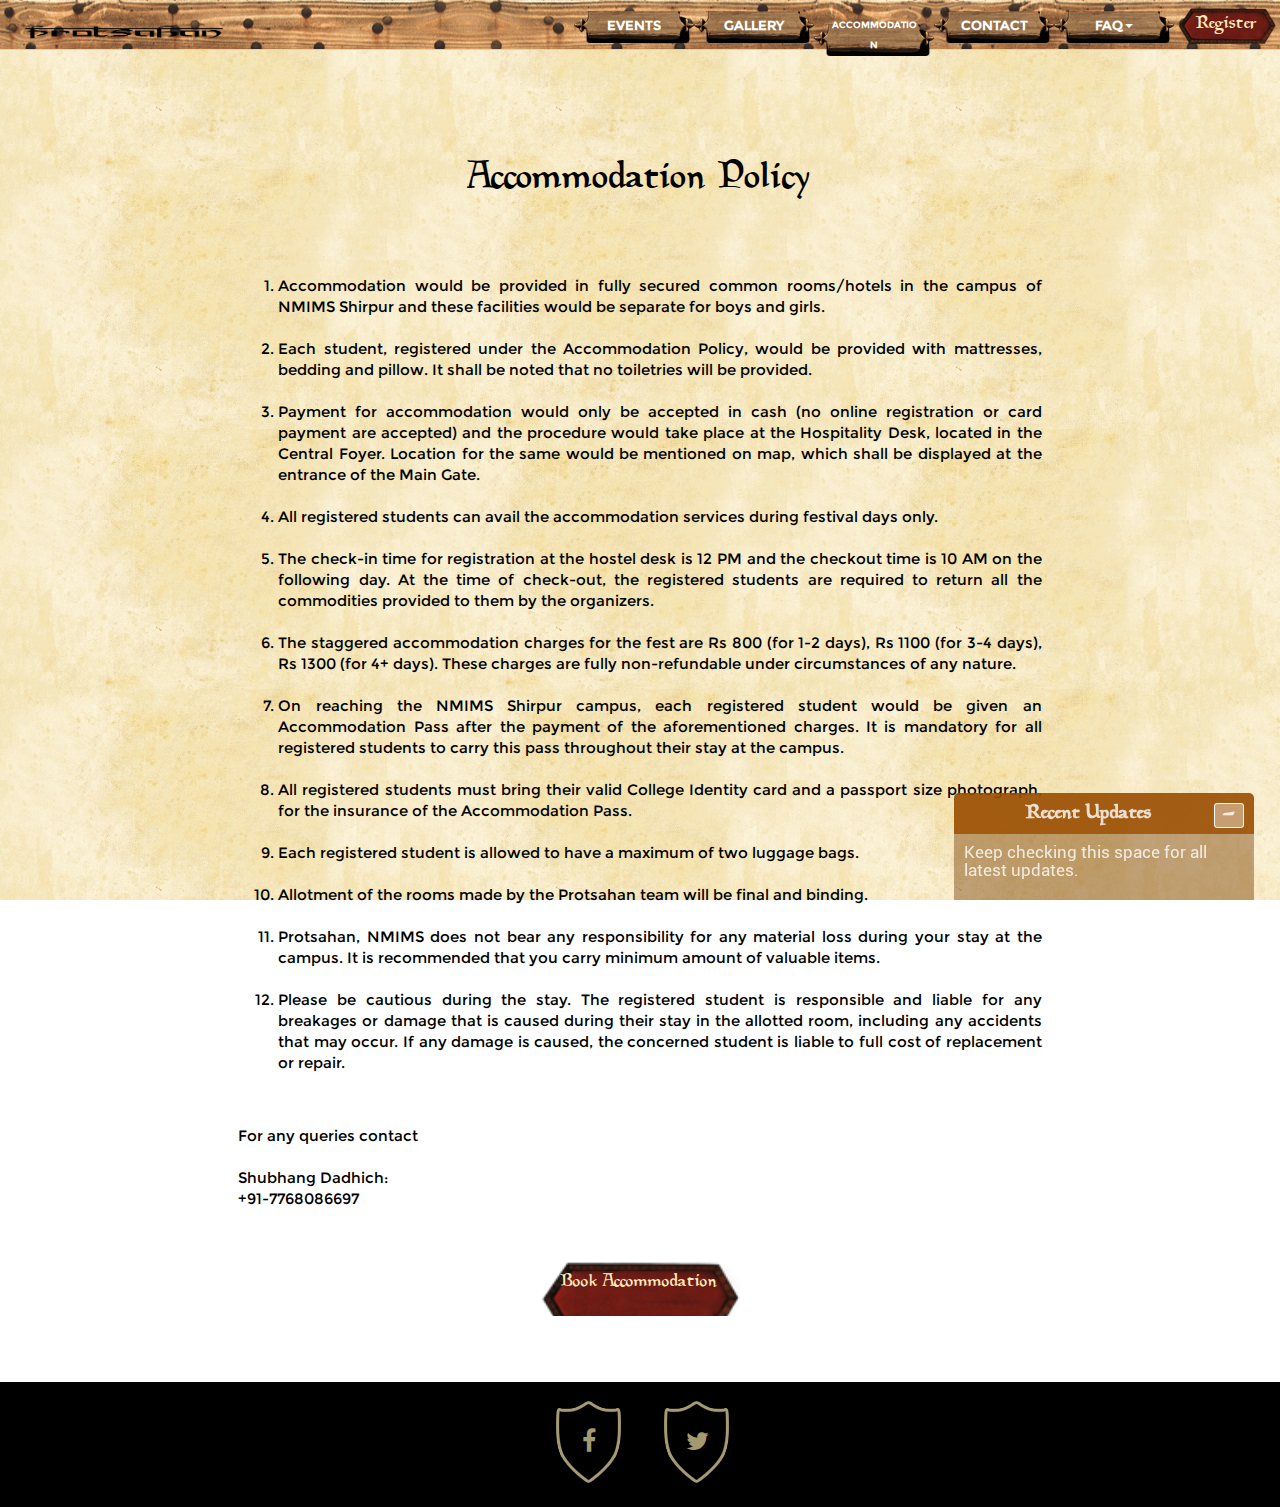
<file: accommodation.html>
<!DOCTYPE HTML>

<html>
	
<head>
		<title>NMIMS's Protsahan||India's fatest growing Cultural Festival||Accommodation Policy</title>
		<meta charset="utf-8" />
		<meta name="viewport" content="width=device-width, initial-scale=1" />
		
	<!-- Load fonts -->
	<link href='css/monteserrat.css' rel='stylesheet' type='text/css'>
	<link href='css/raleway.css' rel='stylesheet' type='text/css'>

	<!--Load styles -->
	<link rel="stylesheet" type="text/css" href="css/bootstrap.css">
	<link rel="stylesheet" type="text/css" href="css/font-awesome.css">
	<link rel="stylesheet" type="text/css" href="css/magnific-popup.css">
	<link rel="stylesheet" type="text/css" href="css/style.css">
	<link rel="stylesheet" type="text/css" href="css/team.css" />
	<link rel="stylesheet" type="text/css" href="css/animations.css">
	<link rel="stylesheet" type="text/css" href="css/custom.css">
		<link rel="icon" href="favicon.ico" type="image/x-icon"/>
    


<style type="text/css">

a{
	cursor:pointer;
}
</style>
	</head>
	<body class="homepage">
<div id="popupimage"><img src="images/loading.gif" class="loading"></div>
	<header>
		<nav class="navbar navbar-default navbar-fixed-top navbar-small" role="navigation">
			<div class="container-fluid" style="padding-right:0px">
				<!-- Brand and toggle get grouped for better mobile display -->
				<div class="navbar-header">
					<button type="button" class="navbar-toggle collapsed" data-toggle="collapse" data-target="#navbar-collapse">
						<span class="sr-only">Toggle navigation</span>
						<span class="icon-bar"></span>
						<span class="icon-bar"></span>
						<span class="icon-bar"></span>
					</button>
					<a class="navbar-brand" href="index-2.html"><img src="images/logo.png"  /></a>
					
				</div>
				<div class="collapse navbar-collapse navbar-right" id="navbar-collapse">
					<ul class="nav navbar-nav">
						<li><a data-scroll href="index.html#sec2">Events</a></li>
						<li><a data-scroll href="index.html#sec4">Gallery</a></li>
						<!--<li><a data-scroll href="../../#aftervideo">RDV 14</a></li>-->
						
						<li><a class="dropdown-toggle" data-toggle="dropdown" style="font-size:60%">Accommodation</a>
						<ul class="dropdown-menu" style="left:0">
							<li><a href="accommodation.html" style="font-size:80%; padding-left:0px; padding-right:0px">Campus Acco</a></li>
						
						</ul></li>
					
						<li><a href="team.html">Contact</a></li>
						<li><a class="dropdown-toggle" data-toggle="dropdown">FAQ<span class="caret"></span></a>
						<ul class="dropdown-menu" style="left:0">
							<li><a href="faq_general.html">General</a></li>
							<li><a href="faq_competitive.html" style="font-size:75%; padding:0px">Competitive Events</a></li>
							<li><a href="faq_hospitality.html" style="font-size:80%">Hospitality</a></li>
							<li><a href="faq_prizes.html">Prizes</a></li>
						</ul></li>
								<li><button class="btn btn-primary" id="login-pop" type="button">Register</button></li>
								</ul>
				</div>
			</div>
		</nav>
	</header>

	
		<div id="popup">
		<div id="popupForm">
		<div class="row">
			<a onclick="javascript:pop_out();" class="close"><span class="glyphicon glyphicon-remove-circle" id="popout_close"></span></a>
			<div class="col-lg-12 text-center">
				<h2><img src="images/logo1.png"></h2>
			</div>
		</div>
		<div id="popup1">
		</div>
		</div>
		</div>		<div id="page-wrapper">
			 <section id="team" >	
        <div class="container-fluid" id="move">
	<p class="text-header" style="font-size:250%">Accommodation Policy</p>
	<div class="panel-body col-lg-8 center-block text-justify">
	<ol><br />
<li>Accommodation would be provided in fully secured common rooms/hotels in the campus of NMIMS Shirpur and these facilities would be separate for boys and girls.</li><br />
<li>Each student, registered under the Accommodation Policy, would be provided with mattresses, bedding and pillow.  It shall be noted that no toiletries will be provided. </li><br />
<li>Payment for accommodation would only be accepted in cash (no online registration or card payment are accepted) and the procedure would take place at the Hospitality Desk, located in the Central Foyer. Location for the same would be mentioned on map, which shall be displayed at the entrance of the Main Gate. </li><br />
<li>All registered students can avail the accommodation services during festival days only. </li><br />
<li>The check-in time for registration at the hostel desk is 12 PM and the checkout time is 10 AM on the following day. At the time of check-out, the registered students are required to return all the commodities provided to them by the organizers. </li><br />
<li>The staggered accommodation charges for the fest are Rs 800 (for 1-2 days), Rs 1100 (for 3-4 days), Rs 1300 (for 4+ days). These charges are fully non-refundable under circumstances of any nature. </li><br />
<li>On reaching the NMIMS Shirpur campus, each registered student would be given an Accommodation Pass after the payment of the aforementioned charges. It is mandatory for all registered students to carry this pass throughout their stay at the campus. </li><br />
<li>All registered students must bring their valid College Identity card and a passport size photograph, for the insurance of the Accommodation Pass. </li><br />
<li>Each registered student is allowed to have a maximum of two luggage bags. </li><br />
<li>Allotment of the rooms made by the Protsahan team will be final and binding. </li><br />
<li>Protsahan, NMIMS does not bear any responsibility for any material loss during your stay at the campus. It is recommended that you carry minimum amount of valuable items. </li><br />
<li>Please be cautious during the stay. The registered student is responsible and liable for any breakages or damage that is caused during their stay in the allotted room, including any accidents that may occur. If any damage is caused, the concerned student is liable to full cost of replacement or repair.</li></ol><br />
<br />
For any queries contact<br />
<br />
Shubhang Dadhich: <br />
+91-7768086697<br />

	<br><br>
	<div class="col-xs-4 center-block text-center">
			<button type="submit" class="btn btn-success" id="acco_request">&nbsp;&nbsp;Book Accommodation&nbsp;&nbsp;</button>
			</div>
	</div>
</div>
</section>
</div>
<br>

<footer>
	<div class="footer-social">
		<ul>
			<li>                                          
				<a href="https://www.facebook.com/PAGELINK" target="_blank">
					<span class="social_ico"><i class="fa fa-facebook"></i></span>
				</a>
			</li>
			<li>
				<a href="https://twitter.com/PAGELINK" target="_blank">
					<span class="social_ico"><i class="fa fa-twitter"></i></span>
				</a>
			</li>
		</ul>
	</div>
	
	<br>
</footer>

 
<div class="full">
	<div id="top"><a href=# target="_blank">Recent Updates</a><button id="minimise">-</button></div>
	<div id="content">
	
    <p>Keep checking this space for all latest updates.</p>
	</div>
</div>
<style type="text/css">
.full{
    position:fixed;
    bottom:0;
    right:0;
    width:300px;
    margin-right:2%;
    z-index:200;
	font-family: Roboto;
	font-weight: 400;
}
#top{
    width:100%;
    text-align:center;
    background-color:rgba(153,76,0,.9);
    padding:10px;
    border-radius:5px 5px 0px 0px;
    color:rgba(255,255,255,0.8);
    font-size:130%;
	font-family: GoudyMedieval;
	font-weight: bold;
}
#top a{
	color:rgba(255,255,255,0.8);
}
#top button{
    float:right;
    border: 1px solid white;
    border-radius: 3px;
    font-weight: bold;
    background-color: rgba(255,255,255,.4);
    cursor: pointer;
    text-decoration: none;
    outline:none;
    padding-right:8px;
    padding-left:8px;
}
#content{
    width:100%;
    background-color:rgba(133, 81, 28, 0.5);
    padding:10px;
    color:rgba(255,255,255,0.8);
}
#content p{
	text-align:left;
	padding-bottom:5px;
	margin-bottom:5px;
	line-height:110%;
	font-size:110%;
}
#content a{
    cursor: pointer;
    color:rgba(255,255,255,0.8);
	text-decoration:underline;
} 

</style>
	 <script src="js/jquery.js"></script>
<script type="text/javascript">
    $(document).ready(function(){
        $("#minimise").click(function(){
            $("#content").slideToggle();
        })
    })
</script><script type="text/javascript" src="js/jquery-1.11.2.min.js"></script>
<script type="text/javascript" src="js/bootstrap.js"></script>
    <script src="js/jquery.js"></script>

		<script src="js/function.js"></script>
	</body>


</html>
</file>
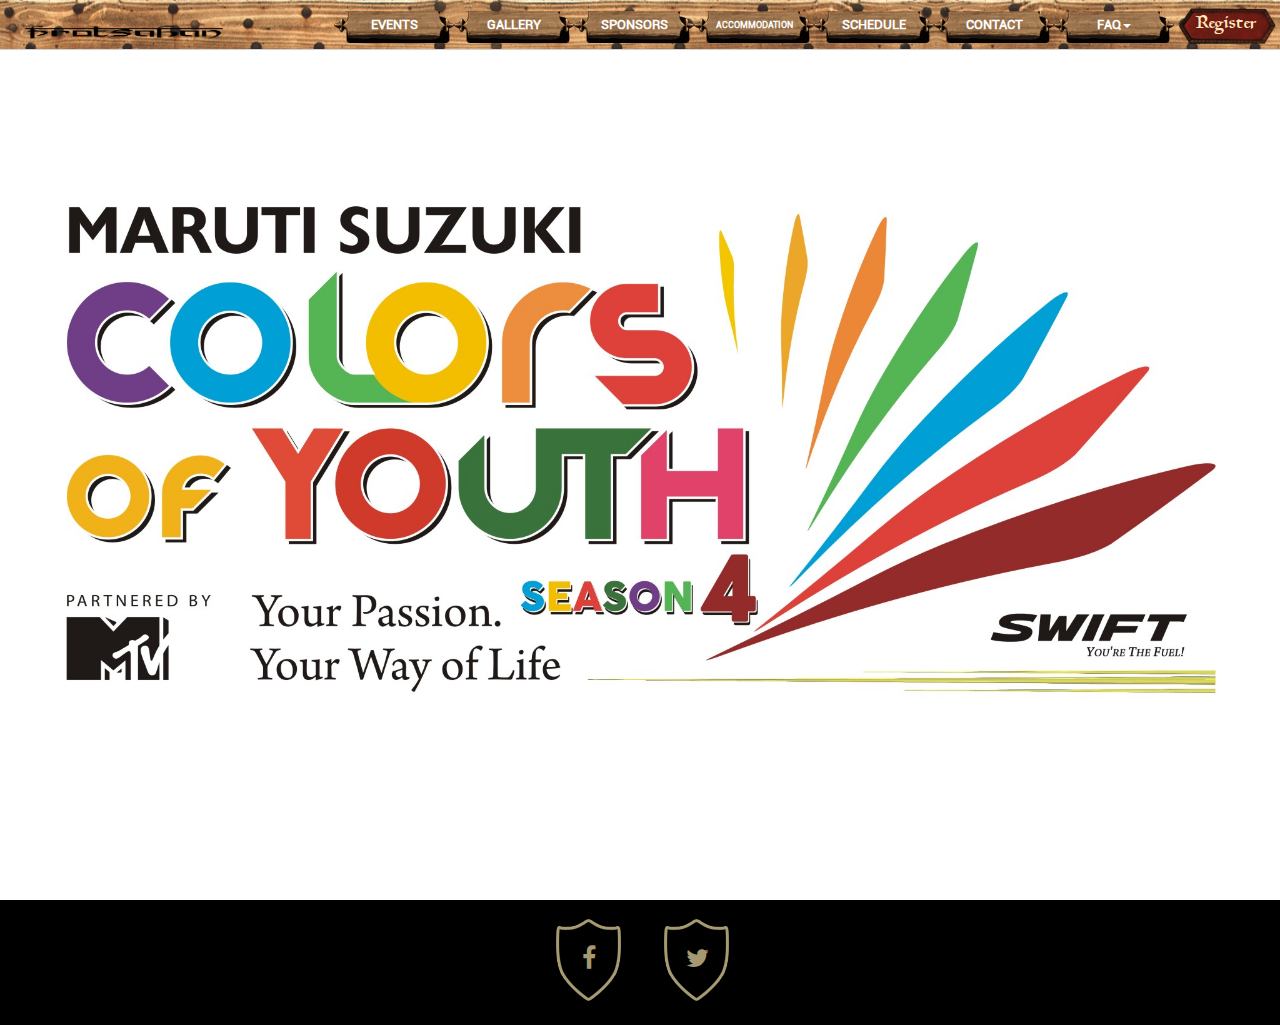
<file: colours_of_youth_kickstart.html>
<!doctype html>
<html lang="en" class="no-js">


<head>
	<meta charset="UTF-8">
	<meta name="viewport" content="width=device-width, initial-scale=1">

		<!-- Load fonts -->
	

	<!--Load styles -->
	<link rel="stylesheet" type="text/css" href="css/bootstrap.css">
	<link rel="stylesheet" type="text/css" href="css/font-awesome.css">
	<link rel="stylesheet" type="text/css" href="css/magnific-popup.css">
	
	<link rel="stylesheet" type="text/css" href="css/team.css" />
	<link rel="stylesheet" type="text/css" href="css/animations.css">
	<link rel="stylesheet" type="text/css" href="css/custom.css">
		<link rel="icon" href="favicon.ico" type="image/x-icon"/>
    
	<link rel="stylesheet" href="css/events1.css"> <!-- CSS reset -->
	<link rel="stylesheet" href="css/events.css"> <!-- Gem style -->
	<link rel="stylesheet" type="text/css" href="css/style.css">
	
	<link href='css/monteserrat.css' rel='stylesheet' type='text/css'>
	<link href='css/raleway.css' rel='stylesheet' type='text/css'>

	<script src="js/modernizr.js"></script> <!-- Modernizr -->
  	
	<title>Colours Of Youth | Protsahan 2015</title>
</head>
<body>
<div id="popupimage"><img src="images/loading.gif" class="loading"></div>
	<header>
		<nav class="navbar navbar-default navbar-fixed-top navbar-small" role="navigation">
			<div class="container-fluid" style="padding-right:0px">
				<!-- Brand and toggle get grouped for better mobile display -->
				<div class="navbar-header">
					<button type="button" class="navbar-toggle collapsed" data-toggle="collapse" data-target="#navbar-collapse">
						<span class="sr-only">Toggle navigation</span>
						<span class="icon-bar"></span>
						<span class="icon-bar"></span>
						<span class="icon-bar"></span>
					</button>
					<a class="navbar-brand" href="index-2.html"><img src="images/logo.png"  /></a>
					
				</div>
				<div class="collapse navbar-collapse navbar-right" id="navbar-collapse">
					<ul class="nav navbar-nav">
						<li><a data-scroll href="index.html#sec2">Events</a></li>
						<li><a data-scroll href="index.html#sec4">Gallery</a></li>
						
						<li><a href="sponsors.html">Sponsors</a></li>
						<li><a class="dropdown-toggle" data-toggle="dropdown" style="font-size:60%">Accommodation</a>
						<ul class="dropdown-menu" style="left:0">
							<li><a href="accommodation.html" style="font-size:80%; padding-left:0px; padding-right:0px">Campus Acco</a></li>
							<li><a href="book_your_oyo.html" style="font-size:80%; padding:0px;">Book your<br>OYO</a></li>
						</ul></li>
						<li><a href="scheduleb242.html">Schedule</a></li>
						<li><a href="team.html">Contact</a></li>
						<li><a class="dropdown-toggle" data-toggle="dropdown">FAQ<span class="caret"></span></a>
						<ul class="dropdown-menu" style="left:0">
							<li><a href="faq_general.html">General</a></li>
							<li><a href="faq_competitive.html" style="font-size:75%; padding:0px">Competitive Events</a></li>
							<li><a href="faq_hospitality.html" style="font-size:80%">Hospitality</a></li>
							<li><a href="faq_prizes.html">Prizes</a></li>
						</ul></li>
								<li><button class="btn btn-primary" id="login-pop" type="button">Register</button></li>
								</ul>
				</div>
			</div>
		</nav>
	</header>
	
		<div id="popup">
		<div id="popupForm">
		<div class="row">
			<a onclick="javascript:pop_out();" class="close"><span class="glyphicon glyphicon-remove-circle" id="popout_close"></span></a>
			<div class="col-lg-12 text-center">
				<h2><img src="images/logo1.png"></h2>
			</div>
		</div>
		<div id="popup1">
		</div>
		</div>
		</div><div id="top" style="height:100vh; margin-top:0; background-image: url('images/events/colours_of_youth.jpg'); background-repeat: no-repeat ;background-size: cover; background-attachment: fixed; background-position: center;">
	<!--<h2 style="text-align:center; padding-top:14%; line-height:100%; font-family:'GoudyMedieval', Arial!important; font-weight:bold; font-size:4em; text-transform:none; color:#fff" ></h2>--></div>
	
<footer>
	<div class="footer-social">
		<ul>
			<li>                                          
				<a href="https://www.facebook.com/protsahan2015" target="_blank">
					<span class="social_ico"><i class="fa fa-facebook"></i></span>
				</a>
			</li>
			<li>
				<a href="https://twitter.com/protsahan2015" target="_blank">
					<span class="social_ico"><i class="fa fa-twitter"></i></span>
				</a>
			</li>
		</ul>
	</div>
	
	<br>
</footer>

 
</div>
<style type="text/css">
.full{
    position:fixed;
    bottom:0;
    right:0;
    width:300px;
    margin-right:2%;
    z-index:200;
	font-family: Roboto;
	font-weight: 400;
}
#top{
    width:100%;
    text-align:center;
    background-color:rgba(153,76,0,.9);
    padding:10px;
    border-radius:5px 5px 0px 0px;
    color:rgba(255,255,255,0.8);
    font-size:130%;
	font-family: GoudyMedieval;
	font-weight: bold;
}
#top a{
	color:rgba(255,255,255,0.8);
}
#top button{
    float:right;
    border: 1px solid white;
    border-radius: 3px;
    font-weight: bold;
    background-color: rgba(255,255,255,.4);
    cursor: pointer;
    text-decoration: none;
    outline:none;
    padding-right:8px;
    padding-left:8px;
}
#content{
    width:100%;
    background-color:rgba(133, 81, 28, 0.5);
    padding:10px;
    color:rgba(255,255,255,0.8);
}
#content p{
	text-align:left;
	padding-bottom:5px;
	margin-bottom:5px;
	line-height:110%;
	font-size:110%;
}
#content a{
    cursor: pointer;
    color:rgba(255,255,255,0.8);
	text-decoration:underline;
} 

</style>
	 <script src="js/jquery.js"></script>
<script type="text/javascript">
    $(document).ready(function(){
        $("#minimise").click(function(){
            $("#content").slideToggle();
        })
    })
</script>

	<script type="text/javascript" src="js/jquery-1.11.2.min.js"></script>
<script type="text/javascript" src="js/bootstrap.js"></script>
    <script src="js/jquery.js"></script>
		<script src="js/function.js"></script>
<script src="js/jquery-2.1.1.js"></script>
</body>


</html>
</file>
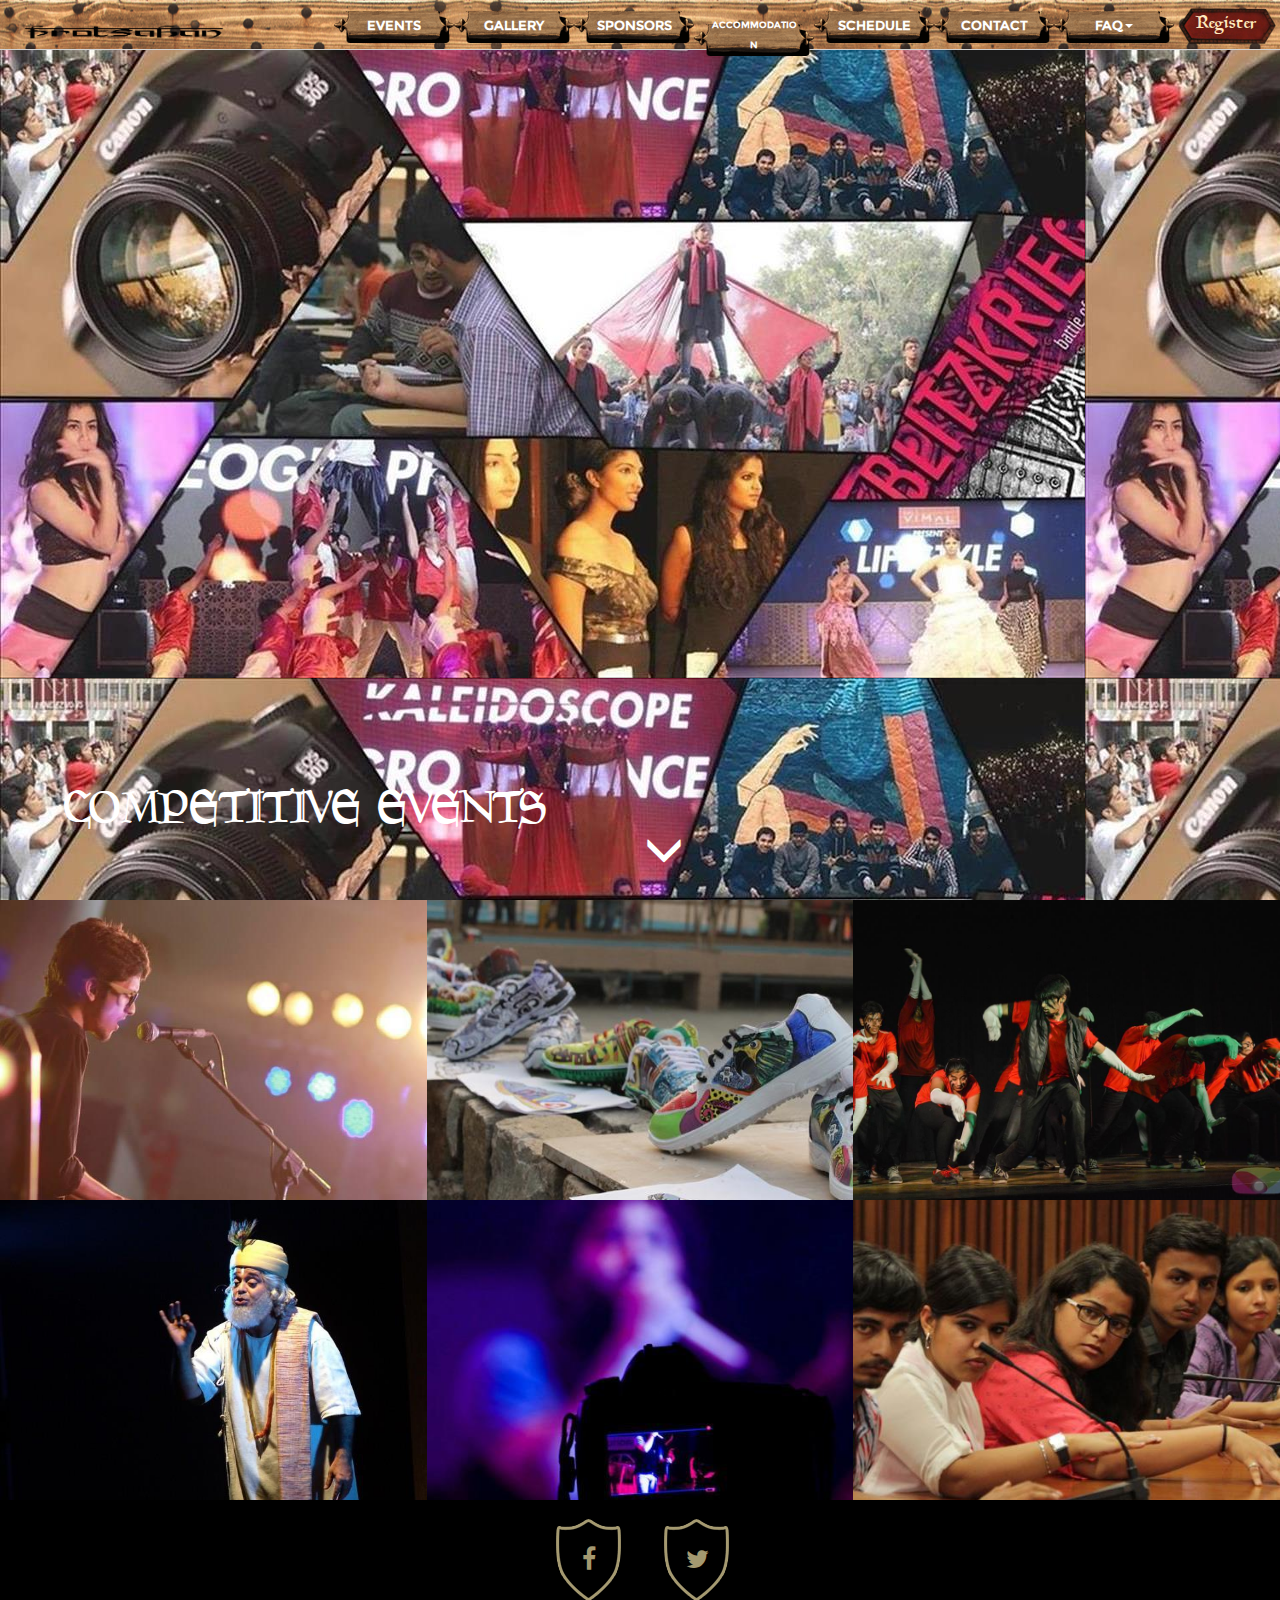
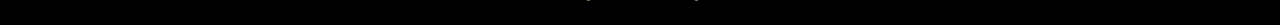
<file: competitive.html>
<!DOCTYPE HTML>

<html>
	

<head>
		<title>COMPETITIVE EVENTS | Protsahan 2015</title>
		<meta charset="utf-8" />
		<meta name="viewport" content="width=device-width, initial-scale=1" />
		
	<!-- Load fonts -->
	<link href='css/monteserrat.css' rel='stylesheet' type='text/css'>
	<link href='css/raleway.css' rel='stylesheet' type='text/css'>

	<!--Load styles -->
	<link rel="stylesheet" type="text/css" href="css/bootstrap.css">
	<link rel="stylesheet" type="text/css" href="css/font-awesome.css">
	<link rel="stylesheet" type="text/css" href="css/magnific-popup.css">
	<link rel="stylesheet" type="text/css" href="css/style.css">
	<link rel="stylesheet" type="text/css" href="css/team.css" />
	<link rel="stylesheet" type="text/css" href="css/animations.css">
	<link rel="stylesheet" type="text/css" href="css/custom.css">
		<link rel="icon" href="favicon.ico" type="image/x-icon"/>
    


<style type="text/css">
			
		html, body { 
    		height: 100%;
			width:100%;
    		margin: 0;
    	}
		p{
			font-family: "GoudyMedieval";
		}
		.divhead {
			padding:0;
			margin:0;
			height:100%;
			background-image: url("images/events/comp_events.jpg");
			width:100%;}
		.divhead1 {
			padding:0;
			margin:0;}
		#header{position:absolute;
			bottom:6%;
			font-size:3em;
			color:white;
			margin-left:5%;
		}
		.item{height:20px;
			padding:10px;}
		.item__image{height:3%;}
		.item__title{color:blue;
			}
		.centered {position:absolute;
				bottom:3%;
				margin-left:48%;
				font-weight:bold;
				text-align: left;
				width: 100px;
				text-align: center;
				}
		.centered1	{position:absolute;
				bottom:3%;
				font-size:1.5em;
				margin-left:48%;
}
	.noselect {
    -webkit-touch-callout: none;
    -webkit-user-select: none;
    -khtml-user-select: none;
    -moz-user-select: none;
    -ms-user-select: none;
    -user-select: none;
}

	
	</style>
</head>
  <body class="noselect">
  <div id="popupimage"><img src="images/loading.gif" class="loading"></div>
	<header>
		<nav class="navbar navbar-default navbar-fixed-top navbar-small" role="navigation">
			<div class="container-fluid" style="padding-right:0px">
				<!-- Brand and toggle get grouped for better mobile display -->
				<div class="navbar-header">
					<button type="button" class="navbar-toggle collapsed" data-toggle="collapse" data-target="#navbar-collapse">
						<span class="sr-only">Toggle navigation</span>
						<span class="icon-bar"></span>
						<span class="icon-bar"></span>
						<span class="icon-bar"></span>
					</button>
					<a class="navbar-brand" href="index-2.html"><img src="images/logo.png"  /></a>
					
				</div>
				<div class="collapse navbar-collapse navbar-right" id="navbar-collapse">
					<ul class="nav navbar-nav">
						<li><a data-scroll href="index.html#sec2">Events</a></li>
						<li><a data-scroll href="index.html#sec4">Gallery</a></li>
						
						<li><a href="sponsors.html">Sponsors</a></li>
						<li><a class="dropdown-toggle" data-toggle="dropdown" style="font-size:60%">Accommodation</a>
						<ul class="dropdown-menu" style="left:0">
							<li><a href="accommodation.html" style="font-size:80%; padding-left:0px; padding-right:0px">Campus Acco</a></li>
							<li><a href="book_your_oyo.html" style="font-size:80%; padding:0px;">Book your<br>OYO</a></li>
						</ul></li>
						<li><a href="scheduleb242.html">Schedule</a></li>
						<li><a href="team.html">Contact</a></li>
						<li><a class="dropdown-toggle" data-toggle="dropdown">FAQ<span class="caret"></span></a>
						<ul class="dropdown-menu" style="left:0">
							<li><a href="faq_general.html">General</a></li>
							<li><a href="faq_competitive.html" style="font-size:75%; padding:0px">Competitive Events</a></li>
							<li><a href="faq_hospitality.html" style="font-size:80%">Hospitality</a></li>
							<li><a href="faq_prizes.html">Prizes</a></li>
						</ul></li>
								<li><button class="btn btn-primary" id="login-pop" type="button">Register</button></li>
								</ul>
				</div>
			</div>
		</nav>
	</header>
	
		<div id="popup">
		<div id="popupForm">
		<div class="row">
			<a onclick="javascript:pop_out();" class="close"><span class="glyphicon glyphicon-remove-circle" id="popout_close"></span></a>
			<div class="col-lg-12 text-center">
				<h2><img src="images/logo1.png"></h2>
			</div>
		</div>
		<div id="popup1">
		</div>
		</div>
		</div>    <script src="js/jquery.min.1.11.3.js"></script>
    <div id="topcontainer"class="divhead container-fluid">
		<p id="header">COMPETITIVE EVENTS</p>
		
		<a href="#">
		<div id="scrolld"class="centered">
		<span class="glyphicon glyphicon-menu-down" style="color:white ;font-size:40px;"  aria-hidden="true"></span></div></a>
	</div>
	<div id="mainpg" class="divhead1 container-fluid" style="background-color:#2a2e39; ">
			
			<a id="music" href="#">
			<div  class="col-md-4" style="height:300px; background-position:center; background-image:url(images/events/music.jpg); 
    background-repeat: no-repeat; background-size:cover;z-index:1; "><div id="blckdivmusic" style="margin-left:-15px;margin-right:-15px;width:100%+90px; padding-left:10px; z-index:2; height:100%; background-color:black; opacity:0; color:white;"><p style="padding-top:250px; font-size:2em;">
			Music</p></div>
			</div></a>
			
			<a id="fine-arts" href="#">
			<div  class="col-md-4" style="height:300px; background-position:center; background-image:url(images/events/fac.jpg); 
    background-repeat: no-repeat; background-size:cover;z-index:1; "><div id="blckdivfac" style="margin-left:-15px;margin-right:-15px;width:100%+90px; padding-left:10px; z-index:2; height:100%; background-color:black; opacity:0; color:white;"><p style="padding-top:250px; font-size:2em;">
			Fine-Arts</p></div>
			</div></a>
			
			<a id="dance" href="#">
			<div  class="col-md-4" style="height:300px; background-position:center; background-image:url(images/events/dance.jpg); 
    background-repeat: no-repeat; background-size:cover;z-index:1; "><div id="blckdivdance" style="margin-left:-15px;margin-right:-15px;width:100%+90px; padding-left:10px; z-index:2; height:100%; background-color:black; opacity:0; color:white;"><p style="padding-top:250px; font-size:2em;">
			Dance</p></div>
			</div></a>
			<a id="drama" href="#">
			<div  class="col-md-4" style="height:300px; background-position:center; background-image:url(images/events/drama.jpg); 
    background-repeat: no-repeat; background-size:cover;z-index:1; "><div id="blckdivdrama" style="margin-left:-15px;margin-right:-15px;width:100%+90px; padding-left:10px; z-index:2; height:100%; background-color:black; opacity:0; color:white;"><p style="padding-top:250px; font-size:2em;">
			Drama</p></div>
			</div></a>
			
			
			<a id="pfc" href="#">
			<div  class="col-md-4" style="height:300px; background-position:center; background-image:url(images/events/pfc.jpg); 
    background-repeat: no-repeat; background-size:cover;z-index:1; "><div id="blckdivpfc" style="margin-left:-15px;margin-right:-15px;width:100%+90px; padding-left:10px; z-index:2; height:100%; background-color:black; opacity:0; color:white;"><p style="padding-top:250px; font-size:2em;">
			Photography And Films</p></div>
			</div></a>
			<a id="literary" href="#">
			<div  class="col-md-4" style="height:300px; background-position:center; background-image:url(images/events/lit.jpg); 
    background-repeat: no-repeat; background-size:cover;z-index:1; "><div id="blckdivliterary" style="margin-left:-15px;margin-right:-15px;width:100%+90px; padding-left:10px; z-index:2; height:100%; background-color:black; opacity:0; color:white;"><p style="padding-top:250px; font-size:2em;">
			Literary</p></div>
			</div></a>
					</div></a>
		</div>
	</div>
  
	<script type="text/javascript" src="js/jquery.min.js"></script>
  <script>
	$("#scrolld").click(function(){
		$('html, body').animate({
			scrollTop: $("#mainpg").offset().top}, 1000);})
		$("#blckdivdrama").mouseover(function(){$(this).animate({opacity:".70"},000);})
		$("#blckdivdrama").mouseleave(function(){$(this).animate({opacity:"0"},0);})
		
		$("#blckdivdebating").mouseover(function(){$(this).animate({opacity:".70"},000);})
		$("#blckdivdebating").mouseleave(function(){$(this).animate({opacity:"0"},0);})
		
		$("#blckdivmusic").mouseover(function(){$(this).animate({opacity:".70"},000);})
		$("#blckdivmusic").mouseleave(function(){$(this).animate({opacity:"0"},0);})
		
		$("#blckdivfac").mouseover(function(){$(this).animate({opacity:".70"},000);})
		$("#blckdivfac").mouseleave(function(){$(this).animate({opacity:"0"},0);})
		
		$("#blckdivliterary").mouseover(function(){$(this).animate({opacity:".70"},000);})
		$("#blckdivliterary").mouseleave(function(){$(this).animate({opacity:"0"},0);})
		
		$("#blckdivdance").mouseover(function(){$(this).animate({opacity:".70"},000);})
		$("#blckdivdance").mouseleave(function(){$(this).animate({opacity:"0"},0);})
		
		$("#blckdivpfc").mouseover(function(){$(this).animate({opacity:".70"},000);})
		$("#blckdivpfc").mouseleave(function(){$(this).animate({opacity:"0"},0);})
		
		$("#blckdivhs").mouseover(function(){$(this).animate({opacity:".70"},000);})
		$("#blckdivhs").mouseleave(function(){$(this).animate({opacity:"0"},000);})
		
		$("#blckdivquizzing").mouseover(function(){$(this).animate({opacity:".70"},000);})
		$("#blckdivquizzing").mouseleave(function(){$(this).animate({opacity:"0"},0);})
  </script>

<footer>
	<div class="footer-social">
		<ul>
			<li>                                          
				<a href="https://www.facebook.com/protsahan2015" target="_blank">
					<span class="social_ico"><i class="fa fa-facebook"></i></span>
				</a>
			</li>
			<li>
				<a href="https://twitter.com/protsahan2015" target="_blank">
					<span class="social_ico"><i class="fa fa-twitter"></i></span>
				</a>
			</li>
		</ul>
	</div>
	
	<br>
</footer>

 
<style type="text/css">
.full{
    position:fixed;
    bottom:0;
    right:0;
    width:300px;
    margin-right:2%;
    z-index:200;
	font-family: Roboto;
	font-weight: 400;
}
#top{
    width:100%;
    text-align:center;
    background-color:rgba(153,76,0,.9);
    padding:10px;
    border-radius:5px 5px 0px 0px;
    color:rgba(255,255,255,0.8);
    font-size:130%;
	font-family: GoudyMedieval;
	font-weight: bold;
}
#top a{
	color:rgba(255,255,255,0.8);
}
#top button{
    float:right;
    border: 1px solid white;
    border-radius: 3px;
    font-weight: bold;
    background-color: rgba(255,255,255,.4);
    cursor: pointer;
    text-decoration: none;
    outline:none;
    padding-right:8px;
    padding-left:8px;
}
#content{
    width:100%;
    background-color:rgba(133, 81, 28, 0.5);
    padding:10px;
    color:rgba(255,255,255,0.8);
}
#content p{
	text-align:left;
	padding-bottom:5px;
	margin-bottom:5px;
	line-height:110%;
	font-size:110%;
}
#content a{
    cursor: pointer;
    color:rgba(255,255,255,0.8);
	text-decoration:underline;
} 

</style>
	 <script src="js/jquery.js"></script>
<script type="text/javascript">
    $(document).ready(function(){
        $("#minimise").click(function(){
            $("#content").slideToggle();
        })
    })
</script><script type="text/javascript" src="js/jquery-1.11.2.min.js"></script>
<script type="text/javascript" src="js/bootstrap.js"></script>
    <script src="js/jquery.js"></script>

		<script src="js/function.js"></script>
		<script src="js/function3.js"></script>
	</body>


</html>
</file>
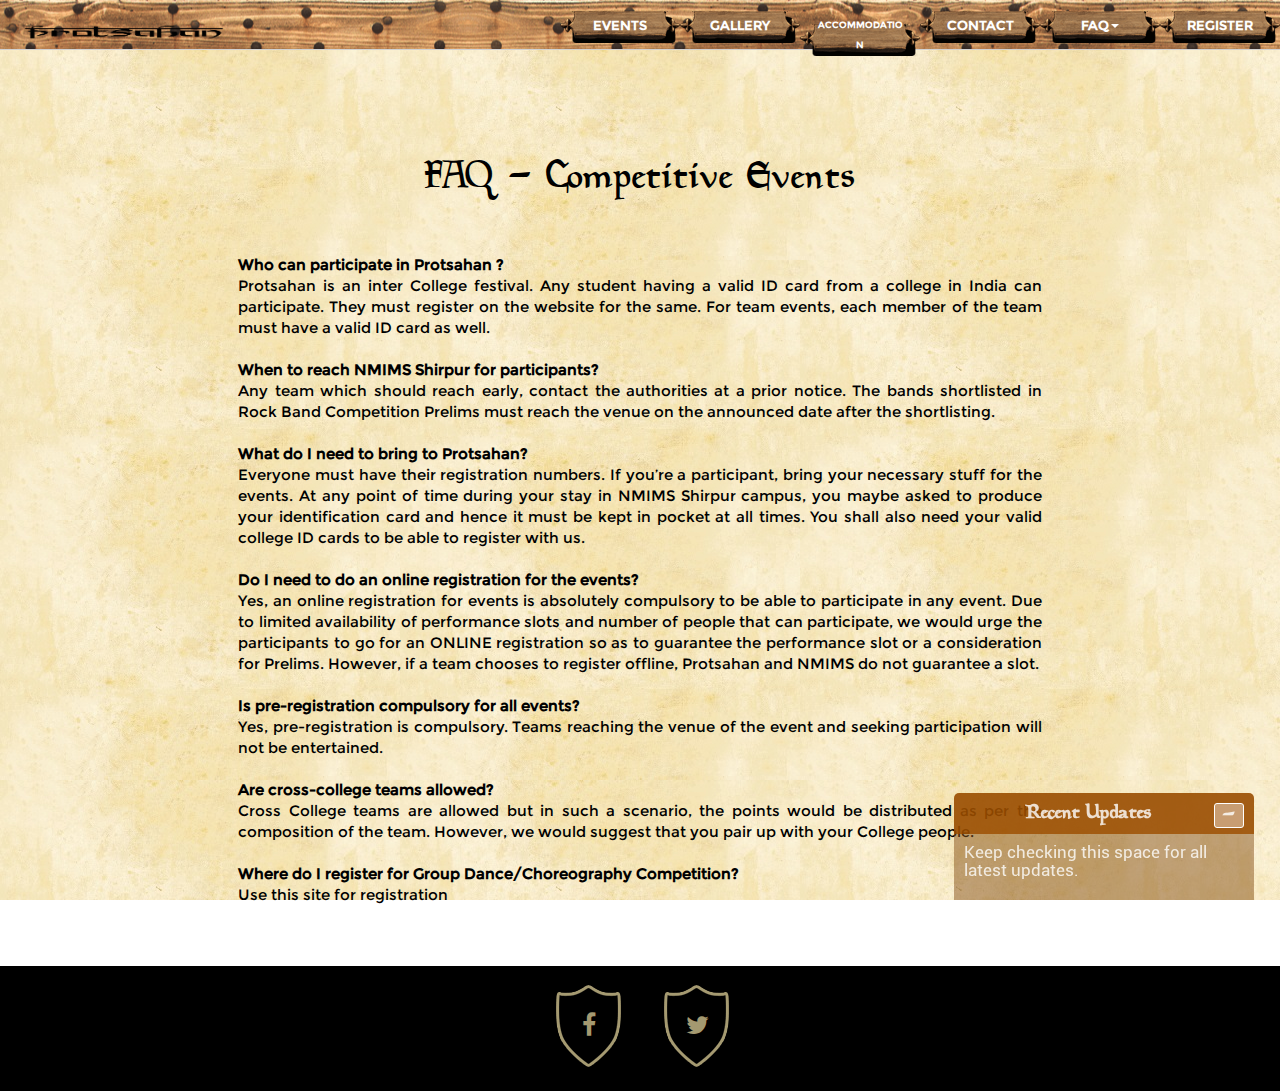
<file: faq_competitive.html>
<!DOCTYPE HTML>

<html>
	
<head>
		<title>NMIMS's Protsahan||India's fatest growing Cultural Festival</title>
		<meta charset="utf-8" />
		<meta name="viewport" content="width=device-width, initial-scale=1" />
		
	<!-- Load fonts -->
	<link href='css/monteserrat.css' rel='stylesheet' type='text/css'>
	<link href='css/raleway.css' rel='stylesheet' type='text/css'>

	<!--Load styles -->
	<link rel="stylesheet" type="text/css" href="css/bootstrap.css">
	<link rel="stylesheet" type="text/css" href="css/font-awesome.css">
	<link rel="stylesheet" type="text/css" href="css/magnific-popup.css">
	<link rel="stylesheet" type="text/css" href="css/style.css">
	<link rel="stylesheet" type="text/css" href="css/team.css" />
	<link rel="stylesheet" type="text/css" href="css/animations.css">
	<link rel="stylesheet" type="text/css" href="css/custom.css">
		<link rel="icon" href="favicon.ico" type="image/x-icon"/>
    


<style type="text/css">

a{
	cursor:pointer;
}
</style>
	</head>
	<body class="homepage">
<div id="popupimage"><img src="images/loading.gif" class="loading"></div>
	<header>
		<nav class="navbar navbar-default navbar-fixed-top navbar-small" role="navigation">
			<div class="container-fluid" style="padding-right:0px">
				<!-- Brand and toggle get grouped for better mobile display -->
				<div class="navbar-header">
					<button type="button" class="navbar-toggle collapsed" data-toggle="collapse" data-target="#navbar-collapse">
						<span class="sr-only">Toggle navigation</span>
						<span class="icon-bar"></span>
						<span class="icon-bar"></span>
						<span class="icon-bar"></span>
					</button>
					<a class="navbar-brand" href="index.html"><img src="images/logo.png"  /></a>
					
				</div>
				<div class="collapse navbar-collapse navbar-right" id="navbar-collapse">
					<ul class="nav navbar-nav">
						<li><a data-scroll href="index.html#sec2">Events</a></li>
						<li><a data-scroll href="index.html#sec4">Gallery</a></li>
						<!--<li><a data-scroll href="../../#aftervideo">RDV 14</a></li>-->
						
						<li><a class="dropdown-toggle" data-toggle="dropdown" style="font-size:60%">Accommodation</a>
						<ul class="dropdown-menu" style="left:0">
							<li><a href="accommodation.html" style="font-size:80%; padding-left:0px; padding-right:0px">Campus Acco</a></li>
						
						</ul></li>
					
						<li><a href="team.html">Contact</a></li>
						<li><a class="dropdown-toggle" data-toggle="dropdown">FAQ<span class="caret"></span></a>
						<ul class="dropdown-menu" style="left:0">
							<li><a href="faq_general.html">General</a></li>
							<li><a href="faq_competitive.html" style="font-size:75%; padding:0px">Competitive Events</a></li>
							<li><a href="faq_hospitality.html" style="font-size:80%">Hospitality</a></li>
							<li><a href="faq_prizes.html">Prizes</a></li>
						</ul></li>
													                            <li>
                                <a href="index.html#sec5" class="custom-scroll-link">Register</a>
                            </li>
								</ul>
				</div>
			</div>
		</nav>
	</header>
		<div id="popup">
		<div id="popupForm">
		<div class="row">
			<a onclick="javascript:pop_out();" class="close"><span class="glyphicon glyphicon-remove-circle" id="popout_close"></span></a>
			<div class="col-lg-12 text-center">
				<h2><img src="images/logo1.png"></h2>
			</div>
		</div>
		<div id="popup1">
		</div>
		</div>
		</div>		<div id="page-wrapper">
			 <section id="team" >	
        <div class="container-fluid" id="move">
	<p class="text-header" style="font-size:250%">FAQ - Competitive Events</p>
	<div class="panel-body col-lg-8 center-block text-justify">
	<strong>Who can participate in  Protsahan ?</strong><br />
Protsahan is an inter College festival. Any student having a valid ID card from a college in India can participate. They must register on the website for the same.  For team events, each member of the team must have a valid ID card as well.<br />
<br />
<strong>When to reach NMIMS Shirpur for participants?</strong><br />
Any team which should reach early, contact the authorities at a prior notice. The bands shortlisted in Rock Band Competition Prelims must reach the venue on the announced date after the shortlisting.  <br />
<br />
<strong>What do I need to bring to Protsahan?</strong><br />
Everyone must have their registration numbers. If you’re a participant, bring your necessary stuff for the events. At any point of time during your stay in NMIMS Shirpur campus, you maybe asked to produce your identification card and hence it must be kept in pocket at all times. You shall also need your valid college ID cards to be able to register with us. <br />
<br />
<strong>Do I need to do an online registration for the events?</strong><br />
Yes, an online registration for events is absolutely compulsory to be able to participate in any event. Due to limited availability of performance slots and number of people that can participate, we would urge the participants to go for an ONLINE registration so as to guarantee the performance slot or a consideration for Prelims. However, if a team chooses to register offline, Protsahan and NMIMS do not guarantee a slot.<br />
<br />
<strong>Is pre-registration compulsory for all events?</strong><br />
Yes, pre-registration is compulsory. Teams reaching the venue of the event and seeking participation will not be entertained. <br />
<br />
<strong>Are cross-college teams allowed?</strong><br />
Cross College teams are allowed but in such a scenario, the points would be distributed as per the composition of the team. However, we would suggest that you pair up with your College people.<br />
<br />
<strong>Where do I register for Group Dance/Choreography Competition?</strong><br />
Use this site for registration<br />
	</div>
</div>
</section>
</div>
<br>

<footer>
	<div class="footer-social">
		<ul>
			<li>                                          
				<a href="https://www.facebook.com/PAGELINK" target="_blank">
					<span class="social_ico"><i class="fa fa-facebook"></i></span>
				</a>
			</li>
			<li>
				<a href="https://twitter.com/PAGELINK" target="_blank">
					<span class="social_ico"><i class="fa fa-twitter"></i></span>
				</a>
			</li>
		</ul>
	</div>
	
	<br>
</footer>

 
<div class="full">
	<div id="top"><a href=# target="_blank">Recent Updates</a><button id="minimise">-</button></div>
	<div id="content">
	
    <p>Keep checking this space for all latest updates.</p>
	</div>
</div>
</div>
<style type="text/css">
.full{
    position:fixed;
    bottom:0;
    right:0;
    width:300px;
    margin-right:2%;
    z-index:200;
	font-family: Roboto;
	font-weight: 400;
}
#top{
    width:100%;
    text-align:center;
    background-color:rgba(153,76,0,.9);
    padding:10px;
    border-radius:5px 5px 0px 0px;
    color:rgba(255,255,255,0.8);
    font-size:130%;
	font-family: GoudyMedieval;
	font-weight: bold;
}
#top a{
	color:rgba(255,255,255,0.8);
}
#top button{
    float:right;
    border: 1px solid white;
    border-radius: 3px;
    font-weight: bold;
    background-color: rgba(255,255,255,.4);
    cursor: pointer;
    text-decoration: none;
    outline:none;
    padding-right:8px;
    padding-left:8px;
}
#content{
    width:100%;
    background-color:rgba(133, 81, 28, 0.5);
    padding:10px;
    color:rgba(255,255,255,0.8);
}
#content p{
	text-align:left;
	padding-bottom:5px;
	margin-bottom:5px;
	line-height:110%;
	font-size:110%;
}
#content a{
    cursor: pointer;
    color:rgba(255,255,255,0.8);
	text-decoration:underline;
} 

</style>
	 <script src="js/jquery.js"></script>
<script type="text/javascript">
    $(document).ready(function(){
        $("#minimise").click(function(){
            $("#content").slideToggle();
        })
    })
</script><script type="text/javascript" src="js/jquery-1.11.2.min.js"></script>
<script type="text/javascript" src="js/bootstrap.js"></script>
    <script src="js/jquery.js"></script>

		<script src="js/function.js"></script>
	</body>


</html>
</file>
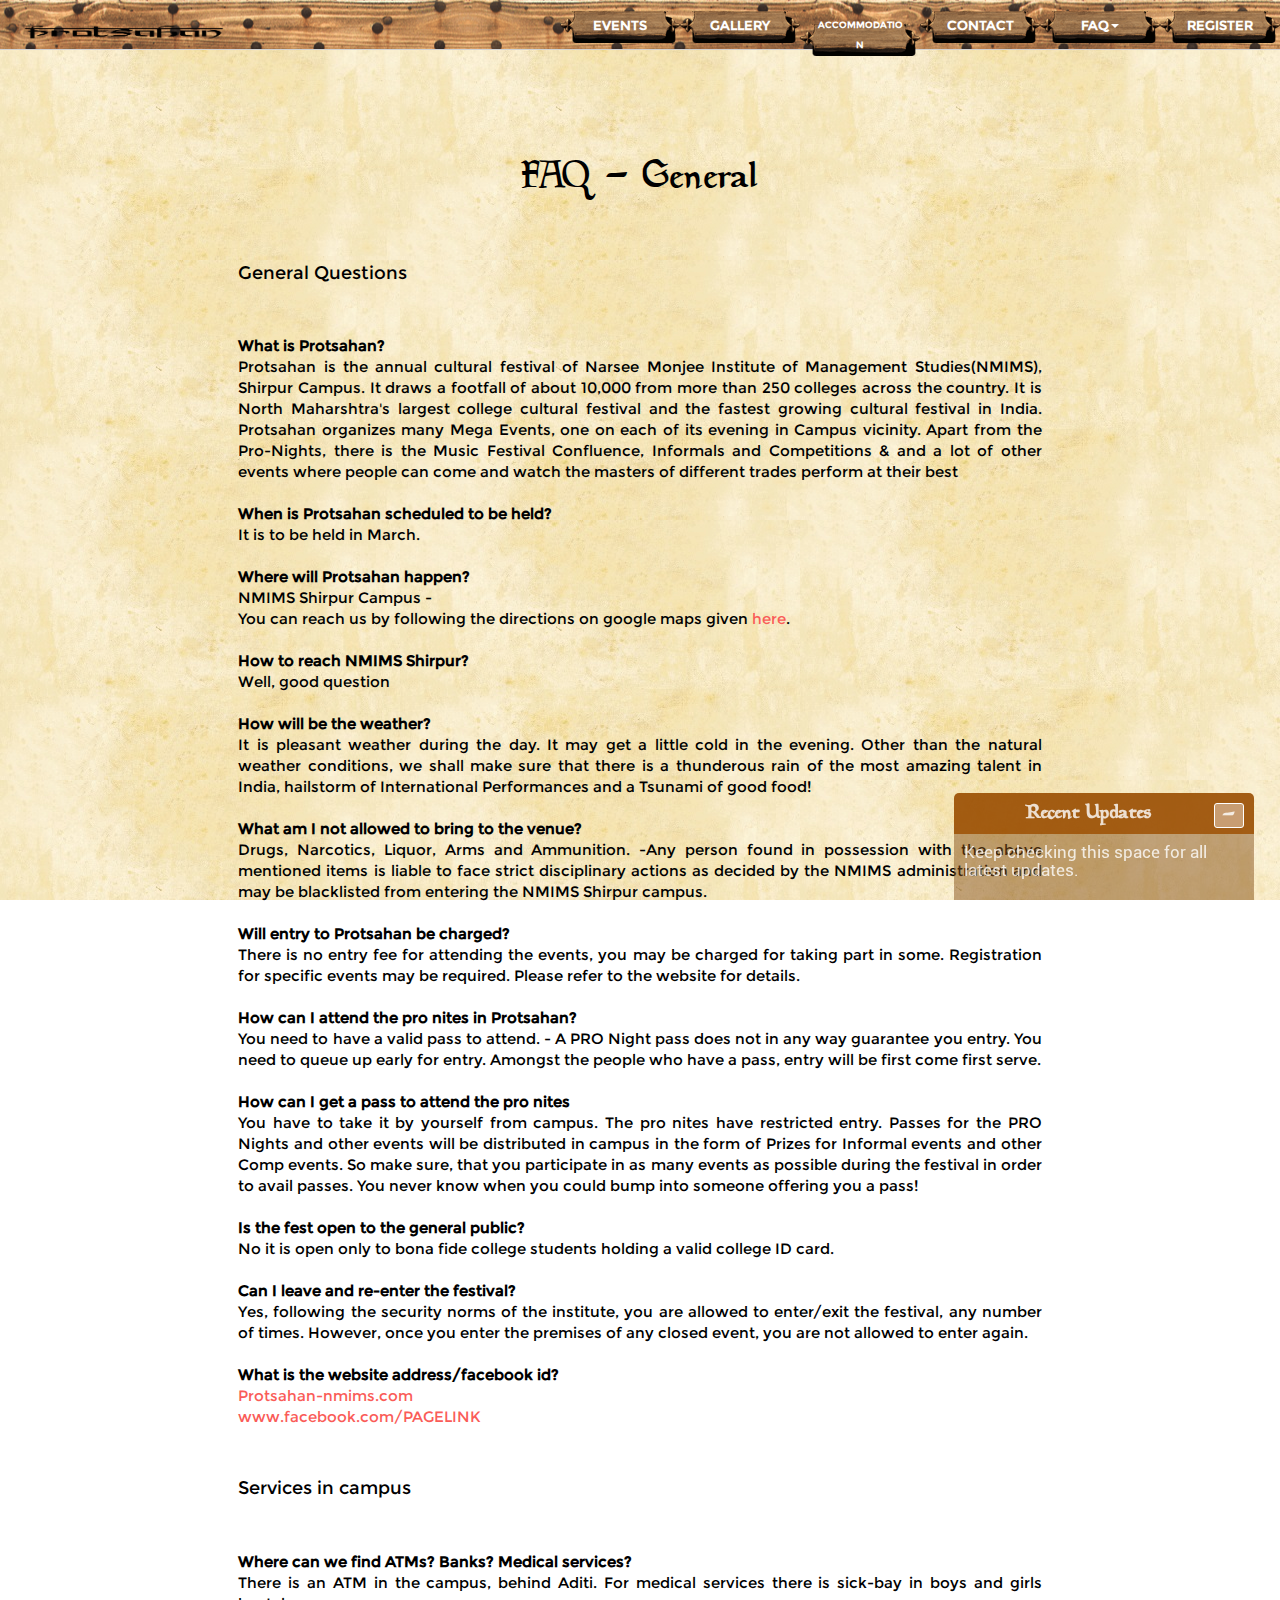
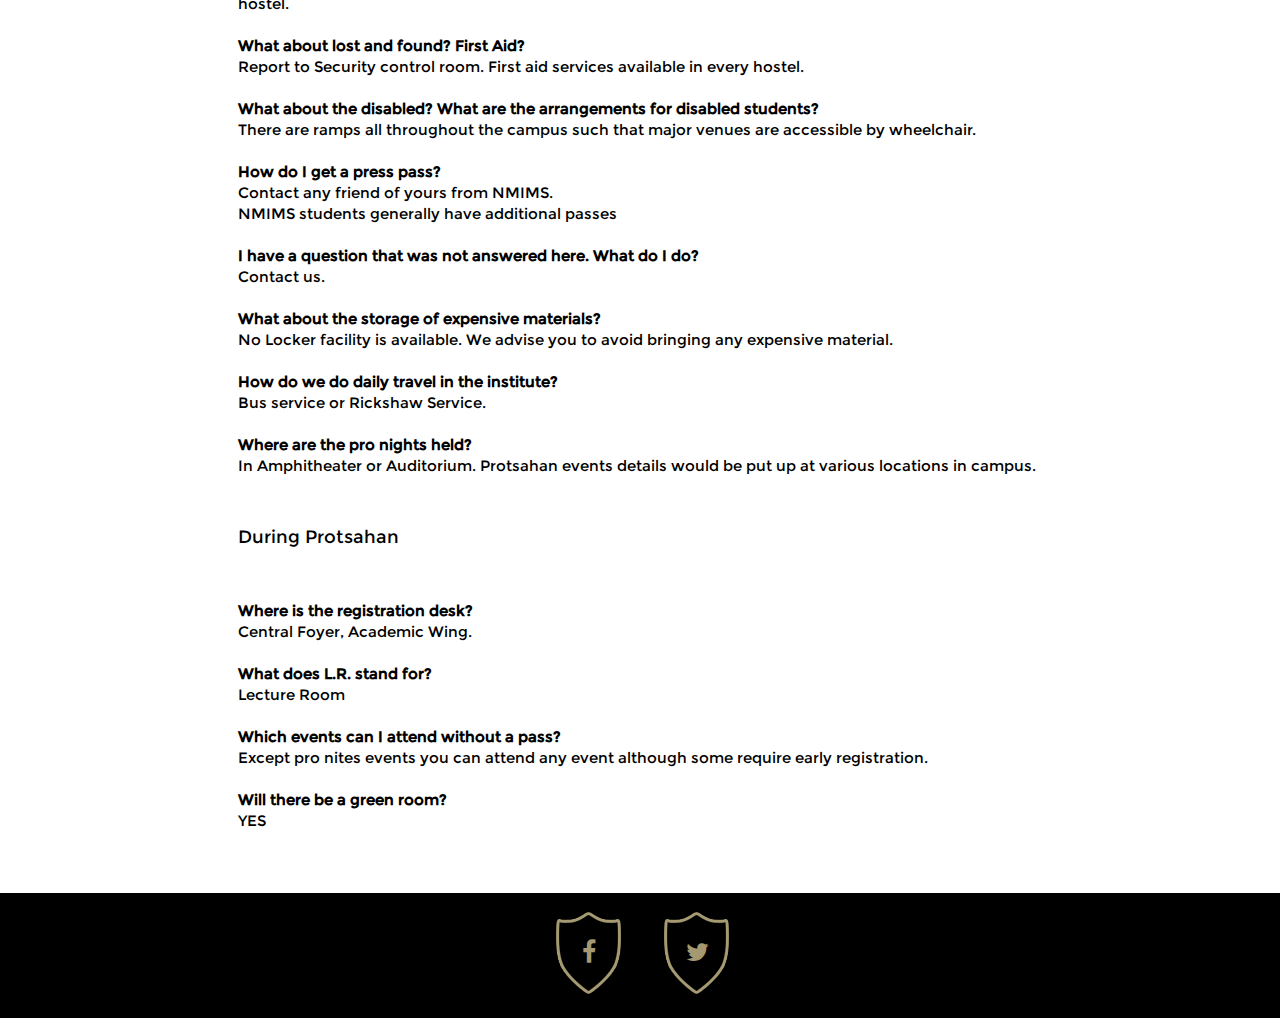
<file: faq_general.html>
<!DOCTYPE HTML>

<html>
	

<head>
		<title>NMIMS's Protsahan||India's fatest growing Cultural Festival</title>
		<meta charset="utf-8" />
		<meta name="viewport" content="width=device-width, initial-scale=1" />
		
	<!-- Load fonts -->
	<link href='css/monteserrat.css' rel='stylesheet' type='text/css'>
	<link href='css/raleway.css' rel='stylesheet' type='text/css'>

	<!--Load styles -->
	<link rel="stylesheet" type="text/css" href="css/bootstrap.css">
	<link rel="stylesheet" type="text/css" href="css/font-awesome.css">
	<link rel="stylesheet" type="text/css" href="css/magnific-popup.css">
	<link rel="stylesheet" type="text/css" href="css/style.css">
	<link rel="stylesheet" type="text/css" href="css/team.css" />
	<link rel="stylesheet" type="text/css" href="css/animations.css">
	<link rel="stylesheet" type="text/css" href="css/custom.css">
		<link rel="icon" href="favicon.ico" type="image/x-icon"/>
    


<style type="text/css">

a{
	cursor:pointer;
}
</style>
	</head>
	<body class="homepage">
<div id="popupimage"><img src="images/loading.gif" class="loading"></div>
<header>
		<nav class="navbar navbar-default navbar-fixed-top navbar-small" role="navigation">
			<div class="container-fluid" style="padding-right:0px">
				<!-- Brand and toggle get grouped for better mobile display -->
				<div class="navbar-header">
					<button type="button" class="navbar-toggle collapsed" data-toggle="collapse" data-target="#navbar-collapse">
						<span class="sr-only">Toggle navigation</span>
						<span class="icon-bar"></span>
						<span class="icon-bar"></span>
						<span class="icon-bar"></span>
					</button>
					<a class="navbar-brand" href="index.html"><img src="images/logo.png"  /></a>
					
				</div>
				<div class="collapse navbar-collapse navbar-right" id="navbar-collapse">
					<ul class="nav navbar-nav">
						<li><a data-scroll href="index.html#sec2">Events</a></li>
						<li><a data-scroll href="index.html#sec4">Gallery</a></li>
						<!--<li><a data-scroll href="../../#aftervideo">RDV 14</a></li>-->
						
						<li><a class="dropdown-toggle" data-toggle="dropdown" style="font-size:60%">Accommodation</a>
						<ul class="dropdown-menu" style="left:0">
							<li><a href="accommodation.html" style="font-size:80%; padding-left:0px; padding-right:0px">Campus Acco</a></li>
						
						</ul></li>
					
						<li><a href="team.html">Contact</a></li>
						<li><a class="dropdown-toggle" data-toggle="dropdown">FAQ<span class="caret"></span></a>
						<ul class="dropdown-menu" style="left:0">
							<li><a href="faq_general.html">General</a></li>
							<li><a href="faq_competitive.html" style="font-size:75%; padding:0px">Competitive Events</a></li>
							<li><a href="faq_hospitality.html" style="font-size:80%">Hospitality</a></li>
							<li><a href="faq_prizes.html">Prizes</a></li>
						</ul></li>
													                            <li>
                                <a href="index.html#sec5" class="custom-scroll-link">Register</a>
                            </li>
								</ul>
				</div>
			</div>
		</nav>
	</header>	
		<div id="popup">
		<div id="popupForm">
		<div class="row">
			<a onclick="javascript:pop_out();" class="close"><span class="glyphicon glyphicon-remove-circle" id="popout_close"></span></a>
			<div class="col-lg-12 text-center">
				<h2><img src="images/logo1.png"></h2>
			</div>
		</div>
		<div id="popup1">
		</div>
		</div>
		</div>		<div id="page-wrapper">
			 <section id="team" >	
        <div class="container-fluid" id="move">
	<p class="text-header" style="font-size:250%">FAQ - General</p>
	<div class="panel-body col-lg-8 center-block text-justify">
	<h4>General Questions</h4><br />
<br />
<strong>What is Protsahan?</strong><br />
Protsahan is the annual cultural festival of Narsee Monjee Institute of Management Studies(NMIMS), Shirpur Campus. It draws a footfall of about 10,000 from more than 250 colleges across the country. It is North Maharshtra's largest college cultural festival and the fastest growing cultural festival in India. Protsahan organizes many Mega Events, one on each of its evening in Campus vicinity. Apart from the Pro-Nights, there is the Music Festival Confluence, Informals and Competitions & and a lot of other events where people can come and watch the masters of different trades perform at their best <br />
<br />
<strong>When is Protsahan scheduled to be held?</strong><br />
It is to be held in March.<br />
<br />
<strong>Where will Protsahan happen?</strong><br />
NMIMS Shirpur Campus -<br />
You can reach us by following the directions on google maps given <a href=# target="blank">here</a>.<br />
<br />
<strong>How to reach NMIMS Shirpur?</strong><br />
Well, good question<br />
<br />
<strong>How will be the weather? </strong><br />
It is pleasant weather during the day. It may get a little cold in the evening. Other than the natural weather conditions, we shall make sure that there is a thunderous rain of the most amazing talent in India, hailstorm of International Performances and a Tsunami of good food! <br />
<br />
<strong>What am I not allowed to bring to the venue?</strong><br />
Drugs, Narcotics, Liquor, Arms and Ammunition. -Any person found in possession with the above mentioned items is liable to face strict disciplinary actions as decided by the NMIMS administration and may be blacklisted from entering the NMIMS Shirpur campus.<br />
<br />
<strong>Will entry to Protsahan be charged?</strong><br />
There is no entry fee for attending the events, you may be charged for taking part in some. Registration for specific events may be required. Please refer to the website for details.<br />
<br />
<strong>How can I attend the pro nites in Protsahan?</strong><br />
You need to have a valid pass to attend. - A PRO Night pass does not in any way guarantee you entry. You need to queue up early for entry. Amongst the people who have a pass, entry will be first come first serve.<br />
 	<br />
<strong>How can I get a pass to attend the pro nites</strong><br />
You have to take it by yourself from campus. The pro nites have restricted entry. Passes for the PRO Nights and other events will be distributed in campus in the form of Prizes for Informal events and other Comp events. So make sure, that you participate in as many events as possible during the festival in order to avail passes. You never know when you could bump into someone offering you a pass!<br />
<br />
<strong>Is the fest open to the general public?</strong><br />
No it is open only to bona fide college students holding a valid college ID card.<br />
<br />
<strong>Can I leave and re-enter the festival?</strong><br />
Yes, following the security norms of the institute, you are allowed to enter/exit the festival, any number of times. However, once you enter the premises of any closed event, you are not allowed to enter again.<br />
<br />
<strong>What is the website address/facebook id?</strong><br />
<a href="index.html" target="blank">Protsahan-nmims.com</a><br />
<a href="https://www.facebook.com/PAGELINK" target="blank">www.facebook.com/PAGELINK</a><br />
<br />
<br />
<h4>Services in campus</h4><br />
<br />
<strong>Where can we find ATMs? Banks? Medical services?</strong><br />
There is an ATM in the campus, behind Aditi. For medical services there is sick-bay in boys and girls hostel.<br />
<br />
<strong>What about lost and found? First Aid?</strong><br />
Report to Security control room. First aid services available in every hostel.<br />
<br />
<strong>What about the disabled? What are the arrangements for disabled students?</strong><br />
There are ramps all throughout the campus such that major venues are accessible by wheelchair.<br />
<br />
<strong>How do I get a press pass?</strong><br />
Contact any friend of yours from NMIMS. <br />
NMIMS students generally have additional passes<br />
<br />
<strong>I have a question that was not answered here. What do I do?</strong><br />
Contact us.<br />
<br />
<strong>What about the storage of expensive materials? </strong><br />
No Locker facility is available. We advise you to avoid bringing any expensive material.<br />
<br />
<strong>How do we do daily travel in the institute? </strong><br />
Bus service or Rickshaw Service.<br />
<br />
<strong>Where are the pro nights held?</strong><br />
In Amphitheater or Auditorium. Protsahan events details would be put up at various locations in campus.<br />
<br />
<br />
<h4>During Protsahan</h4><br />
<br />
<strong>Where is the registration desk?</strong><br />
Central Foyer, Academic Wing. <br />
<br />
<strong>What does L.R. stand for?</strong><br />
Lecture Room <br />
<br />
<strong>Which events can I attend without a pass?</strong><br />
Except pro nites events you can attend any event although some require early registration.<br />
<br />
<strong>Will there be a green room?</strong><br />
YES <br />
	</div>
</div>
</section>
</div>
<br>

<footer>
	<div class="footer-social">
		<ul>
			<li>                                          
				<a href="https://www.facebook.com/PAGELINK" target="_blank">
					<span class="social_ico"><i class="fa fa-facebook"></i></span>
				</a>
			</li>
			<li>
				<a href="https://twitter.com/PAGELINK" target="_blank">
					<span class="social_ico"><i class="fa fa-twitter"></i></span>
				</a>
			</li>
		</ul>
	</div>
	<!--<div class="container">
		<ul class="social">
			<li><a href="https://www.facebook.com/PAGELINK" target="_blank"><i class="fa fa-facebook fa-lg"></i></a></li>
			&nbsp;&nbsp;&nbsp;&nbsp;
			<li data-wow-delay="0.1s"><a href="http://twitter.com/PAGELINK" target="_blank"><i class="fa fa-twitter fa-lg"></i></a></li>
		</ul>
	</div>-->
	<br>
</footer>

<div class="full">
	<div id="top"><a href=# target="_blank">Recent Updates</a><button id="minimise">-</button></div>
	<div id="content">
	
    <p>Keep checking this space for all latest updates.</p>
	</div>
</div>
</div>
<style type="text/css">
.full{
    position:fixed;
    bottom:0;
    right:0;
    width:300px;
    margin-right:2%;
    z-index:200;
	font-family: Roboto;
	font-weight: 400;
}
#top{
    width:100%;
    text-align:center;
    background-color:rgba(153,76,0,.9);
    padding:10px;
    border-radius:5px 5px 0px 0px;
    color:rgba(255,255,255,0.8);
    font-size:130%;
	font-family: GoudyMedieval;
	font-weight: bold;
}
#top a{
	color:rgba(255,255,255,0.8);
}
#top button{
    float:right;
    border: 1px solid white;
    border-radius: 3px;
    font-weight: bold;
    background-color: rgba(255,255,255,.4);
    cursor: pointer;
    text-decoration: none;
    outline:none;
    padding-right:8px;
    padding-left:8px;
}
#content{
    width:100%;
    background-color:rgba(133, 81, 28, 0.5);
    padding:10px;
    color:rgba(255,255,255,0.8);
}
#content p{
	text-align:left;
	padding-bottom:5px;
	margin-bottom:5px;
	line-height:110%;
	font-size:110%;
}
#content a{
    cursor: pointer;
    color:rgba(255,255,255,0.8);
	text-decoration:underline;
} 

</style>
	 <script src="js/jquery.js"></script>
<script type="text/javascript">
    $(document).ready(function(){
        $("#minimise").click(function(){
            $("#content").slideToggle();
        })
    })
</script><script type="text/javascript" src="js/jquery-1.11.2.min.js"></script>
<script type="text/javascript" src="js/bootstrap.js"></script>
    <script src="js/jquery.js"></script>

		<script src="js/function.js"></script>
	</body>

</html>
</file>
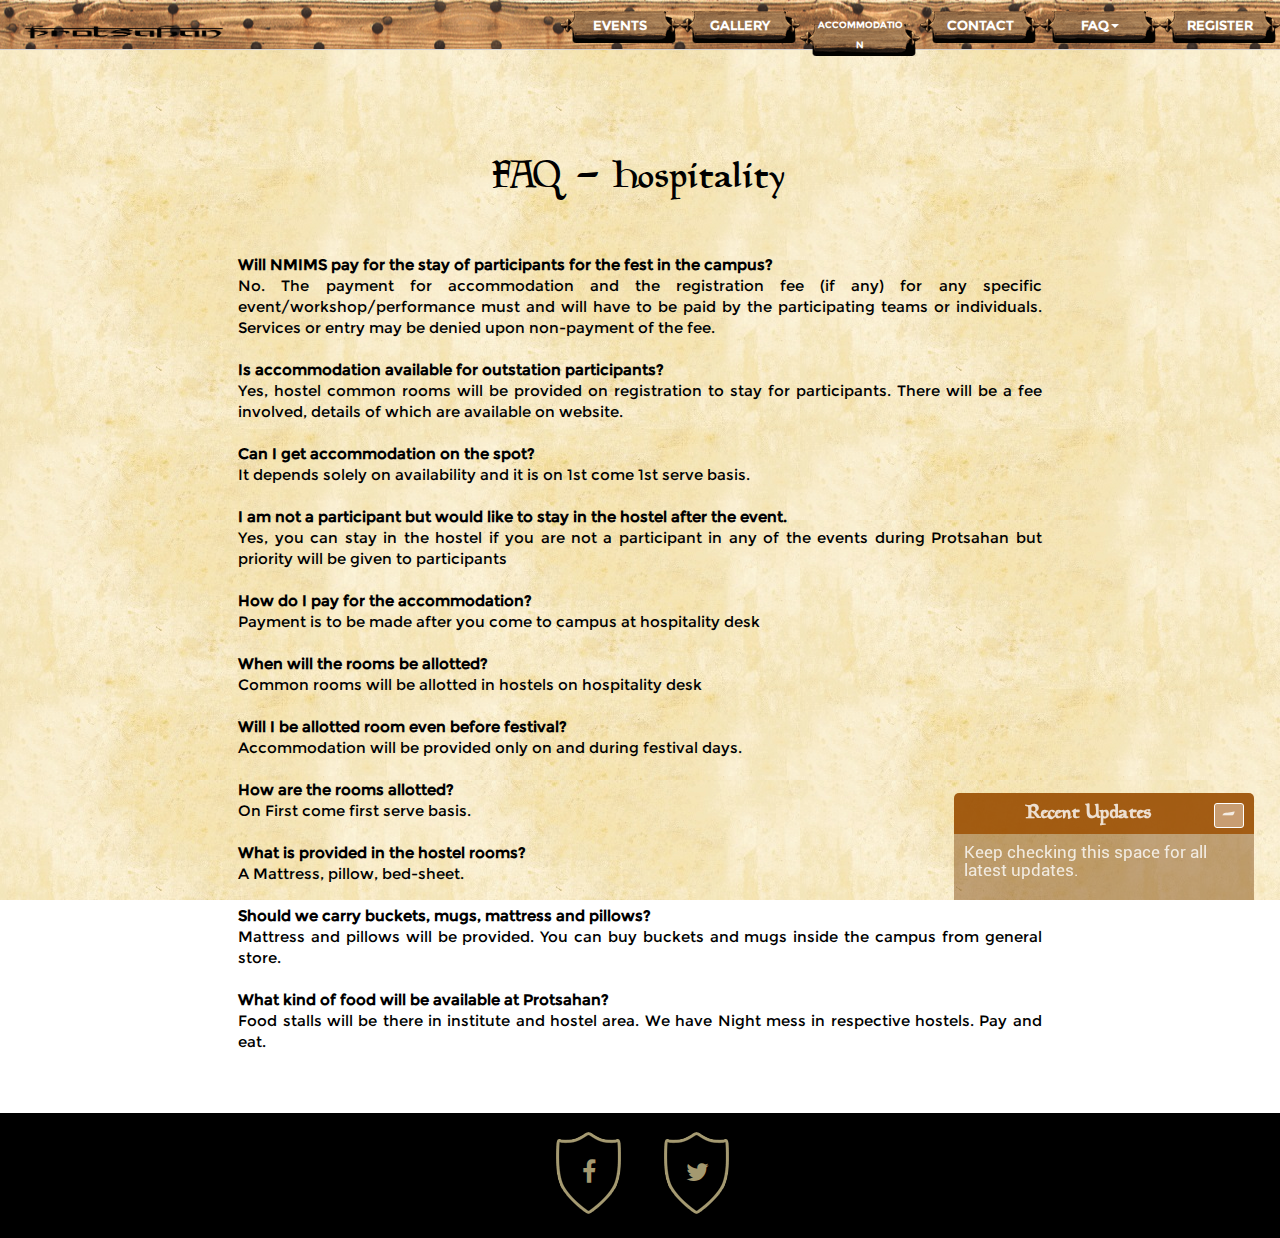
<file: faq_hospitality.html>
<!DOCTYPE HTML>

<html>
	
<head>
		<title>NMIMS's Protsahan||India's fatest growing Cultural Festival</title>
		<meta charset="utf-8" />
		<meta name="viewport" content="width=device-width, initial-scale=1" />
		
	<!-- Load fonts -->
	<link href='css/monteserrat.css' rel='stylesheet' type='text/css'>
	<link href='css/raleway.css' rel='stylesheet' type='text/css'>

	<!--Load styles -->
	<link rel="stylesheet" type="text/css" href="css/bootstrap.css">
	<link rel="stylesheet" type="text/css" href="css/font-awesome.css">
	<link rel="stylesheet" type="text/css" href="css/magnific-popup.css">
	<link rel="stylesheet" type="text/css" href="css/style.css">
	<link rel="stylesheet" type="text/css" href="css/team.css" />
	<link rel="stylesheet" type="text/css" href="css/animations.css">
	<link rel="stylesheet" type="text/css" href="css/custom.css">
		<link rel="icon" href="favicon.ico" type="image/x-icon"/>
    


<style type="text/css">

a{
	cursor:pointer;
}
</style>
	</head>
	<body class="homepage">
<div id="popupimage"><img src="images/loading.gif" class="loading"></div>
	<header>
		<nav class="navbar navbar-default navbar-fixed-top navbar-small" role="navigation">
			<div class="container-fluid" style="padding-right:0px">
				<!-- Brand and toggle get grouped for better mobile display -->
				<div class="navbar-header">
					<button type="button" class="navbar-toggle collapsed" data-toggle="collapse" data-target="#navbar-collapse">
						<span class="sr-only">Toggle navigation</span>
						<span class="icon-bar"></span>
						<span class="icon-bar"></span>
						<span class="icon-bar"></span>
					</button>
					<a class="navbar-brand" href="index.html"><img src="images/logo.png"  /></a>
					
				</div>
				<div class="collapse navbar-collapse navbar-right" id="navbar-collapse">
					<ul class="nav navbar-nav">
						<li><a data-scroll href="index.html#sec2">Events</a></li>
						<li><a data-scroll href="index.html#sec4">Gallery</a></li>
						<!--<li><a data-scroll href="../../#aftervideo">RDV 14</a></li>-->
						
						<li><a class="dropdown-toggle" data-toggle="dropdown" style="font-size:60%">Accommodation</a>
						<ul class="dropdown-menu" style="left:0">
							<li><a href="accommodation.html" style="font-size:80%; padding-left:0px; padding-right:0px">Campus Acco</a></li>
						
						</ul></li>
					
						<li><a href="team.html">Contact</a></li>
						<li><a class="dropdown-toggle" data-toggle="dropdown">FAQ<span class="caret"></span></a>
						<ul class="dropdown-menu" style="left:0">
							<li><a href="faq_general.html">General</a></li>
							<li><a href="faq_competitive.html" style="font-size:75%; padding:0px">Competitive Events</a></li>
							<li><a href="faq_hospitality.html" style="font-size:80%">Hospitality</a></li>
							<li><a href="faq_prizes.html">Prizes</a></li>
						</ul></li>
													                            <li>
                                <a href="index.html#sec5" class="custom-scroll-link">Register</a>
                            </li>
								</ul>
				</div>
			</div>
		</nav>
	</header>
	
		<div id="popup">
		<div id="popupForm">
		<div class="row">
			<a onclick="javascript:pop_out();" class="close"><span class="glyphicon glyphicon-remove-circle" id="popout_close"></span></a>
			<div class="col-lg-12 text-center">
				<h2><img src="images/logo1.png"></h2>
			</div>
		</div>
		<div id="popup1">
		</div>
		</div>
		</div>		<div id="page-wrapper">
			 <section id="team" >	
        <div class="container-fluid" id="move">
	<p class="text-header" style="font-size:250%">FAQ - Hospitality</p>
	<div class="panel-body col-lg-8 center-block text-justify">
	<strong>Will NMIMS pay for the stay of participants for the fest in the campus?</strong><br />
No. The payment for accommodation and the registration fee (if any) for any specific event/workshop/performance must and will have to be paid by the participating teams or individuals. Services or entry may be denied upon non-payment of the fee.<br />
<br />
<strong>Is accommodation available for outstation participants?</strong><br />
Yes, hostel common rooms will be provided on registration to stay for participants. There will be a fee involved, details of which are available on website.<br />
<br />
<strong>Can I get accommodation on the spot?</strong><br />
It depends solely on availability and it is on 1st come 1st serve basis.<br />
<br />
<strong>I am not a participant but would like to stay in the hostel after the event.</strong><br />
Yes, you can stay in the hostel if you are not a participant in any of the events during Protsahan but priority will be given to participants<br />
<br />
<strong>How do I pay for the accommodation?</strong><br />
Payment is to be made after you come to campus at hospitality desk <br />
<br />
<strong>When will the rooms be allotted?</strong><br />
Common rooms will be allotted in hostels on hospitality desk <br />
<br />
<strong>Will I be allotted room even before festival?</strong><br />
Accommodation will be provided only on and during festival days.<br />
<br />
<strong>How are the rooms allotted?</strong><br />
On First come first serve basis.<br />
<br />
<strong>What is provided in the hostel rooms? </strong><br />
A Mattress, pillow, bed-sheet.<br />
<br />
<strong>Should we carry buckets, mugs, mattress and pillows?</strong><br />
Mattress and pillows will be provided. You can buy buckets and mugs inside the campus from general store.<br />
<br />
<strong>What kind of food will be available at Protsahan?</strong><br />
Food stalls will be there in institute and hostel area.  We have Night mess in respective hostels. Pay and eat.	</div>
</div>
</section>
</div>
<br>

<footer>
	<div class="footer-social">
		<ul>
			<li>                                          
				<a href="https://www.facebook.com/PAGELINK" target="_blank">
					<span class="social_ico"><i class="fa fa-facebook"></i></span>
				</a>
			</li>
			<li>
				<a href="https://twitter.com/PAGELINK" target="_blank">
					<span class="social_ico"><i class="fa fa-twitter"></i></span>
				</a>
			</li>
		</ul>
	</div>
	<!--<div class="container">
		<ul class="social">
			<li><a href="https://www.facebook.com/PAGELINK" target="_blank"><i class="fa fa-facebook fa-lg"></i></a></li>
			&nbsp;&nbsp;&nbsp;&nbsp;
			<li data-wow-delay="0.1s"><a href="http://twitter.com/PAGELINK" target="_blank"><i class="fa fa-twitter fa-lg"></i></a></li>
		</ul>
	</div>-->
	<br>
</footer>

 
 
<div class="full">
	<div id="top"><a href=# target="_blank">Recent Updates</a><button id="minimise">-</button></div>
	<div id="content">
	
    <p>Keep checking this space for all latest updates.</p>
	</div>
</div>
<style type="text/css">
.full{
    position:fixed;
    bottom:0;
    right:0;
    width:300px;
    margin-right:2%;
    z-index:200;
	font-family: Roboto;
	font-weight: 400;
}
#top{
    width:100%;
    text-align:center;
    background-color:rgba(153,76,0,.9);
    padding:10px;
    border-radius:5px 5px 0px 0px;
    color:rgba(255,255,255,0.8);
    font-size:130%;
	font-family: GoudyMedieval;
	font-weight: bold;
}
#top a{
	color:rgba(255,255,255,0.8);
}
#top button{
    float:right;
    border: 1px solid white;
    border-radius: 3px;
    font-weight: bold;
    background-color: rgba(255,255,255,.4);
    cursor: pointer;
    text-decoration: none;
    outline:none;
    padding-right:8px;
    padding-left:8px;
}
#content{
    width:100%;
    background-color:rgba(133, 81, 28, 0.5);
    padding:10px;
    color:rgba(255,255,255,0.8);
}
#content p{
	text-align:left;
	padding-bottom:5px;
	margin-bottom:5px;
	line-height:110%;
	font-size:110%;
}
#content a{
    cursor: pointer;
    color:rgba(255,255,255,0.8);
	text-decoration:underline;
} 

</style>
	 <script src="js/jquery.js"></script>
<script type="text/javascript">
    $(document).ready(function(){
        $("#minimise").click(function(){
            $("#content").slideToggle();
        })
    })
</script><script type="text/javascript" src="js/jquery-1.11.2.min.js"></script>
<script type="text/javascript" src="js/bootstrap.js"></script>
    <script src="js/jquery.js"></script>

		<script src="js/function.js"></script>
	</body>


</html>
</file>
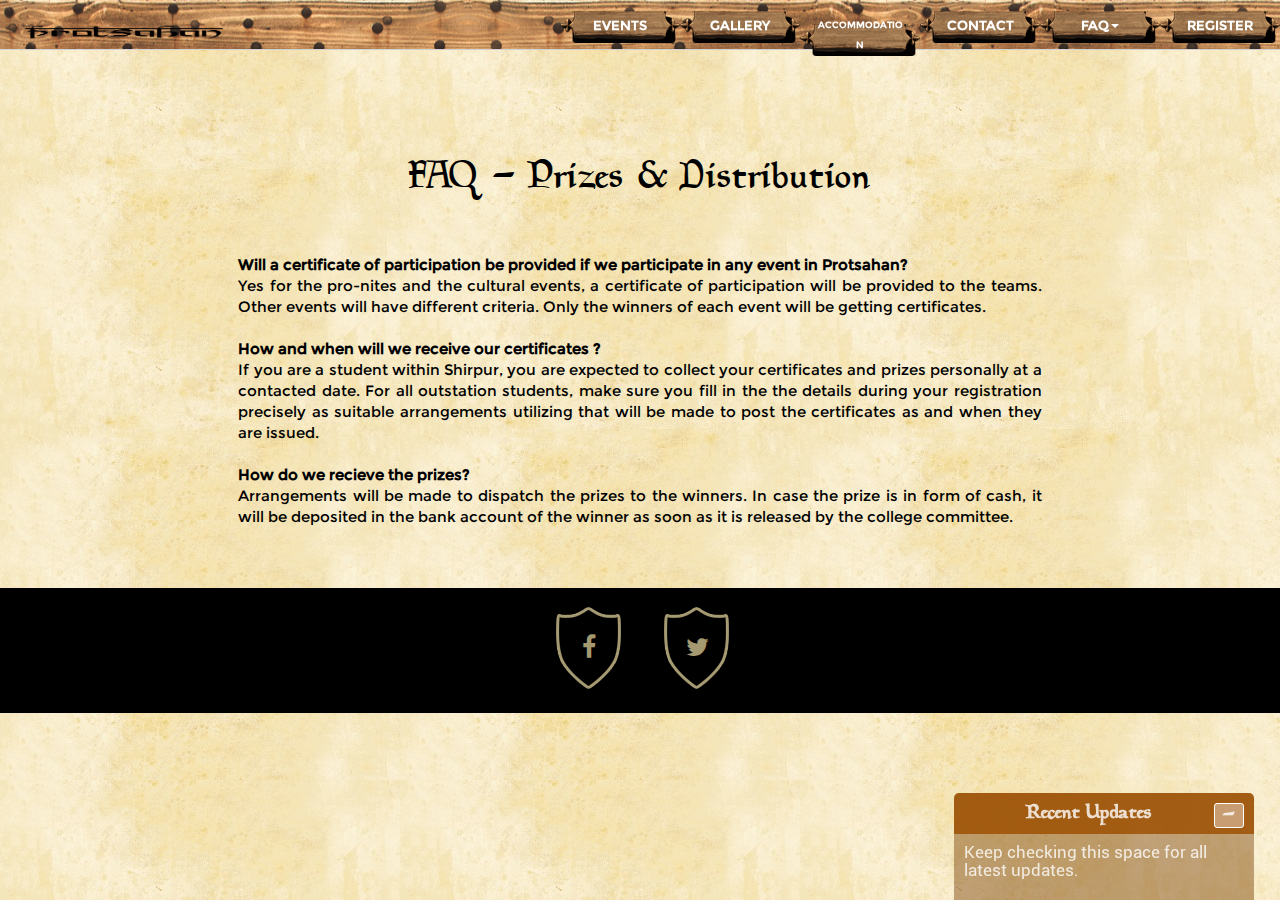
<file: faq_prizes.html>
<!DOCTYPE HTML>

<html>
	
<head>
		<title>NMIMS's Protsahan||India's fatest growing Cultural Festival</title>
		<meta charset="utf-8" />
		<meta name="viewport" content="width=device-width, initial-scale=1" />
		
	<!-- Load fonts -->
	<link href='css/monteserrat.css' rel='stylesheet' type='text/css'>
	<link href='css/raleway.css' rel='stylesheet' type='text/css'>

	<!--Load styles -->
	<link rel="stylesheet" type="text/css" href="css/bootstrap.css">
	<link rel="stylesheet" type="text/css" href="css/font-awesome.css">
	<link rel="stylesheet" type="text/css" href="css/magnific-popup.css">
	<link rel="stylesheet" type="text/css" href="css/style.css">
	<link rel="stylesheet" type="text/css" href="css/team.css" />
	<link rel="stylesheet" type="text/css" href="css/animations.css">
	<link rel="stylesheet" type="text/css" href="css/custom.css">
		<link rel="icon" href="favicon.ico" type="image/x-icon"/>
    


<style type="text/css">

a{
	cursor:pointer;
}
</style>
	</head>
	<body class="homepage">
<div id="popupimage"><img src="images/loading.gif" class="loading"></div>
<header>
		<nav class="navbar navbar-default navbar-fixed-top navbar-small" role="navigation">
			<div class="container-fluid" style="padding-right:0px">
				<!-- Brand and toggle get grouped for better mobile display -->
				<div class="navbar-header">
					<button type="button" class="navbar-toggle collapsed" data-toggle="collapse" data-target="#navbar-collapse">
						<span class="sr-only">Toggle navigation</span>
						<span class="icon-bar"></span>
						<span class="icon-bar"></span>
						<span class="icon-bar"></span>
					</button>
					<a class="navbar-brand" href="index.html"><img src="images/logo.png"  /></a>
					
				</div>
				<div class="collapse navbar-collapse navbar-right" id="navbar-collapse">
					<ul class="nav navbar-nav">
						<li><a data-scroll href="index.html#sec2">Events</a></li>
						<li><a data-scroll href="index.html#sec4">Gallery</a></li>
						<!--<li><a data-scroll href="../../#aftervideo">RDV 14</a></li>-->
						
						<li><a class="dropdown-toggle" data-toggle="dropdown" style="font-size:60%">Accommodation</a>
						<ul class="dropdown-menu" style="left:0">
							<li><a href="accommodation.html" style="font-size:80%; padding-left:0px; padding-right:0px">Campus Acco</a></li>
						
						</ul></li>
					
						<li><a href="team.html">Contact</a></li>
						<li><a class="dropdown-toggle" data-toggle="dropdown">FAQ<span class="caret"></span></a>
						<ul class="dropdown-menu" style="left:0">
							<li><a href="faq_general.html">General</a></li>
							<li><a href="faq_competitive.html" style="font-size:75%; padding:0px">Competitive Events</a></li>
							<li><a href="faq_hospitality.html" style="font-size:80%">Hospitality</a></li>
							<li><a href="faq_prizes.html">Prizes</a></li>
						</ul></li>
													                            <li>
                                <a href="index.html#sec5" class="custom-scroll-link">Register</a>
                            </li>
								</ul>
				</div>
			</div>
		</nav>
	</header>
		<div id="popup">
		<div id="popupForm">
		<div class="row">
			<a onclick="javascript:pop_out();" class="close"><span class="glyphicon glyphicon-remove-circle" id="popout_close"></span></a>
			<div class="col-lg-12 text-center">
				<h2><img src="images/logo1.png"></h2>
			</div>
		</div>
		<div id="popup1">
		</div>
		</div>
		</div>		<div id="page-wrapper">
			 <section id="team" >	
        <div class="container-fluid" id="move">
	<p class="text-header" style="font-size:250%">FAQ - Prizes & Distribution</p>
	<div class="panel-body col-lg-8 center-block text-justify">
	<strong>Will a certificate of participation be provided if we participate in any event in Protsahan?</strong><br />
Yes for the pro-nites and the cultural events, a certificate of participation will be provided to the teams. Other events will have different criteria. Only the winners of each event will be getting certificates.<br />
<br />
<strong>How and when will we receive our certificates ?</strong><br />
If you are a student within Shirpur, you are expected to collect your certificates and prizes personally at a contacted date. For all outstation students, make sure you fill in the the details during your registration precisely as suitable arrangements utilizing that will be made to post the certificates as and when they are issued.<br />
<br />
<strong>How do we recieve the prizes?</strong><br />
Arrangements will be made to dispatch the prizes to the winners. In case the prize is in form of cash, it will be deposited in the bank account of the winner as soon as it is released by the college committee.<br />
	</div>
</div>
</section>
</div>
<br>

<footer>
	<div class="footer-social">
		<ul>
			<li>                                          
				<a href="https://www.facebook.com/PAGELINK" target="_blank">
					<span class="social_ico"><i class="fa fa-facebook"></i></span>
				</a>
			</li>
			<li>
				<a href="https://twitter.com/PAGELINK" target="_blank">
					<span class="social_ico"><i class="fa fa-twitter"></i></span>
				</a>
			</li>
		</ul>
	</div>
	<!--<div class="container">
		<ul class="social">
			<li><a href="https://www.facebook.com/PAGELINK" target="_blank"><i class="fa fa-facebook fa-lg"></i></a></li>
			&nbsp;&nbsp;&nbsp;&nbsp;
			<li data-wow-delay="0.1s"><a href="http://twitter.com/PAGELINK" target="_blank"><i class="fa fa-twitter fa-lg"></i></a></li>
		</ul>
	</div>-->
	<br>
</footer>

 
<div class="full">
	<div id="top"><a href=# target="_blank">Recent Updates</a><button id="minimise">-</button></div>
	<div id="content">
	
    <p>Keep checking this space for all latest updates.</p>
	</div>
</div>
<style type="text/css">
.full{
    position:fixed;
    bottom:0;
    right:0;
    width:300px;
    margin-right:2%;
    z-index:200;
	font-family: Roboto;
	font-weight: 400;
}
#top{
    width:100%;
    text-align:center;
    background-color:rgba(153,76,0,.9);
    padding:10px;
    border-radius:5px 5px 0px 0px;
    color:rgba(255,255,255,0.8);
    font-size:130%;
	font-family: GoudyMedieval;
	font-weight: bold;
}
#top a{
	color:rgba(255,255,255,0.8);
}
#top button{
    float:right;
    border: 1px solid white;
    border-radius: 3px;
    font-weight: bold;
    background-color: rgba(255,255,255,.4);
    cursor: pointer;
    text-decoration: none;
    outline:none;
    padding-right:8px;
    padding-left:8px;
}
#content{
    width:100%;
    background-color:rgba(133, 81, 28, 0.5);
    padding:10px;
    color:rgba(255,255,255,0.8);
}
#content p{
	text-align:left;
	padding-bottom:5px;
	margin-bottom:5px;
	line-height:110%;
	font-size:110%;
}
#content a{
    cursor: pointer;
    color:rgba(255,255,255,0.8);
	text-decoration:underline;
} 

</style>
	 <script src="js/jquery.js"></script>
<script type="text/javascript">
    $(document).ready(function(){
        $("#minimise").click(function(){
            $("#content").slideToggle();
        })
    })
</script><script type="text/javascript" src="js/jquery-1.11.2.min.js"></script>
<script type="text/javascript" src="js/bootstrap.js"></script>
    <script src="js/jquery.js"></script>

		<script src="js/function.js"></script>
	</body>

</html>
</file>
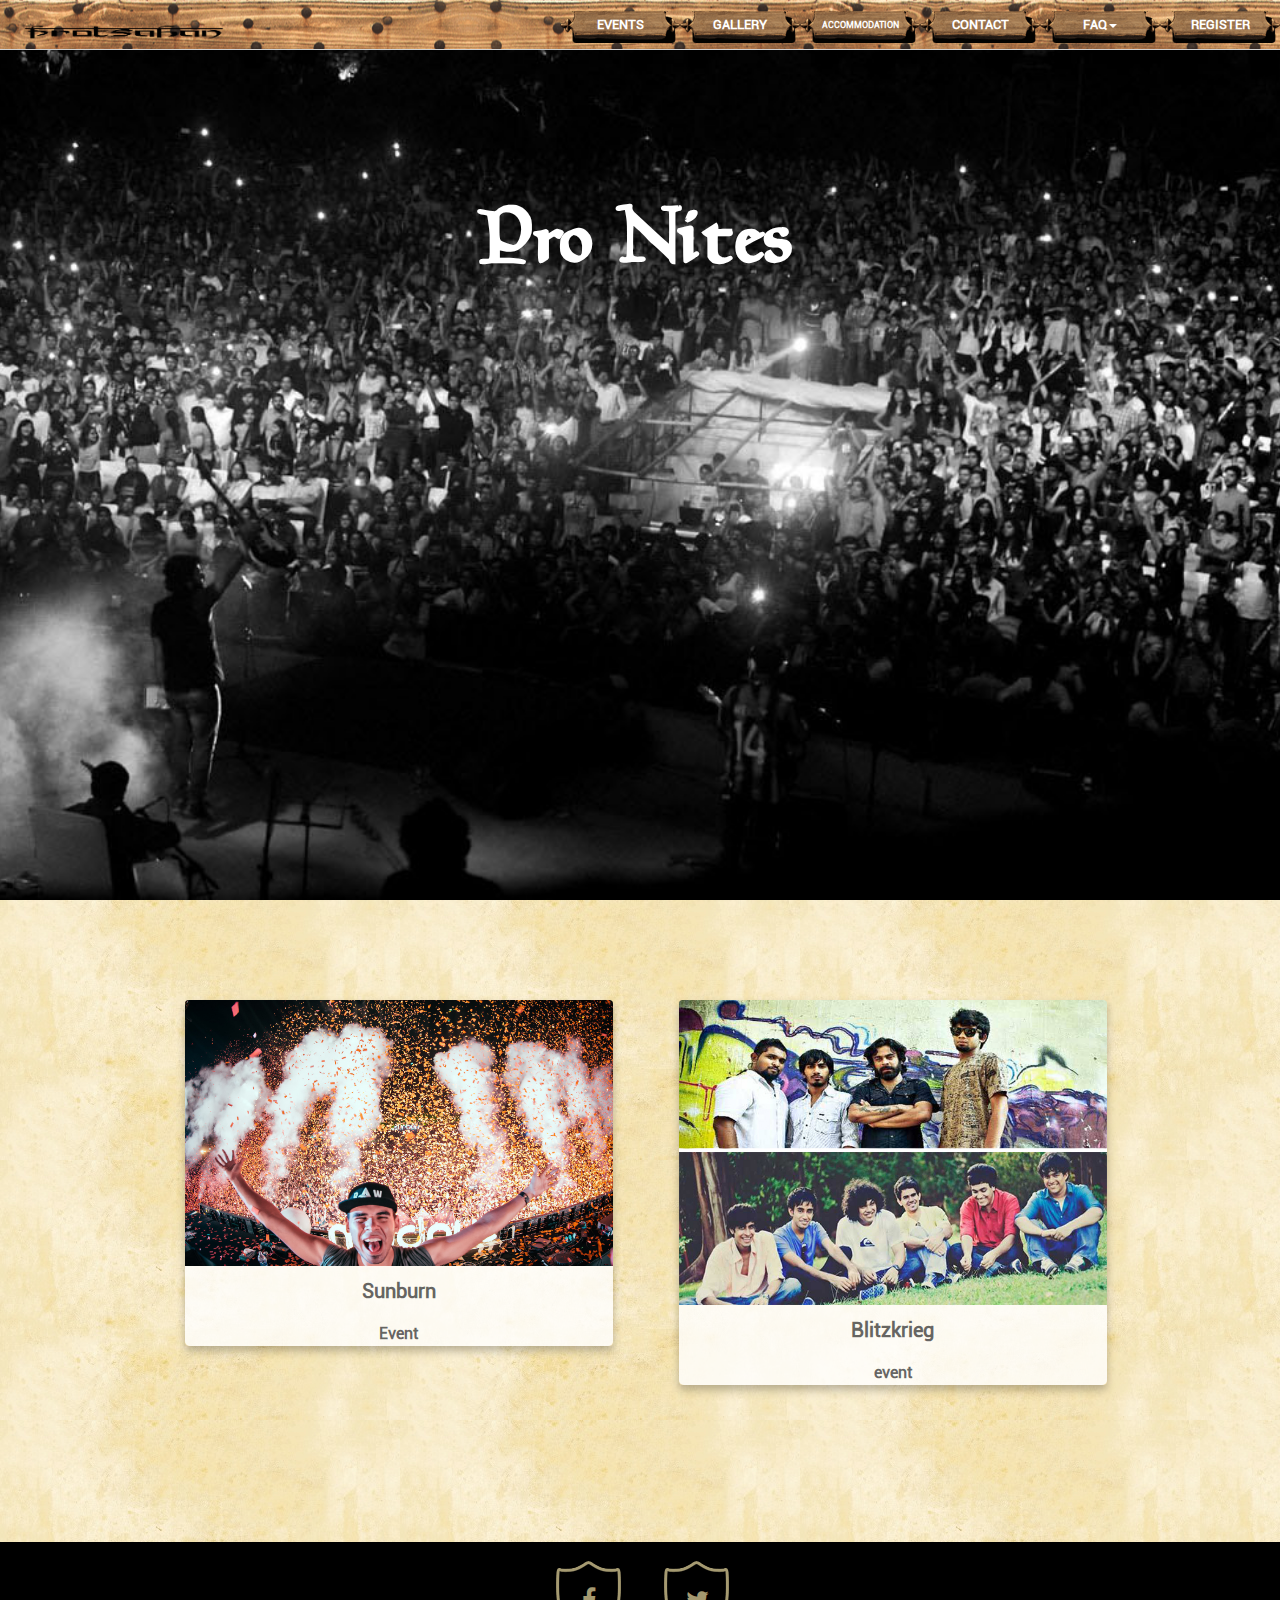
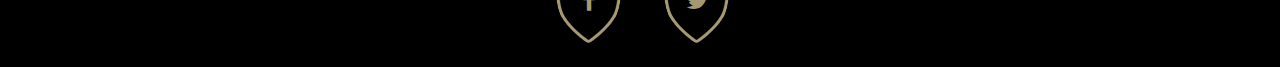
<file: pronites.html>
<!doctype html>
<html lang="en" class="no-js">


<head>
	<meta charset="UTF-8">
	<meta name="viewport" content="width=device-width, initial-scale=1">

		<!-- Load fonts -->
	

	<!--Load styles -->
	<link rel="stylesheet" type="text/css" href="css/bootstrap.css">
	<link rel="stylesheet" type="text/css" href="css/font-awesome.css">
	<link rel="stylesheet" type="text/css" href="css/magnific-popup.css">
	
	<link rel="stylesheet" type="text/css" href="css/team.css" />
	<link rel="stylesheet" type="text/css" href="css/animations.css">
	<link rel="stylesheet" type="text/css" href="css/custom.css">
		<link rel="icon" href="favicon.ico" type="image/x-icon"/>
    
	<link rel="stylesheet" href="css/events1.css"> <!-- CSS reset -->
	<link rel="stylesheet" href="css/events.css"> <!-- Gem style -->
	<link rel="stylesheet" type="text/css" href="css/style.css">
	
	<link href='css/monteserrat.css' rel='stylesheet' type='text/css'>
	<link href='css/raleway.css' rel='stylesheet' type='text/css'>

	<script src="js/modernizr.js"></script> <!-- Modernizr -->
  	
	<title>Pro Nites | Protsahan 2015</title>
</head>
<body>
<div id="popupimage"><img src="images/loading.gif" class="loading"></div>
<header>
		<nav class="navbar navbar-default navbar-fixed-top navbar-small" role="navigation">
			<div class="container-fluid" style="padding-right:0px">
				<!-- Brand and toggle get grouped for better mobile display -->
				<div class="navbar-header">
					<button type="button" class="navbar-toggle collapsed" data-toggle="collapse" data-target="#navbar-collapse">
						<span class="sr-only">Toggle navigation</span>
						<span class="icon-bar"></span>
						<span class="icon-bar"></span>
						<span class="icon-bar"></span>
					</button>
					<a class="navbar-brand" href="index.html"><img src="images/logo.png"  /></a>
					
				</div>
				<div class="collapse navbar-collapse navbar-right" id="navbar-collapse">
					<ul class="nav navbar-nav">
						<li><a data-scroll href="index.html#sec2">Events</a></li>
						<li><a data-scroll href="index.html#sec4">Gallery</a></li>
						<!--<li><a data-scroll href="../../#aftervideo">RDV 14</a></li>-->
						
						<li><a class="dropdown-toggle" data-toggle="dropdown" style="font-size:60%">Accommodation</a>
						<ul class="dropdown-menu" style="left:0">
							<li><a href="accommodation.html" style="font-size:80%; padding-left:0px; padding-right:0px">Campus Acco</a></li>
						
						</ul></li>
					
						<li><a href="team.html">Contact</a></li>
						<li><a class="dropdown-toggle" data-toggle="dropdown">FAQ<span class="caret"></span></a>
						<ul class="dropdown-menu" style="left:0">
							<li><a href="faq_general.html">General</a></li>
							<li><a href="faq_competitive.html" style="font-size:75%; padding:0px">Competitive Events</a></li>
							<li><a href="faq_hospitality.html" style="font-size:80%">Hospitality</a></li>
							<li><a href="faq_prizes.html">Prizes</a></li>
						</ul></li>
													                            <li>
                                <a href="index.html#sec5" class="custom-scroll-link">Register</a>
                            </li>
								</ul>
				</div>
			</div>
		</nav>
	</header>
	
		<div id="popup">
		<div id="popupForm">
		<div class="row">
			<a onclick="javascript:pop_out();" class="close"><span class="glyphicon glyphicon-remove-circle" id="popout_close"></span></a>
			<div class="col-lg-12 text-center">
				<h2><img src="images/logo1.png"></h2>
			</div>
		</div>
		<div id="popup1">
		</div>
		</div>
		</div><div id="top" style="height:100vh; margin-top:0; background-image: url('images/events/pronites.jpg'); background-repeat: no-repeat ;background-size: cover; background-attachment: fixed; background-position: center;">
	<h2 style="text-align:center; padding-top:14%; line-height:100%; font-family:'GoudyMedieval', Arial!important; font-weight:bold; font-size:4em; text-transform:none; color:#fff" >Pro Nites</h2></div>
	<main>
		<section id="cd-team" class="cd-section">
			<div class="cd-container">
				<ul>
									<li>
						<a href="#0" data-type="member-1">
							<figure>
								<img src="images/events/sunburn.jpg" alt="Spectrum">
								<div class="cd-img-overlay"><span>Know More</span></div>
							</figure>

							<div class="cd-member-info">
								Sunburn<!--<span>CEO</span>-->
							<div class="cd-member-info1">
								<!--<span>CEO</span>--><br>
								Event<!--<span>CEO</span>-->
							</div> <!-- cd-member-info -->
							</div> <!-- cd-member-info -->
						</a>
					</li>
									<li>
						<a href="#0" data-type="member-2">
							<figure>
								<img src="images/events/Blitzkrieg-1.jpg" alt="Blitzkrieg">
								<div class="cd-img-overlay"><span>Know More</span></div>
							</figure>

							<div class="cd-member-info">
								Blitzkrieg<!--<span>CEO</span>-->
							<div class="cd-member-info1">
								<!--<span>CEO</span>--><br>
								event<!--<span>CEO</span>-->
							</div> <!-- cd-member-info -->
							</div> <!-- cd-member-info -->
						</a>
					</li>
									
								</ul>
			</div> <!-- cd-container -->
		</section> <!-- cd-team -->

		<div class="cd-overlay"></div>
	</main>

		<div class="cd-member-bio member-1">
		<div class="cd-member-bio-pict">
			<img src="images/events/Spectrum-1.jpg" alt="Spectrum">
		</div> <!-- cd-member-bio-pict -->

		<div class="cd-bio-content">
			<h1>Spectrum</h1>
			<h2></h2>
			<p>It’s time to remember your roots and rejoice at the sound of good old Indian music presented in a way that you have never heard before. With themes like fusion, indies, acoustic and Bollywood get ready to have your world rocked and your soul satisfied. See the best of all Indian bands fight it out for the title of the ultimate champion and for a chance to become the Pepsi Unbox band of the month.</p>
		</div> <!-- cd-bio-content -->
	</div> <!-- cd-member-bio -->
		<div class="cd-member-bio member-2">
		<div class="cd-member-bio-pict">
			<img src="images/events/Blitzkrieg-1.jpg" alt="Blitzkrieg">
		</div> <!-- cd-member-bio-pict -->

		<div class="cd-bio-content">
			<h1>Blitzkrieg</h1>
			<h2></h2>
			<p>This night of western music is the point where a self satisfied sufi lover will find themselves converted to hard rock music fans and banging their heads to the strangest and the best music ever. Set your bodies to maximum energy for a night that you will never forget. Head banging and incessant screaming are just the start of the madness that will possess you. See the best bands in India fight it out to become the champion of champions.</p>
		</div> <!-- cd-bio-content -->
	</div> <!-- cd-member-bio -->
		<div class="cd-member-bio member-3">
		<div class="cd-member-bio-pict">
			<img src="images/events/Kavi%20Ki%20Kalpana%20with%20Piyush%20Mishra-1.jpg" alt="Kavi Ki Kalpana with Piyush Mishra">
		</div> <!-- cd-member-bio-pict -->

		<div class="cd-bio-content">
			<h1>Kavi Ki Kalpana with Piyush Mishra</h1>
			<h2>Professional Event</h2>
			<p>"Jis kavi ki kalpana mein zindagi ho prem geet,<br />
Uss kavi ko aaj tum nakaar do,<br />
Bheegti nasso mein aaj, phoolti rago mein aaj,<br />
Aaj aag ki lapat ka tum baghaar do"<br />
<br />
Sharpness, wit and honesty that’s spot-on lethal. There’s something about him, just like his poetry, that draws us to his work and his being.Whether it be the melodious "Husna" on Love or the intense "Ik Bagal Mein" on Life.The self-repentant Uncle in "Gangs of Wasseypur" or the Lennon following comrade who critiques the world in "Gulaal", he has never ceased to amaze the audiences.<br />
<br />
Lyricist. Music Director. Singer. Actor. Script-writer.<br />
Rendezvous is proud to present "The fabulous Piyush Mishra". <br />
Be there to get an insight into the life and mind of this great artistic talent.</p>
		</div> <!-- cd-bio-content -->
	</div> <!-- cd-member-bio -->
		<div class="cd-member-bio member-4">
		<div class="cd-member-bio-pict">
			<img src="images/events/Kaleidoscope.jpg" alt="Kaleidoscope">
		</div> <!-- cd-member-bio-pict -->

		<div class="cd-bio-content">
			<h1>Kaleidoscope</h1>
			<h2></h2>
			<p>This is the night of glamour and fashion. A fabulous fashion show awaits you all followed by one of the largest dance competitions of North India. See teams from all over India fight it out to be crowned the dancing champions of the college world. Having seen the past year performances it is certainly not an exaggeration to claim that they are equivalent to the best that India has to offer.</p>
		</div> <!-- cd-bio-content -->
	</div> <!-- cd-member-bio -->
		<div class="cd-member-bio member-5">
		<div class="cd-member-bio-pict">
			<img src="images/events/Mushaira-1.jpg" alt="Mushaira">
		</div> <!-- cd-member-bio-pict -->

		<div class="cd-bio-content">
			<h1>Mushaira</h1>
			<h2>Urdu Poetry Symposium</h2>
			<p>This Rendezvous, immerse yourself in the sheer delicacy of Hindi and Urdu poetry as Literary Club, IIT Delhi and Rekhta Foundation bring to you the legends - Munawwar Rana and Khushbir Singh Shaad. You can not miss these lifetime chance to hear titans of such stature narrate their verses for you.</p>
		</div> <!-- cd-bio-content -->
	</div> <!-- cd-member-bio -->
		<div class="cd-member-bio member-6">
		<div class="cd-member-bio-pict">
			<img src="images/events/Saaz.jpg" alt="Saaz">
		</div> <!-- cd-member-bio-pict -->

		<div class="cd-bio-content">
			<h1>Saaz</h1>
			<h2>Classical Music Night By SPIC MACAY</h2>
			<p>This night showcases the performances by the world renowned classical music artists, who give you the full essence of our Culture through their transcendent & divine music. It's a place perfect to find peace in and relieve all your stress. So this Rendezvous, we present to you the "Grammy Award Winner Pt. Vishwa Mohan Bhatt", who is all set to mesmerize you with his pristine Hindustani classical music.</p>
		</div> <!-- cd-bio-content -->
	</div> <!-- cd-member-bio -->
		<div class="cd-member-bio member-7">
		<div class="cd-member-bio-pict">
			<img src="images/events/Dhoom-1.jpg" alt="Dhoom">
		</div> <!-- cd-member-bio-pict -->

		<div class="cd-bio-content">
			<h1>Dhoom</h1>
			<h2></h2>
			<p>The night of all nights is here. Renowned for hosting  performances of biggest names in Bollywood, this night is all about ending Rendezvous with a dhoom and making it a fest to remember.  The past performers include celebrities like Farhan Akhtar, Arijit Singh etc. This year this night is going to be bigger than ever before and will certainly be one of the best nights that you spend in IIT.</p>
		</div> <!-- cd-bio-content -->
	</div> <!-- cd-member-bio -->
		<a href="#0" class="cd-member-bio-close">Close</a>


	 <!-- close the author bio section -->
	
<footer>
	<div class="footer-social">
		<ul>
			<li>                                          
				<a href="https://www.facebook.com/rendezvous.iitd" target="_blank">
					<span class="social_ico"><i class="fa fa-facebook"></i></span>
				</a>
			</li>
			<li>
				<a href="https://twitter.com/iitdrendezvous" target="_blank">
					<span class="social_ico"><i class="fa fa-twitter"></i></span>
				</a>
			</li>
		</ul>
	</div>
	
	<br>
</footer>

 

<style type="text/css">
.full{
    position:fixed;
    bottom:0;
    right:0;
    width:300px;
    margin-right:2%;
    z-index:200;
	font-family: Roboto;
	font-weight: 400;
}
#top{
    width:100%;
    text-align:center;
    background-color:rgba(153,76,0,.9);
    padding:10px;
    border-radius:5px 5px 0px 0px;
    color:rgba(255,255,255,0.8);
    font-size:130%;
	font-family: GoudyMedieval;
	font-weight: bold;
}
#top a{
	color:rgba(255,255,255,0.8);
}
#top button{
    float:right;
    border: 1px solid white;
    border-radius: 3px;
    font-weight: bold;
    background-color: rgba(255,255,255,.4);
    cursor: pointer;
    text-decoration: none;
    outline:none;
    padding-right:8px;
    padding-left:8px;
}
#content{
    width:100%;
    background-color:rgba(133, 81, 28, 0.5);
    padding:10px;
    color:rgba(255,255,255,0.8);
}
#content p{
	text-align:left;
	padding-bottom:5px;
	margin-bottom:5px;
	line-height:110%;
	font-size:110%;
}
#content a{
    cursor: pointer;
    color:rgba(255,255,255,0.8);
	text-decoration:underline;
} 

</style>
	 <script src="js/jquery.js"></script>
<script type="text/javascript">
    $(document).ready(function(){
        $("#minimise").click(function(){
            $("#content").slideToggle();
        })
    })
</script>

	<script type="text/javascript" src="js/jquery-1.11.2.min.js"></script>
<script type="text/javascript" src="js/bootstrap.js"></script>
    <script src="js/jquery.js"></script>
		<script src="js/function.js"></script>
<script src="js/jquery-2.1.1.js"></script>
<script src="js/events.js"></script> <!-- Gem jQuery -->
</body>


</html>
</file>
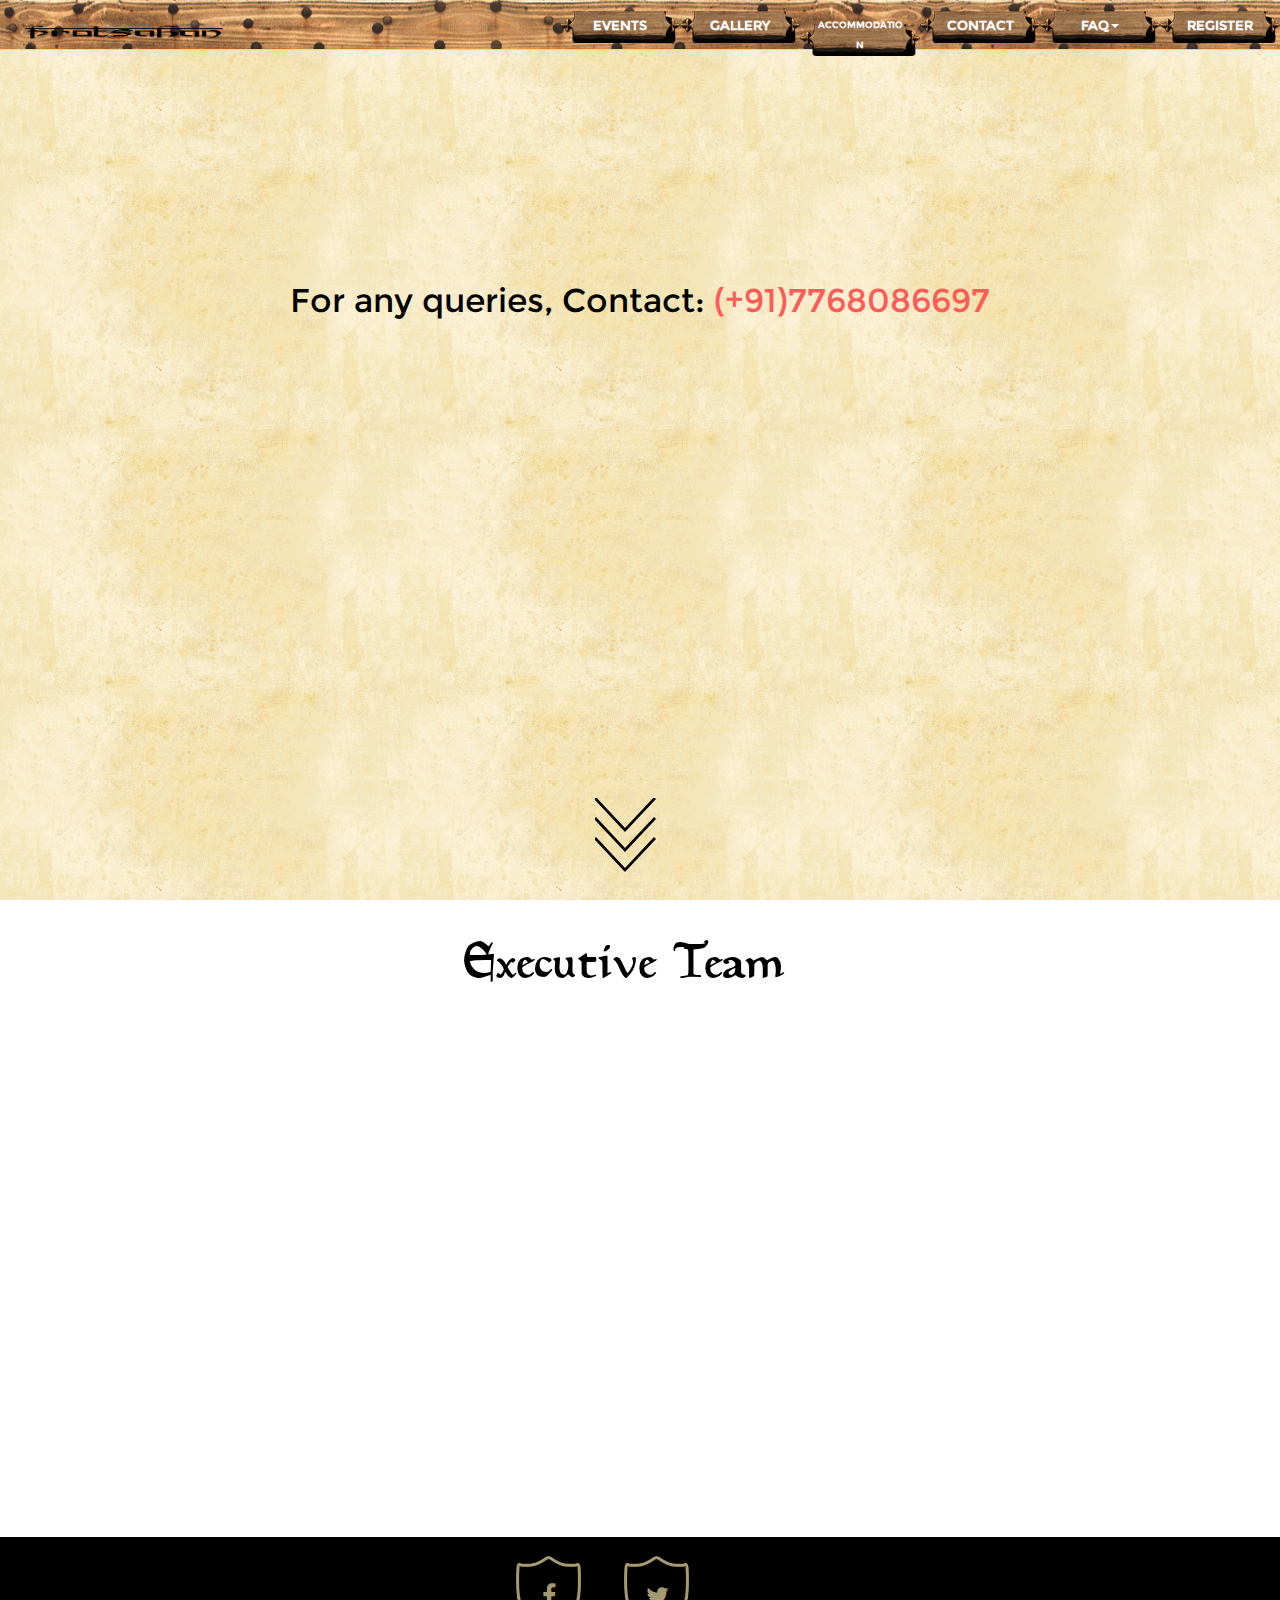
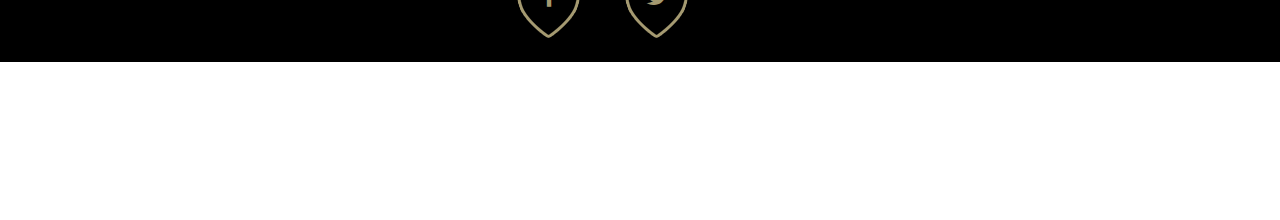
<file: team.html>
<!DOCTYPE HTML>

<html>
	

<head>
		<title>Team Protsahan</title>
		<meta charset="utf-8" />
		<meta name="viewport" content="width=device-width, initial-scale=1" />
		
	<!-- Load fonts -->
	<link href='css/monteserrat.css' rel='stylesheet' type='text/css'>
	<link href='css/raleway.css' rel='stylesheet' type='text/css'>

	<!--Load styles -->
	<link rel="stylesheet" type="text/css" href="css/bootstrap.css">
	<link rel="stylesheet" type="text/css" href="css/font-awesome.css">
	<link rel="stylesheet" type="text/css" href="css/magnific-popup.css">
	<link rel="stylesheet" type="text/css" href="css/style.css">
	<link rel="stylesheet" type="text/css" href="css/team.css" />
	<link rel="stylesheet" type="text/css" href="css/animations.css">
	<link rel="stylesheet" type="text/css" href="css/custom.css">
		<link rel="icon" href="favicon.ico" type="image/x-icon"/>
    


<style type="text/css">

a{
	cursor:pointer;
}
</style>
<style>
  * {
    padding: 0;
    margin: 0;
  }
  .fit { /* set relative picture size */
    max-width: 226.15%;
    max-height: 226.15%;
  }
  .center {
    display: block;
    margin: auto;
  }
</style>
<style>
  * {
    padding: 0;
    margin: 0;
  }
  .fit { /* set relative picture size */
    max-width: 226.15%;
    max-height: 226.15%;
  }
  .center {
    display: block;
    margin: auto;
  }

.arrows {
    width: 90px;
    height: 82px;
    position: absolute;
    left: 50%;
    margin-left: -45px;
    bottom: 20px;
}

.arrows path {
    stroke: black;
    fill: transparent;
    stroke-width: 2.6px;  
    animation: arrow 2s infinite;
    -webkit-animation: arrow 2s infinite; 
}

@keyframes arrow
{
0% {opacity:0}
40% {opacity:1}
80% {opacity:0}
100% {opacity:0}
}

@-webkit-keyframes arrow /*Safari and Chrome*/
{
0% {opacity:0}
40% {opacity:1}
80% {opacity:0}
100% {opacity:0}
}

.arrows path.a1 {
    animation-delay:-1s;
    -webkit-animation-delay:-1s; /* Safari 和 Chrome */
}

.arrows path.a2 {
    animation-delay:-0.5s;
    -webkit-animation-delay:-0.5s; /* Safari 和 Chrome */
}

.arrows path.a3 {   
    animation-delay:0s;
    -webkit-animation-delay:0s; /* Safari 和 Chrome */
}
 
#team{
    padding-top: 0px;
}
</style>

    
	</head>
	<body class="homepage">
	<div id="popupimage"><img src="images/loading.gif" class="loading"></div>
	<header>
		<nav class="navbar navbar-default navbar-fixed-top navbar-small" role="navigation">
			<div class="container-fluid" style="padding-right:0px">
				<!-- Brand and toggle get grouped for better mobile display -->
				<div class="navbar-header">
					<button type="button" class="navbar-toggle collapsed" data-toggle="collapse" data-target="#navbar-collapse">
						<span class="sr-only">Toggle navigation</span>
						<span class="icon-bar"></span>
						<span class="icon-bar"></span>
						<span class="icon-bar"></span>
					</button>
					<a class="navbar-brand" href="index.html"><img src="images/logo.png"  /></a>
					
				</div>
				<div class="collapse navbar-collapse navbar-right" id="navbar-collapse">
					<ul class="nav navbar-nav">
						<li><a data-scroll href="index.html#sec2">Events</a></li>
						<li><a data-scroll href="index.html#sec4">Gallery</a></li>
						<!--<li><a data-scroll href="../../#aftervideo">RDV 14</a></li>-->
						
						<li><a class="dropdown-toggle" data-toggle="dropdown" style="font-size:60%">Accommodation</a>
						<ul class="dropdown-menu" style="left:0">
							<li><a href="accommodation.html" style="font-size:80%; padding-left:0px; padding-right:0px">Campus Acco</a></li>
						
						</ul></li>
					
						<li><a href="team.html">Contact</a></li>
						<li><a class="dropdown-toggle" data-toggle="dropdown">FAQ<span class="caret"></span></a>
						<ul class="dropdown-menu" style="left:0">
							<li><a href="faq_general.html">General</a></li>
							<li><a href="faq_competitive.html" style="font-size:75%; padding:0px">Competitive Events</a></li>
							<li><a href="faq_hospitality.html" style="font-size:80%">Hospitality</a></li>
							<li><a href="faq_prizes.html">Prizes</a></li>
						</ul></li>
													                            <li>
                                <a href="index.html#sec5" class="custom-scroll-link">Register</a>
                            </li>
								</ul>
				</div>
			</div>
		</nav>
	</header>
	
		<div id="popup">
		<div id="popupForm">
		<div class="row">
			<a onclick="javascript:pop_out();" class="close"><span class="glyphicon glyphicon-remove-circle" id="popout_close"></span></a>
			<div class="col-lg-12 text-center">
				<h2><img src="images/logo1.png"></h2>
			</div>
		</div>
		<div id="popup1">
		</div>
		</div>
		</div>	<div id="page-wrapper">

	<section id="team" >	
	<div class="container-fluid" id="move">

	<div class="top" style="height:100vh; margin-top:0">
<p class="text-header" style="font-family:Raleway, sans-serif; font-size:220%; padding-top:22%">For any queries, Contact: <a href="tel:+918588814547">(+91)7768086697</a></p>
<svg class="arrows">
                            <path class="a1" d="M0 0 L30 32 L60 0"></path>
                            <path class="a2" d="M0 20 L30 52 L60 20"></path>
                            <path class="a3" d="M0 40 L30 72 L60 40"></path>
                        </svg>
</div><br><br>
		<div class="row"><p class="text-header">Executive Team</p>
			<div class="col-md-4 animatedParent animateOnce" data-appear-top-offset='-200'>
				<div class="team-member animated fadeInUp">
					<img src="images/team/dadhich.jpg" class="img-responsive img-circle" alt="">
					<h4>Shubhang Dadhich</h4>
					<p class="text-header"></p>
					<p class="text-muted no1">+91 7768086697</p>
					<p class="text-muted email1">shubhangdadhich.nmims@gmail.com</p>
					<ul class="list-inline social-buttons">
						<li><a class="phone1" ><i class="fa fa-phone "></i></a>
						</li>
						<li><a href="https://www.facebook.com/shubhang.dadhich?fref=ts" target="_blank"><i class="fa fa-facebook"></i></a>
						</li>
						<li><a  class="mail1" ><i class="fa fa-envelope-o"></i></a>
						</li>
					</ul>
				</div>
			</div>
			<div class="col-md-4 animatedParent animateOnce" data-appear-top-offset='-200'>
				<div class="team-member animated fadeInUp">
					<img src="images/team/shubham.jpg" class="img-responsive img-circle" alt="">
					<h4>Shubham Choudhary</h4>
					<p class="text-header"></p>
					<p class="text-muted no2">+91 8308983385</p>
					<p class="text-muted email2">shubham.choudhary2332@gmail.com</p>
					<ul class="list-inline social-buttons">
						<li><a class="phone2" ><i class="fa fa-phone "></i></a>
						</li>
						<li><a href="https://www.facebook.com/iamshubhamchoudhary" target="_blank"><i class="fa fa-facebook"></i></a>
						</li>
						<li><a  class="mail2" ><i class="fa fa-envelope-o"></i></a>
						</li>
					</ul>
				</div>
			</div>
			<div class="col-md-4 animatedParent animateOnce" data-appear-top-offset='-200'>
				<div class="team-member animated fadeInUp">
					<img src="images/team/pappe.jpg" class="img-responsive img-circle" alt="">
					<h4>Abhaypreet Singh Bansal</h4>
					<p class="text-header"></p>
					<p class="text-muted no3">+91 9999412504</p>
					<p class="text-muted email3">abhay_singh@yahoo.com</p>
					<ul class="list-inline social-buttons">
						<li><a class="phone3" ><i class="fa fa-phone "></i></a>
						</li>
						<li><a href="https://www.facebook.com/abhay.singh.1004?fref=ts" target="_blank"><i class="fa fa-facebook"></i></a>
						</li>
						<li><a  class="mail3" ><i class="fa fa-envelope-o"></i></a>
						</li>
					</ul>
				</div>
			</div>
		</div>
		<br><br>
				</div>
	</div>
	</section>
	</div>

    <!-- jQuery -->
	
<footer>
	<div class="footer-social">
		<ul>
			<li>                                          
				<a href="https://www.facebook.com/" target="_blank">
					<span class="social_ico"><i class="fa fa-facebook"></i></span>
				</a>
			</li>
			<li>
				<a href="https://twitter.com/" target="_blank">
					<span class="social_ico"><i class="fa fa-twitter"></i></span>
				</a>
			</li>
		</ul>
	</div>
	
	<br>
</footer>

 
<style type="text/css">
.full{
    position:fixed;
    bottom:0;
    right:0;
    width:300px;
    margin-right:2%;
    z-index:200;
	font-family: Roboto;
	font-weight: 400;
}
#top{
    width:100%;
    text-align:center;
    background-color:rgba(153,76,0,.9);
    padding:10px;
    border-radius:5px 5px 0px 0px;
    color:rgba(255,255,255,0.8);
    font-size:130%;
	font-family: GoudyMedieval;
	font-weight: bold;
}
#top a{
	color:rgba(255,255,255,0.8);
}
#top button{
    float:right;
    border: 1px solid white;
    border-radius: 3px;
    font-weight: bold;
    background-color: rgba(255,255,255,.4);
    cursor: pointer;
    text-decoration: none;
    outline:none;
    padding-right:8px;
    padding-left:8px;
}
#content{
    width:100%;
    background-color:rgba(133, 81, 28, 0.5);
    padding:10px;
    color:rgba(255,255,255,0.8);
}
#content p{
	text-align:left;
	padding-bottom:5px;
	margin-bottom:5px;
	line-height:110%;
	font-size:110%;
}
#content a{
    cursor: pointer;
    color:rgba(255,255,255,0.8);
	text-decoration:underline;
} 

</style>
	 <script src="js/jquery.js"></script>
<script type="text/javascript">
    $(document).ready(function(){
        $("#minimise").click(function(){
            $("#content").slideToggle();
        })
    })
</script>    <script src="js/jquery.js"></script>

    <!-- Bootstrap Core JavaScript -->
    <script src="js/bootstrap.min.js"></script>
	<!-- Scripts -->
	<script src="js/jquery.min.js"></script>
	<script src="js/jquery.dropotron.min.js"></script>
	<script src="js/jquery.scrolly.min.js"></script>
	<script src="js/jquery.onvisible.min.js"></script>
	<script src="js/skel.min.js"></script>
	<script src='js/css3-animate-it.js'></script>
	<script src="js/util.js"></script>
	<!--[if lte IE 8]><script src="js/ie/respond.min.js"></script><![endif]-->
	<script src="js/team.js"></script>
	<script src="js/function.js"></script>
   

	</body>


</html>
</file>
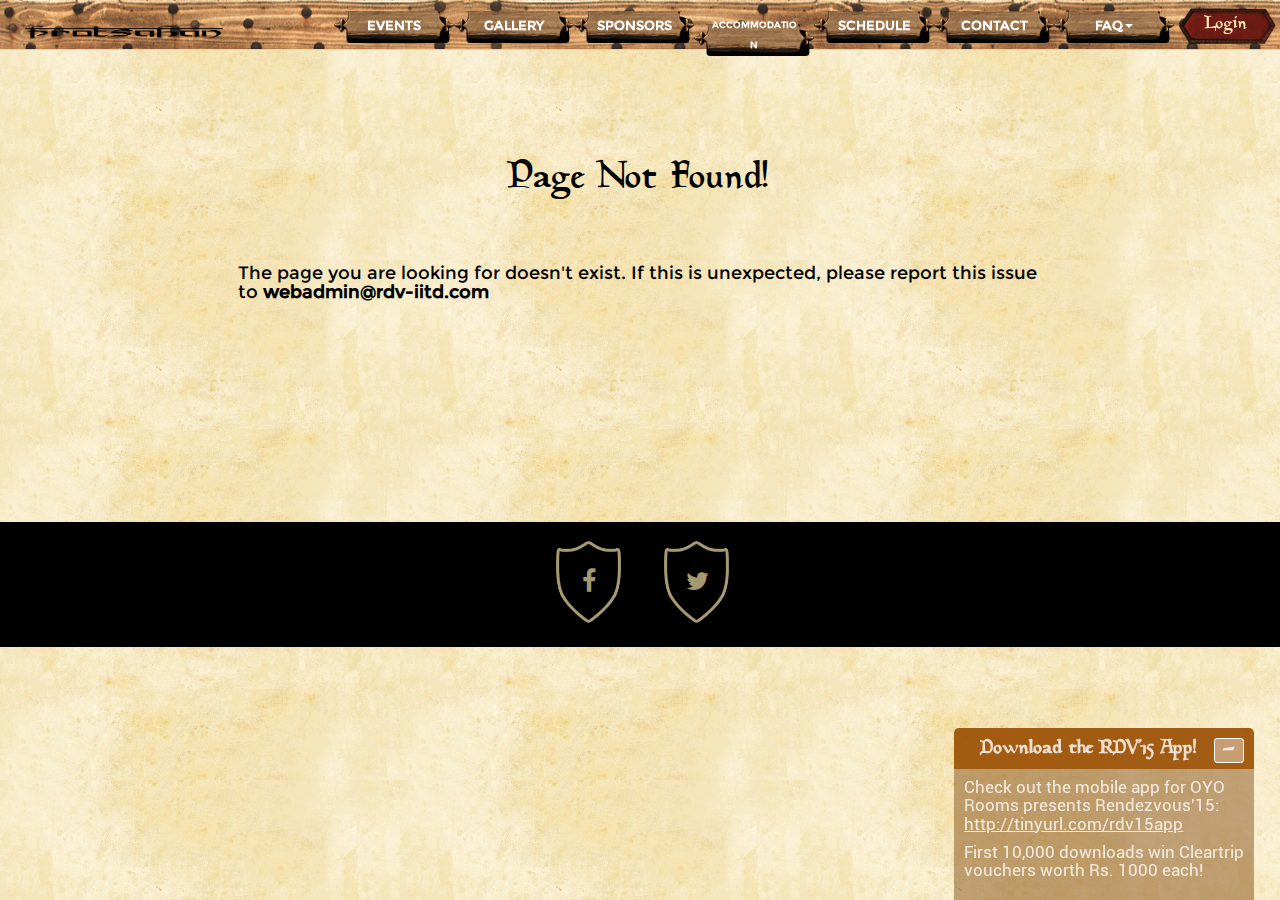
<file: css/owl.video.play.html>
<!DOCTYPE HTML>

<html>
	<head>
		<title>Rendezvous 2015</title>
		<meta charset="utf-8" />
		<meta name="viewport" content="width=device-width, initial-scale=1" />
		
	<!-- Load fonts -->
	<link href='../../css/monteserrat.css' rel='stylesheet' type='text/css'>
	<link href='../../css/raleway.css' rel='stylesheet' type='text/css'>

	<!--Load styles -->
	<link rel="stylesheet" type="text/css" href="../../css/bootstrap.css">
	<link rel="stylesheet" type="text/css" href="../../css/font-awesome.css">
	<link rel="stylesheet" type="text/css" href="../../css/magnific-popup.css">
	<link rel="stylesheet" type="text/css" href="../../css/style.css">
	<link rel="stylesheet" type="text/css" href="../../css/team.css" />
	<link rel="stylesheet" type="text/css" href="../../css/animations.css">
	<link rel="stylesheet" type="text/css" href="../../css/custom.css">
		<link rel="icon" href="../favicon.ico" type="image/x-icon"/>
    


<style type="text/css">

a{
	cursor:pointer;
}
</style>
	</head>
	<body class="homepage">
<div id="popupimage"><img src="../../images/loading.gif" class="loading"></div>
	<header>
		<nav class="navbar navbar-default navbar-fixed-top navbar-small" role="navigation">
			<div class="container-fluid" style="padding-right:0px">
				<!-- Brand and toggle get grouped for better mobile display -->
				<div class="navbar-header">
					<button type="button" class="navbar-toggle collapsed" data-toggle="collapse" data-target="#navbar-collapse">
						<span class="sr-only">Toggle navigation</span>
						<span class="icon-bar"></span>
						<span class="icon-bar"></span>
						<span class="icon-bar"></span>
					</button>
					<a class="navbar-brand" href="../../index.php"><img src="../../images/logo.png"  /></a>
					
				</div>
				<div class="collapse navbar-collapse navbar-right" id="navbar-collapse">
					<ul class="nav navbar-nav">
						<li><a data-scroll href="../../#sec2">Events</a></li>
						<li><a data-scroll href="../../#sec4">Gallery</a></li>
						<!--<li><a data-scroll href="../../#aftervideo">RDV 14</a></li>-->
						<li><a href="../../sponsors.php">Sponsors</a></li>
						<li><a class="dropdown-toggle" data-toggle="dropdown" style="font-size:60%">Accommodation</a>
						<ul class="dropdown-menu" style="left:0">
							<li><a href="../../accommodation.php" style="font-size:80%; padding-left:0px; padding-right:0px">Campus Acco</a></li>
							<li><a href="../../book_your_oyo.php" style="font-size:80%; padding:0px;">Book your<br>OYO</a></li>
						</ul></li>
						<li><a href="../../schedule.php">Schedule</a></li>
						<li><a href="../../team.php">Contact</a></li>
						<li><a class="dropdown-toggle" data-toggle="dropdown">FAQ<span class="caret"></span></a>
						<ul class="dropdown-menu" style="left:0">
							<li><a href="../../faq_general.php">General</a></li>
							<li><a href="../../faq_competitive.php" style="font-size:75%; padding:0px">Competitive Events</a></li>
							<li><a href="../../faq_hospitality.php" style="font-size:80%">Hospitality</a></li>
							<li><a href="../../faq_prizes.php">Prizes</a></li>
						</ul></li>
								<li><button class="btn btn-primary" id="login-pop" type="button">Login</button></li>
								</ul>
				</div>
			</div>
		</nav>
	</header>
	
		<div id="popup">
		<div id="popupForm">
		<div class="row">
			<a onclick="javascript:pop_out();" class="close"><span class="glyphicon glyphicon-remove-circle" id="popout_close"></span></a>
			<div class="col-lg-12 text-center">
				<h2><img src="../../images/logo1.png"></h2>
			</div>
		</div>
		<div id="popup1">
		</div>
		</div>
		</div>		<div id="page-wrapper">
			 <section id="team" >	
        <div class="container-fluid" id="move">
	<p class="text-header" style="font-size:250%">Page Not Found!</p>
	<div class="panel-body col-lg-8 center-block">
	<h4>The page you are looking for doesn't exist. If this is unexpected, please report this issue to <strong>webadmin@rdv-iitd.com</strong></h4>
	</div>
	<br><br><br><br>
</div>
</section>
</div>
<br><br><br><br>

<footer>
	<div class="footer-social">
		<ul>
			<li>                                          
				<a href="https://www.facebook.com/rendezvous.iitd" target="_blank">
					<span class="social_ico"><i class="fa fa-facebook"></i></span>
				</a>
			</li>
			<li>
				<a href="https://twitter.com/iitdrendezvous" target="_blank">
					<span class="social_ico"><i class="fa fa-twitter"></i></span>
				</a>
			</li>
		</ul>
	</div>
	<!--<div class="container">
		<ul class="social">
			<li><a href="https://www.facebook.com/rendezvous.iitd" target="_blank"><i class="fa fa-facebook fa-lg"></i></a></li>
			&nbsp;&nbsp;&nbsp;&nbsp;
			<li data-wow-delay="0.1s"><a href="http://twitter.com/iitdrendezvous" target="_blank"><i class="fa fa-twitter fa-lg"></i></a></li>
		</ul>
	</div>-->
	<br>
</footer>

 
<div class="full">
	<div id="top"><a href="http://tinyurl.com/rdv15app" target="_blank">Download the RDV'15 App!</a><button id="minimise">-</button></div>
	<div id="content">
	<p>Check out the mobile app for OYO Rooms presents Rendezvous'15: <a href="http://tinyurl.com/rdv15app" target="_blank">http://tinyurl.com/rdv15app</a></p>
	<p>First 10,000 downloads win Cleartrip vouchers worth Rs. 1000 each!</p>
	</div>
</div>
<style type="text/css">
.full{
    position:fixed;
    bottom:0;
    right:0;
    width:300px;
    margin-right:2%;
    z-index:200;
	font-family: Roboto;
	font-weight: 400;
}
#top{
    width:100%;
    text-align:center;
    background-color:rgba(153,76,0,.9);
    padding:10px;
    border-radius:5px 5px 0px 0px;
    color:rgba(255,255,255,0.8);
    font-size:130%;
	font-family: GoudyMedieval;
	font-weight: bold;
}
#top a{
	color:rgba(255,255,255,0.8);
}
#top button{
    float:right;
    border: 1px solid white;
    border-radius: 3px;
    font-weight: bold;
    background-color: rgba(255,255,255,.4);
    cursor: pointer;
    text-decoration: none;
    outline:none;
    padding-right:8px;
    padding-left:8px;
}
#content{
    width:100%;
    background-color:rgba(133, 81, 28, 0.5);
    padding:10px;
    color:rgba(255,255,255,0.8);
}
#content p{
	text-align:left;
	padding-bottom:5px;
	margin-bottom:5px;
	line-height:110%;
	font-size:110%;
}
#content a{
    cursor: pointer;
    color:rgba(255,255,255,0.8);
	text-decoration:underline;
} 

</style>
	 <script src="../../js/jquery.js"></script>
<script type="text/javascript">
    $(document).ready(function(){
        $("#minimise").click(function(){
            $("#content").slideToggle();
        })
    })
</script><script type="text/javascript" src="../../js/jquery-1.11.2.min.js"></script>
<script type="text/javascript" src="../../js/bootstrap.js"></script>
    <script src="../../js/jquery.js"></script>

		<script src="../../js/function.js"></script>
	</body>
</html>
</file>
<file: css/monteserrat.css>
/* latin */
@font-face {
  font-family: 'Montserrat';
  font-style: normal;
  font-weight: 400;
  src: local('Montserrat-Regular'), url(../fonts/monteserrat.woff2) format('woff2');
  unicode-range: U+0000-00FF, U+0131, U+0152-0153, U+02C6, U+02DA, U+02DC, U+2000-206F, U+2074, U+20AC, U+2212, U+2215, U+E0FF, U+EFFD, U+F000;
}
</file>
<file: css/raleway.css>
/* latin */
@font-face {
  font-family: 'Raleway';
  font-style: normal;
  font-weight: 500;
  src: local('Raleway Medium'), local('Raleway-Medium'), url(../fonts/monteserrat.woff2) format('woff2');
  unicode-range: U+0000-00FF, U+0131, U+0152-0153, U+02C6, U+02DA, U+02DC, U+2000-206F, U+2074, U+20AC, U+2212, U+2215, U+E0FF, U+EFFD, U+F000;
}
</file>
<file: css/style.css>
#mukund2 {
  position:absolute;
  height:250px;
  width:250px;
}
#mukund2 #img1 {
  opacity:0.01;
  position:absolute;
  top:-500px;left:900px;
}
#mukund2 #img2 {
	opacity:0.01;
  position:absolute;
  top:-300px;left:500px;
}
#mukund2 #img3 {
	opacity:0.01;
  position:absolute;
  top:-500px;left:800px;
}
#mukund2 #img4 {
	opacity:0.01;
  position:absolute;
  top:-500px;left:500px;
}

@-webkit-keyframes imgFade {
 0% {
   opacity:0.01;
 }
 7.5% {
   opacity:1;
 }
 18.75%{
	 opacity:0.99;
 }
 25% {
   opacity:0;
 }
 100% {
   opacity:0;
 }
}

@-moz-keyframes imgFade {
 0% {
   opacity:0;
 }
 17% {
   opacity:1;
 }
 25% {
   opacity:0;
 }
 92% {
   opacity:0;
 }
 100% {
   opacity:1;
 }
}

@-o-keyframes imgFade {
 0% {
   opacity:0;
 }
 17% {
   opacity:1;
 }
 25% {
   opacity:0;
 }
 92% {
   opacity:0;
 }
 100% {
   opacity:1;
 }
}

@keyframes imgFade {
 0% {
   opacity:0.01;
 }
 7.5% {
   opacity:1;
 }
 18.75%{
	 opacity:0.99;
 }
 20% {
   opacity:0;
 }
 100% {
   opacity:0;
 }
}


#mukund2 img:nth-of-type(1)  {
  -webkit-animation-name: imgFade;
  -webkit-animation-delay:2s;
  -webkit-animation-timing-function: ease-in-out;
  -webkit-animation-iteration-count: infinite;
  -webkit-animation-duration: 40s;
   
  -moz-animation-name: imgFade;
  -moz-animation-timing-function: ease-in-out;
  -moz-animation-iteration-count: infinite;
  -moz-animation-duration: 40s;

  -o-animation-name: imgFade;
  -o-animation-timing-function: ease-in-out;
  -o-animation-iteration-count: infinite;
  -o-animation-duration: 40s;

  animation-name: imgFade;
  animation-timing-function: ease-in-out;
  animation-iteration-count: infinite;
  animation-duration: 40s;
}
#mukund2 img:nth-of-type(2)  {
  -webkit-animation-name: imgFade;
  -webkit-animation-timing-function: ease-in-out;
  
  -webkit-animation-delay:12s;
  -webkit-animation-iteration-count: infinite;
  -webkit-animation-duration: 40s;

  -moz-animation-name: imgFade;
  -moz-animation-timing-function: ease-in-out;
  -moz-animation-iteration-count: infinite;
  -moz-animation-duration: 40s;

  -o-animation-name: imgFade;
  -o-animation-timing-function: ease-in-out;
  -o-animation-iteration-count: infinite;
  -o-animation-duration: 40s;

  animation-name: imgFade;
  animation-timing-function: ease-in-out;
  animation-iteration-count: infinite;
  animation-duration: 40s;
}
#mukund2 img:nth-of-type(3)  {
  -webkit-animation-name: imgFade;
  -webkit-animation-timing-function: ease-in-out;
  
  -webkit-animation-delay:22s;
  -webkit-animation-iteration-count: infinite;
  -webkit-animation-duration: 40s;

  -moz-animation-name: imgFade;
  -moz-animation-timing-function: ease-in-out;
  -moz-animation-iteration-count: infinite;
  -moz-animation-duration: 40s;

  -o-animation-name: imgFade;
  -o-animation-timing-function: ease-in-out;
  -o-animation-iteration-count: infinite;
  -o-animation-duration: 40s;

  animation-name: imgFade;
  animation-timing-function: ease-in-out;
  animation-iteration-count: infinite;
  animation-duration: 40s;
}
#mukund2 img:nth-of-type(4)  {
  -webkit-animation-name: imgFade;
  -webkit-animation-timing-function: ease-in-out;
  
  -webkit-animation-delay:32s;
  -webkit-animation-iteration-count: infinite;
 -webkit-animation-duration: 40s;
 
  -moz-animation-name: imgFade;
  -moz-animation-timing-function: ease-in-out;
  -moz-animation-iteration-count: infinite;
  -moz-animation-duration: 40s;

  -o-animation-name: imgFade;
  -o-animation-timing-function: ease-in-out;
  -o-animation-iteration-count: infinite;
  -o-animation-duration: 40s;

  animation-name: imgFade;
  animation-timing-function: ease-in-out;
  animation-iteration-count: infinite;
  animation-duration: 40s;
}



.base{
    display:none;
}
body{
	font-size: 15px;
	line-height: 1.4em;
	color: #000;
	font-family: 'Raleway', sans-serif;
	background-image:url('../images/back.jpg');
	background-repeat: repeat;
    background-attachment: fixed;
}

h1, h2, h3,h4,h5,h6{
	color: #000;
}

h1, h2, h3{
	text-transform: uppercase;
}

h2{
	font-size: 25px;
}

h3{
	font-size: 20px;
}

a{
	color: #fa5c58;
	text-decoration: none;
}

@font-face{
font-family:'GoudyMedieval';
src : url('goudy/Goudy-Medieval-Alternate.woff');
font-weight:normal;
font-style:normal;
}

@font-face{
font-family:'Roboto';
src : url('../fonts/Roboto-Regular.ttf') format('truetype');
font-weight:normal;
font-style:normal;
}

header .fadeInDown{
font-family:GoudyMedieval;
font-size:3em}

.firstletter, #firstletter2{font-size:4em}


a:hover,
a:focus{
	color: #fa5c58;
	text-decoration: underline;
}

section header{
	text-align: center;
	padding:40px 0;
}

section header h2{
	font-weight: 500;
	text-transform: uppercase;
}

section header p{
	width: 50%;
	margin: 0 auto;
}

section.dark header h2,
section.dark header p{
	color: #fff;
}
p {
    text-align: left;
    padding-bottom: 10px;
    font: normal 18px/26px 'Roboto',cursive;
}
/***********************
Buttons
***********************/
.btn-primary{
	background: #fa5c58;
	border-width: 2px;
	color: #fff;
}

.btn-primary,
.btn-primary:hover{
	border-color: #fe4a46;
}

.btn-primary:hover,
.btn-primary:focus{
	background: #fff;
	color: #fa5c58;
}

.btn{
	margin: 5px 3px;
	padding: 7px 10px;
	border-radius: 0;
	-webkit-transition: border-color 0.4s, color 0.4s;
	transition: border-color 0.4s, color 0.4s;
}

.btn-lg{
	padding:20px 85px;
	font-size: 15px;
}

/*************************
NAVBAR
*************************/
.navbar-small {
    opacity: 1;
}
.navbar-default{
	background: url("../images/nav/nav_bg.png") repeat scroll 0% 50%;
	margin-bottom: 0;
	height: 90px;
	border-radius: 0;
	border: none;
	border-bottom: 1px solid #d2d2d2;
	transition: all 0.250s;
	opacity:1;
}

.navbar-default .nav{
	margin-top:0px;
	margin-bottom: 0px;
}
a.navbar-brand img {
    height: 60px;
}
.navbar-default .nav li a{
	background: url('../images/nav/button-bg.png') no-repeat 0 62%;
	width: 120px;
	font-size: 88%;
	font-weight:bold;
	text-transform: uppercase;
	text-align:center;
	border: 1px solid transparent;
	color:#fff;
}

.navbar-default .navbar-nav > li > a:hover, 
.navbar-default .navbar-nav > li > a:focus {
	background: url('../images/nav/button-bg-hover.png') no-repeat 0 62%;
	text-decoration: underline;
	color:#fff;
}

.navbar-small{
	height: 50px;
}

.navbar-small .navbar-brand{
	padding: 2px 15px;
}

.navbar-small .nav{
	margin-top:0px;
	margin-bottom:0px;
	border: none;
}

.navbar-default .navbar-nav > li > a{
	border: none;
}


.jumbotron{
	margin-bottom: 0;
}
.home{
    position:relative;
}

.slide{
	//background-image: url(../bg.png);
    //background-size: cover;
	//background-position: center;
	margin-left:auto;
	margin-right:auto;
	text-align:center;
	//height: 500px;
	color: #fff;
	text-align: center;
	//height: 900px;
    width:100%;
	text-transform: uppercase;
    margin-top:20px;
}


@media screen and (max-width: 536px) {
	.slide img{
		height:auto;
		width:88%;
		margin:10% auto;
		//text-align:center;
	}
}

@media(min-width:536px) {
	.slide img{
		height:auto;
		width:68%;
		margin:0 auto;
		//text-align:center;
	}

}
@media(min-width:768px) {
	.slide img{
		height:auto;
		width:45%;
		margin:0 auto;
		//text-align:center;
	}

}
#bg1{
    display:block;
}
#bg2{
    display:none;
}
#bg3{
    display:none;
}

.slide .container{
	margin-top:25%;
	margin-top:30vh;
}

.slide h1{
	vertical-align: middle;	
	font-size: 55px;
	font-size: 8.5vmin;
	margin-bottom: 70px;
	text-shadow: 1px 1px 2px rgba(150, 150, 150, 1);
}

.slide span{
	margin-bottom: 30px;
}

/********************
Services
********************/

.service-item{
	position: relative;
	margin-top:80px;
}

.service-item.text-right .service-text{
	margin-right: 80px;
}
.service-item a:hover, .service-item a:focus{
	text-decoration: none;

}
.service-item.text-left .service-text{
	margin-left: 80px;
}

.service-item .service-icon{
	position: absolute;
	top: -20px;
	right: -10px;
}
.service-item.text-right .service-icon{
	right: -10px;
}

.service-item.text-left .service-icon{
	left: -10px;
}

.service-item .service-icon i{
	width: 75px;
	height: 75px;
	display: block;
	color: #fa5c58;
	border-radius: 100%;
	background: #000;
	text-align: center;
	line-height: 75px;
	font-size: 30px;
}

.video-wrapper{
	background-image: url(../images/VideoBackground.html);
	background-position: center;
	background-size: cover;
	background-repeat: no-repeat;
	padding-bottom: 150px;
}




.fa-play:before{
	padding-left: 10px; 
}

/**********************
PORTFOLIO
***********************/
.centered-pills {
	text-align: center;
}
.centered-pills ul.nav-pills {
	display: inline-block;
	margin-bottom: 50px;
}
.centered-pills li {
	display: inline;
}


.centered-pills a {
	float: left;
}

.nav-pills > li > a{
	border-radius: 0;
	color: #000;
	border:1px solid #000;
	margin-right: 20px;
	margin-bottom: 10px;
}

.nav-pills > li > a:hover,
.nav-pills > li > a:focus,
.nav-pills > li > a.active{
	background: #fa5c58;
	border-color: #fa5c58;
	color: #fff;
}
@media screen and (max-width: 536px) {	
	.centered-pills {
		font-size: 85%;
		padding: 5px 2px;
	}
	.nav-pills > li > a{
		margin-right: 3px;
		padding: 10px 5px;
	}
}

.projects{
	margin: 0;
	width:100%;
}

.portfolio-item {
	position: relative;
	
	overflow: hidden;
	padding: 0;
	
	text-align: center;
}

.portfolio-item figcaption {
	background: #27282b;
	background: rgba(39, 40, 43, 0.8);
	position: absolute;
	top: 15px;
	left: 15px;
	bottom: 15px;
	right: 15px;
	display: block;
	opacity: 0;
}

.portfolio-item:hover figcaption {
	opacity: 1;
}

figcaption h3 {
	color: #fff;
	font-size: 20px;
	line-height: 28px;
	margin-top: 25%;
}

figcaption span {
	color: #fb5d59;
}

#mukund {
  position:absolute;
  overflow:no repeat;
  	background-size: cover;
	background-position: center;
  height:610px;
  width:100%;
  margin:0;
  padding:0;
}
#mukund img {
	background-size: cover;
	background-position: center;
  position:absolute;
  left:0;
}

@-webkit-keyframes imgFade {
 0% {
   opacity:1;
 }
 17% {
   opacity:1;
 }
 25% {
   opacity:0;
 }
 92% {
   opacity:0;
 }
 100% {
   opacity:1;
 }
}

@-moz-keyframes imgFade {
 0% {
   opacity:1;
 }
 17% {
   opacity:1;
 }
 25% {
   opacity:0;
 }
 92% {
   opacity:0;
 }
 100% {
   opacity:1;
 }
}

@-o-keyframes imgFade {
 0% {
   opacity:1;
 }
 17% {
   opacity:1;
 }
 25% {
   opacity:0;
 }
 92% {
   opacity:0;
 }
 100% {
   opacity:1;
 }
}

@keyframes imgFade {
 0% {
   opacity:1;
 }
 17% {
   opacity:1;
 }
 25% {
   opacity:0;
 }
 92% {
   opacity:0;
 }
 100% {
   opacity:1;
 }
}

#mukund img {

  -webkit-animation-name: imgFade;
  -webkit-animation-timing-function: ease-in-out;
  -webkit-animation-iteration-count: infinite;
  -webkit-animation-duration: 16s;

  -moz-animation-name: imgFade;
  -moz-animation-timing-function: ease-in-out;
  -moz-animation-iteration-count: infinite;
  -moz-animation-duration: 16s;

  -o-animation-name: imgFade;
  -o-animation-timing-function: ease-in-out;
  -o-animation-iteration-count: infinite;
  -o-animation-duration: 16s;

  animation-name: imgFade;
  animation-timing-function: ease-in-out;
  animation-iteration-count: infinite;
  animation-duration: 16s;
}
#mukund img:nth-of-type(1) {
  -webkit-animation-delay: 12s;
  -moz-animation-delay: 12s;
  -o-animation-delay: 12s;
  animation-delay: 12s;
}
#mukund img:nth-of-type(2) {
  -webkit-animation-delay: 8s;
  -moz-animation-delay: 8s;
  -o-animation-delay: 8s;
  animation-delay: 8s;
}
#mukund img:nth-of-type(3) {
  -webkit-animation-delay: 4s;
  -moz-animation-delay: 4s;
  -o-animation-delay: 4s;
  animation-delay: 4s;
}
#mukund img:nth-of-type(4) {
  -webkit-animation-delay: 0;
  -moz-animation-delay: 0;
  -o-animation-delay: 0;
  animation-delay: 0;
}


@media screen and (max-width: 536px) {
	.box{
		//background: #27282b;
		//background: rgba(39, 40, 43, 0.8);
		margin: 0;
		z-index:22;
		font-size:70%;
		line-height:120%;
	}
	.box h3
	{
		color: #4CD0C2;
		text-align:center;
		font-size:110%;
	}
	.box p{
		color:white;
	}

	.box .delimiter,
	.box p{
		margin-bottom: 2px;
	}

	.box h3{
		margin-bottom: 2px;
	}
	.box .delimiter{
		width: 100%;
		height: 0;
		border-bottom: 1px solid #fa5c58;
		display: block;
	}
}

@media screen and (min-width: 536px) {
	.box{
		//background: #27282b;
		//background: rgba(39, 40, 43, 0.8);
		margin: 3%;
		z-index:22;
		font-size:95%;
		line-height:130%;
	}
	.box h3
	{
		color: #4CD0C2;
		text-align:center;
		font-size:120%;
	}
	.box p{
		color:white;
	}

	.box .delimiter,
	.box p{
		margin-bottom: 5px;
	}

	.box h3{
		margin-bottom: 5px;
	}
	.box .delimiter{
		width: 100%;
		height: 0;
		border-bottom: 1px solid #fa5c58;
		display: block;
	}
}

@media screen and (min-width: 768px) {
	.box{
		//background: #27282b;
		//background: rgba(39, 40, 43, 0.8);
		margin: 40px;
		z-index:22;
		font-size:100%;
		line-height:170%;
	}
	.box h3
	{
		color: #4CD0C2;
		text-align:center;
		font-size:150%;
	}
	.box p{
		color:white;
	}

	.box .delimiter,
	.box p{
		margin-bottom: 5px;
	}

	.box h3{
		margin-bottom: 5px;
	}
	.box .delimiter{
		width: 100%;
		height: 0;
		border-bottom: 1px solid #fa5c58;
		display: block;
	}
}

@media screen and (min-width: 992px) {
	.box{
		//background: #27282b;
		//background: rgba(39, 40, 43, 0.8);
		margin: 4% 0;
		//padding: 40px;
		z-index:22;
	}
	.box h3
	{
		color: #4CD0C2;
		text-align:center;
	}
	.box p{
		color:white;
	}

	.box .delimiter,
	.box p{
		margin-bottom: 30px;
	}

	.box h3{
		margin-bottom: 20px;
	}

	.box .delimiter{
		width: 100%;
		height: 0;
		border-bottom: 2px solid #fa5c58;
		display: block;
	}
}
/********************************
Team
*********************************/
.team-member{
	text-align: center;
	margin-bottom: 80px;
}
.member-photo{
	position: relative;
}

.member-photo .overlay{
	position: absolute;
	padding: 20px 50px;

	color: #fff;
	bottom: 0;
	left: 0;
	width: 100%;
	height: 130px;
	display: block;
	background: #3f3f41;
	background: rgba(63, 63, 65, 0.8)
}

.basic-info{
	padding: 20px 0
}

/*******************************
SOCIAL ICONS
******************************/
ul.social{
	list-style: none;
	margin: 0;
	padding: 0;
}

ul.social li{
	display: inline-block;
	width: 30px;

}

ul.social li a{
	text-decoration: none;

}


ul.social li a i{
	color: #fff;
	width: 32px;
	height: 32px;
	display: block;
	line-height: 32px;
	text-align: center;
	-webkit-transition: all 0.5;
	transition: all 0.5s;
}


ul.social li a i:hover,
ul.social li a i:focus{
	border-radius: 100%;
	background-color: #fff;
	color: #fff;

}

ul.social li a:hover .fa-facebook{
	background-color:#3b5998;
}

ul.social li a:hover .fa-twitter{
	background-color: #55acee;
}

ul.social li a:hover .fa-dribbble{
	background-color: #ea4c89;
}

ul.social li a:hover .fa-behance{
	background-color: #1769ff;
}

ul.social li a:hover .fa-pinterest{
	background-color: #cc2127;
}

ul.social li a:hover .fa-google{
	background-color: #dd4b39;
}

.address {
	margin-bottom: 100px;
	color: #000;
}

.address span{
	display: block;
	font-size: 20px;
	line-height: 1.4em;
}

.circled{
	display: block;
	border-radius: 100%;
	background-color: #fa5c58;
	width: 80px;
	height: 80px;
	color: #fff;
	line-height: 80px;
	font-size: 35px;
	text-align: center;
	margin:0 auto;
	margin-bottom: 25px;
}

a.circled:hover,
a.circled:focus{
	color: #fff;
	text-decoration: none;
}

/*******************************
FORMS
********************************/
form{
	margin-bottom: 70px;
}
.form-group .btn{
	width: 100%;
}
.form-control{
	padding: 17px 25px;
	font-size: 15px;
	height: auto;
	border-radius: 0;
	background: #f3f3f3;
	border: none;
	-webkit-box-shadow: none;
	box-shadow: none;
	-webkit-transition: all 0.5;
	transition: all 0.5s;
	border: 1px solid #fff;
}

.form-control:focus{
	-webkit-box-shadow: none;
	box-shadow: none;
}

/******************************
BLOGS
*******************************/
#blog{
	background-color: #3f3f41;
	background-image: url(../images/blog-section.html);
	background-size: cover;
	background-repeat: no-repeat;
}

.blog-items .col-md-4{
	margin-right: 0;
	margin-left: 0;
	padding-right: 0;
	padding-left: 0;
}

.blog-item {
	background:;
}

.blog-item .meta-data{
	padding: 50px 50px 20px 50px;
	background-color: #121215;
	
}

.blog-item h3{
	color: #fb5d59;
	margin-bottom: 70px;
	font-size: 20px;
}

.blog-item h3,
.blog-item p,.blog-item a{
	
}

.blog-item p{
	color: #fff;
	margin-bottom: 50px;
}

.blog-item a{
	text-align: right;
	width: 100%;
	display: block;
}

.load-more{
	padding-top:35px;
	padding-bottom: 70px;
}

/*******************************
SERVICES
********************************/
.service-item{
	margin-bottom: 70px;
}



footer{
	position:absolute;
	height:100px;
	width:100%;
	text-align: center;
	background:#000;
	color: #fff;
	padding: 5px 40% 120px 40%;
	margin: auto;
}
footer ul{
list-style:none;
}


.footer-social li {
    float: left;
    padding: 4px;
}


.footer-social ul li a {
    background: url('../images/soc_bg.png') no-repeat;
    width: 100px;
    height: 100px;
    border-radius: 0;
    transition: all 0.5s;
}

.footer-social li a {
    width: 40px;
    height: 40px;
    float: left;
    border-radius: 100%;
    line-height: 40px;
    color: #191919;
    font-size: 18px;
}

.fa {
    display: inline-block;
    font: normal normal normal 14px/1 FontAwesome;
    font-size: inherit;
    text-rendering: auto;
    -webkit-font-smoothing: antialiased;
    -moz-osx-font-smoothing: grayscale;
    transform: translate(0, 0);
}

.social_ico {
    font-size: 25px;
    color: #A49970;
    position: relative;
    left: -17px;
    top: 20px;
}

.footer-social ul li a:hover {
    -ms-transform: scale(1.1); /* IE 9 */
    -webkit-transform: scale(1.1); /* Safari */
    transform: scale(1.1);
}

header button.btn-primary, header button.btn-success {
    background: url('../images/btn_bg.png') no-repeat!important;
    background-size: 100%!important;
	font-family: GoudyMedieval;
    padding: 0px 12px 10px 10px!important;
    font-size: 18px!important;
    color: #FFE9BD!important;
    min-height: 50px;
    min-width: 100px;
	border:none;
}
button.btn-primary, button.btn-success {
    background: url('../images/btn_bg.png') no-repeat!important;
    background-size: 100%!important;
    padding: 7px 12px 12px 10px!important;
	font-family: GoudyMedieval;
    font-size: 18px!important;
    color: #FFE9BD!important;
    min-height: 60px;
    min-width: 120px;
	border:none;
}

button.btn-long-block {
    background: url('../images/btn_bg_long.png') no-repeat!important;
    background-size: 100%!important;
    padding: 6px 12px 4px 10px!important;
	font-family: GoudyMedieval;
    font-size: 18px!important;
    color: #FFE9BD!important;
    min-height: 50px;
    min-width: 100px;
	border:none;
}

header button.dropdown-toggle {
    background: url('../images/btn_bg_drop.png') no-repeat!important;
    background-size: 100%!important;
    padding: 0px 12px 5px 10px!important;
	font-family: GoudyMedieval;
    font-size: 18px!important;
    color: #FFE9BD!important;
    min-height: 45px;
    min-width: 100px;
	border:none;
}
 .mix{
	display: none;
}

#clubs h1{
    width:40%;
    font-size: 40px;
    margin-left:auto;
    margin-right: auto;
    text-align: center;
    color:#E90445;
    padding:10px 0;
    border-radius: 10px;
    margin-bottom: 50px;
}
#clubs a{
    text-decoration:none;
    color:#02BDAC;
    padding-top: 20px;
    padding-bottom: 20px;
}
.two_container {
    display: flex;
    justify-content: space-around;
    margin-top:30px;
    margin-bottom: 50px;
}
.club img {
    height: 210px;
    margin-left: auto;
    margin-right: auto;
}
#clubs a {
    width: 40%;
   // border-radius:30px;
}
.club {
    margin-right: auto;
    margin-left: auto;
    text-align: center;
}
.image{
    position:relative;
    width:300px;
    margin-left: auto;
    margin-right: auto;
    text-align: center;
}
.image img{
    width:300px;
    height:210px;
    margin-left:auto;
    margin-right: auto;
}
.blackener{
    position:absolute;
    top:0;
    left:0;
    background-color: black;
    height: 210px;
    width:300px;
    z-index: 2000;
    opacity:0;
}
.image:hover .blackener{
    opacity:0.6;
}
#clubs>h1{
    margin-top:50px;
    margin-left:auto;
    margin-right: :auto;
    text-align: center;
}
#clubs h2{
    margin-left: auto;
    margin-right: auto;
    width:100%;
    text-align: center;
}
.see_more h1 {
    color: white;
    background-color: rgba(0, 123, 255, 0.49);
    width: 30%;
    border-radius: 20px;
    text-align: center;
    margin-left: auto;
    margin-right: auto;
    margin-top: 0;
    margin-bottom: 30px;
    padding: 20px;
    text-decoration: none;
}
.see_more a{
    text-decoration: none;
    color:white;
    width:30%;
    margin-right: auto;
    margin-left: auto;
}
.service-item-alt{
    display: none;
    background-color: indianred;
}
.col-md-4:hover .service-item-alt{
    display:inline;
}
/*#comp{
    display:none;
}
.base{
    display:none;
}*/

.basic1{
    display: none !important;
}
#change1{
    display: none;
}
#change2{
    display: none;
}
#change3{
    display: none;
}
#change4{
    display: none;
}
#change5{
    display: none;
}
#change6{
    display: none;
}
img.img-responsive {
    border: 1px grey solid;
    box-sizing: border-box;
}

.bounce .service-icon{
    -webkit-animation: bounce 2s infinite;
    animation: bounce 2s infinite;
}

.bounce :hover > .service-icon{
	-webkit-animation:none;
	animation:none;
}

/* (bouncing) */
@-webkit-keyframes bounce {
  0%, 20%, 50%, 80%, 100% {
    -webkit-transform: translateY(0); }
  40% {
    -webkit-transform: translateY(-22px); }
  60% {
    -webkit-transform: translateY(-12px); } }
@-moz-keyframes bounce {
  0%, 20%, 50%, 80%, 100% {
    -moz-transform: translateY(0); }
  40% {
    -moz-transform: translateY(-22px); }
  60% {
    -moz-transform: translateY(-12px); } }
@keyframes bounce {
  0%, 20%, 50%, 80%, 100% {
    -webkit-transform: translateY(0);
    -moz-transform: translateY(0);
    -ms-transform: translateY(0);
    -o-transform: translateY(0);
    transform: translateY(0); }
  40% {
    -webkit-transform: translateY(-22px);
    -moz-transform: translateY(-22px);
    -ms-transform: translateY(-22px);
    -o-transform: translateY(-22px);
    transform: translateY(-22px); }
  60% {
    -webkit-transform: translateY(-12px);
    -moz-transform: translateY(-12px);
    -ms-transform: translateY(-12px);
    -o-transform: translateY(-12px);
    transform: translateY(-12px); } }
#events{
	padding-top: 80px;
}
</file>
<file: css/team.css>
/* Mobile */

@media screen and (max-width: 992px) {

	/* Off-Canvas Navigation */
	.col-md-12 > .team-member > .img-responsive{
		max-width:54%;
	}
	.col-md-6 > .team-member > .img-responsive{
		max-width:54%;
	}
	.col-md-4 > .team-member > .img-responsive{
		max-width:54%;
	}
	.col-md-3 > .team-member > .img-responsive{
		max-width:54%;
	}

}

@media(min-width:992px) {
	.col-md-12 > .team-member > .img-responsive{
	max-width:18%;
	}
	.col-md-6 > .team-member > .img-responsive{
		max-width:36%;
	}
	.col-md-4 > .team-member > .img-responsive{
		max-width:54%;
	}
	.col-md-3 > .team-member > .img-responsive{
		max-width:72%;
	}
}

.text-muted {
    color: #777;
    text-align:center;
}


section {
    padding: 12% 0 2%;
}

section h2.section-heading {
    margin-top: 0;
    margin-bottom: 15px;
    font-size: 40px;
}


.team-member {
    
    margin-bottom: 50px;
    text-align: center;
}

.team-member img {
    margin: 0 auto;
    border: 7px solid #fff;
}

.team-member h4 {
    margin-top: 25px;
    margin-bottom: 0;
    text-transform: none;
}

.team-member p {
    margin-top: 0;
	font-size:inherit;
}


ul.social-buttons {
    margin-bottom: 0;
}

ul.social-buttons li a {
    display: block;
    width: 40px;
    height: 40px;
    border-radius: 100%;
    font-size: 20px;
    line-height: 40px;
    outline: 0;
    color: #fff;
    background-color: #222;
    -webkit-transition: all .3s;
    -moz-transition: all .3s;
    transition: all .3s;
}

ul.social-buttons li a:hover,
ul.social-buttons li a:focus,
ul.social-buttons li a:active {
    background-color: #fed136;
}

.text-header{
    font-size: 50px;
	line-height: 50px;
	font-family: 'GoudyMedieval', goudy-medieval;
	color:#000;
	text-align:center;
	padding-bottom:25px;
}
</file>
<file: css/custom.css>
html, body{
    margin: 0px;
    padding: 0px;
    height: 100%;
	word-wrap: break-word;
}
a{
	cursor:pointer;
}
#popup {
width:100%;
height:100%;
top:0;
left:0;
display:none;
position:fixed;
background-color:rgba(31, 31, 31, 0.75);
overflow:auto;
z-index:1000;
}
#popupForm {
width:50%;
margin-top:15%;
margin-bottom:10%;
margin-left:auto;
margin-right:auto;
background-color:#fff;
border-radius:10px;
z-index:1500;
}

#popupimage{
width:100%;
height:100%;
top:0;
left:0;
display:none;
position:fixed;
background-color:rgba(31, 31, 31, 0.75);
overflow:auto;
z-index:2000;
}

.loading{
width:8%;
margin-top:19%;
margin-left:46%;
margin-right:46%;
}

.floating-label-form-group {
    position: relative;
    padding-bottom: .1em;
    border-bottom: 1px solid #666;
}

.floating-label-form-group input,
.floating-label-form-group select,
.floating-label-form-group textarea {
    z-index: 1;
    position: relative;
    padding-right: 0;
    padding-left: 0;
    border: 0;
    border-radius: 0;
    font-size: 1em;
    background: 0 0;
    box-shadow: none!important;
    resize: none;
}

.floating-label-form-group label {
    display: block;
    z-index: 0;
    position: relative;
    top: 1em;
    margin: 0;
    font-size: .85em;
    line-height: 1;
    vertical-align: middle;
    vertical-align: baseline;
    opacity: 0;
    -webkit-transition: top .3s ease,opacity .3s ease;
    -moz-transition: top .3s ease,opacity .3s ease;
    -ms-transition: top .3s ease,opacity .3s ease;
    transition: top .3s ease,opacity .3s ease;
}

.floating-label-form-group::not(:first-child) {
    border-left: 1px solid #eee;
}

.floating-label-form-group:last-child {
	margin-bottom:5%;
}

.floating-label-form-group-with-value label {
    top: 0.3em;
    opacity: 1;
	color: #15a589;
}

.floating-label-form-group-with-focus label {
    color: #18bc9c;
}

.help-block{
	margin:0;
}

.form-control{
	padding:2px 12px;
}

#success{
	margin: 0;
	color: #d65b2f!important;
}

.error, .error label{
color: #c42a27!important;
}

.warning, .warning label{
color: #d65b2f!important;
}

.disabled div{
padding-top:7px;
color: #a6a6a6!important;
height: 34px;
}
.disabled label{
color: #a6a6a6!important;
}

#popout_close{
	float:right;
	position:relative;
	font-size:1.2em;
	top:5px;
	right:20px;
	z-index:10;
}

.blog{
	background-color:#fff;
	width:98%;
	margin:auto;
	padding:3%;
	text-align:justify;
	margin-bottom:5%;
}

.blog >img, .blog >video{
	width:100%;
	margin:5% 0px;
	border:1px solid #000;
}

.blog_title{
	text-align:center;
	font-size:200%;
}

.blog_link{
	text-decoration:none;
	color:#000;
}

.blog_link:hover{
	text-decoration:none;
	color:#000;
}
.blog_link:hover >.blog{
	width:100%;
}

img.blog_cover{
	width:100%;
	margin-bottom:2%;
	margin-top:0px;
	border:none;
}

.blog_date{
	color:#aaa;
	font-size:80%;
	margin-bottom: 5%;
}

.read_more{
	color:#fa5c58;
	font-size:90%;
	margin-bottom:2%;
}

.like_button, .like_button1, .like_button a, .comment_no{
	color:#999;
}
.like_button a:hover{
	text-decoration:none;
	color:#2dc0c0;
}

.liked{
	cursor:default;
	color:#32d6d6;
}

.like_status{
	float:right;
}
.comment_group{
	border-top:2px solid #000;
	margin-top:2%;
	margin-bottom:0%;
	padding-bottom:0%;
	padding-top:0.5%;
	text-align:justify;
}
.comment{
	background-color: rgb(248,248,248);
	margin-top:0.5%;
	padding : 1%;
	border-radius:4px;
	text-align:justify;
}
.comment_name{
	color: #06b;
	font-size:90%;
	display:inline-block;
	margin-right:1%;
}
.comment_time{
	color: #777;
	font-size:80%;
	display:block;
	margin-right:1%;
}
#comment_form{
	margin-bottom:0;
}
.new_comment{
	margin-top:1%;
	width:100%;
	float:none;
}
#comment_button{
	width:20%;
	font-size:80%;
	float:right;
	padding-bottom:3% !important;
}
.new_comment >.form-inline>.form-group,.new_comment >.form-inline>.form-group>textarea{
	width:100%;
	border-radius:4px;
}

#oyo_acco table{
	border:none;
	width:100%;
	//height:100vh;
}
#oyo_acco tr,#oyo_acco td{
	padding:0px;
	margin:0px;
}

#oyo_acco .oyo_1,#oyo_acco .oyo_2{
	background:#ff4123;
	text-align:center;
}

#oyo_acco .oyo_2{
	background:linear-gradient(to bottom, #ff4123 0%,#ff4123 10%,#fff 10%,#fff 100%);
	text-align:center;
}
#oyo_acco .oyo_4,#oyo_acco .oyo_5,#oyo_acco .oyo_6,#oyo_acco .oyo_7{
	text-align:center;
}
#oyo_acco .oyo_1 img{
	padding-top:4%;
	height:100%;
}
#oyo_acco .oyo_2 img{
	margin-top:-1%;
	height:90%;
}
#oyo_acco .oyo_4 img{
	height:80%;
}
#oyo_acco .oyo_5 table{
	border:solid 1px #f00;
}
#oyo_acco .oyo_5{
	font-size:80%;
	line-height:130%;
}
#oyo_acco .oyo_5 img{
	height:75%;
}
#oyo_acco .oyo_6{
	color:#f00;
	font-size:80%;
	text-align:right;
}
#oyo_acco .oyo_6 button{
	color:#f00;
	background:#fff;
	border:solid 1px #f00;
}
#oyo_acco .oyo_7 img{
	height:75%;
}
#oyo_acco .oyo_8{
	background:rgb(269,65,35);
	text-align:center;
	color:#fff;
	font-size:90%;
	line-height:300%;
}
</file>
<file: css/events1.css>
html, body, div, span, applet, object, iframe,
h1, h2, h3, h4, h5, h6, p, blockquote, pre,
a, abbr, acronym, address, big, cite, code,
del, dfn, em, img, ins, kbd, q, s, samp,
small, strike, strong, sub, sup, tt, var,
b, u, i, center,
dl, dt, dd, ol, ul, li,
fieldset, form, label, legend,
table, caption, tbody, tfoot, thead, tr, th, td,
article, aside, canvas, details, embed, 
figure, figcaption, footer, header, hgroup, 
menu, nav, output, ruby, section, summary,
time, mark, audio, video {
	border: 0;
	font-size: 100%;
	font: inherit;
	vertical-align: baseline;
}
strong{
font-weight:bold;
text-transform:uppercase;
}
/* HTML5 display-role reset for older browsers */
article, aside, details, figcaption, figure, 
footer, header, hgroup, menu, nav, section, main {
	display: block;
}
body {
	line-height: 1;
}
ol, ul {
	list-style: none;
}
blockquote, q {
	quotes: none;
}
blockquote:before, blockquote:after,
q:before, q:after {
	content: '';
	content: none;
}
table {
	border-collapse: collapse;
	border-spacing: 0;
}
</file>
<file: css/events.css>
/* -------------------------------- 

Primary style

-------------------------------- */
html * {
  -webkit-font-smoothing: antialiased;
  -moz-osx-font-smoothing: grayscale;
}

*, *:after, *:before {
  -webkit-box-sizing: border-box;
  -moz-box-sizing: border-box;
  box-sizing: border-box;
}
@import url(lato.css);
@font-face {
    font-family: 'bebas_neuebold';
    src: url('../fonts/bebasneue_bold-webfont.html');
    src: url('../fonts/bebasneue_bold-webfontd41d.html?#iefix') format('embedded-opentype'), url('../fonts/bebasneue_bold-webfont.woff2') format('woff2'), url('../fonts/bebasneue_bold-webfont.woff') format('woff'), url('../fonts/bebasneue_bold-webfont-2.html') format('truetype'), url('../fonts/bebasneue_bold-webfont-3.html#bebas_neuebold') format('svg');
    font-weight: normal;
    font-style: normal;
}
@font-face {
    font-family: 'Canterbury';
    src: url('../fonts/Canterbury.ttf') format('truetype');
    font-weight: normal;
    font-style: normal;
}
@font-face {
    font-family: 'Yonkers';
    src: url('../fonts/Yonkers.ttf') format('truetype');
    font-weight: normal;
    font-style: normal;
  }
body {
  font-weight:inherit; 
  font-family:'Roboto', Arial!important;
  color: #333333;
  background: url("../images/back.jpg");
  /* prevent ie from showing the horizontal scrollbar */
  overflow-x: hidden;
}
body.overflow-hidden {
  /* when author bio is visible, the out-of-focus content won't scroll */
  overflow: hidden;
}

a {
  color:#615D5D;
  text-decoration: none;
}

img {
  max-width: 100%;
}

/* -------------------------------- 

Modules - reusable parts of our design

-------------------------------- */
.cd-container {
  /* this class is used to give a max-width to the element it is applied to, and center it horizontally when it reaches that max-width */
  width: 90%;
  max-width: 1200px;
  margin: 0 auto;
}
.cd-container::after {
  /* clearfix */
  content: '';
  display: table;
  clear: both;
}

/* -------------------------------- 

Main components 

-------------------------------- */
main {
  position: relative;
  z-index: 2;
  -webkit-transition-property: -webkit-transform;
  -moz-transition-property: -moz-transform;
  transition-property: transform;
  -webkit-transition-duration: 0.3s;
  -moz-transition-duration: 0.3s;
  transition-duration: 0.3s;
}
main.slide-out {
  /* the main element slides to the left when the author bio is visible */
  -webkit-transform: translateX(-270px);
  -moz-transform: translateX(-270px);
  -ms-transform: translateX(-270px);
  -o-transform: translateX(-270px);
  transform: translateX(-270px);
}
main.slide-out .cd-overlay {
  /* the overlay layer gets visible when the author bio slides in */
  display: block;
  -webkit-animation: cd-fade-in 0.3s;
  -moz-animation: cd-fade-in 0.3s;
  animation: cd-fade-in 0.3s;
}
@media only screen and (min-width: 768px) {
  main.slide-out {
    /* change in size of the author bio section */
    -webkit-transform: translateX(-600px);
    -moz-transform: translateX(-600px);
    -ms-transform: translateX(-600px);
    -o-transform: translateX(-600px);
    transform: translateX(-600px);
  }
}
@media only screen and (min-width: 1200px) {
  main.slide-out {
    -webkit-transform: translateX(-800px);
    -moz-transform: translateX(-800px);
    -ms-transform: translateX(-800px);
    -o-transform: translateX(-800px);
    transform: translateX(-800px);
  }
}

.cd-section {
  padding: 2em 0;
  text-align: center;
}
.cd-section .cd-container {
  /* this modifies the .cd-container default max-width */
  max-width: 768px;
}
.cd-section h2 {
  font-family: "Droid Sans", sans-serif;
  font-weight: bold;
  text-transform: uppercase;
  margin-bottom: 1em;
  font-size: 30px;
  font-size: 2.25rem;
}
.cd-section p {
  line-height: 1.4;
}
@media only screen and (min-width: 768px) {
  .cd-section {
    padding: 4em;
  }
  .cd-section p {
    line-height: 1.6;
  }
}
@media only screen and (min-width: 1200px) {
  .cd-section {
    padding: 6em;
  }
  .cd-section h2 {
    margin-bottom: 2em;
  }
  .cd-section p {
    line-height: 1.8;
    font-size: 18px;
    font-size: 1.125rem;
  }
}

header {
  background: #f2ecbd;
}
header h1 {
  font-size: 30px;
  font-size: 1.875rem;
  font-family: "Droid Sans", sans-serif;
  font-weight: bold;
  text-transform: uppercase;
  margin-bottom: .4em;
  color: #3e380c;
}
header p {
  font-size: 13px;
  font-size: 0.8125rem;
  color: #93861d;
}

.cd-placeholder-1 {
  background: #f25f5c;
  color: #fdeaea;
}

.cd-placeholder-2 {
  background: #FFF;
}

#cd-team {
  background: url("../images/back.jpg");
}
#cd-team .cd-container {
  max-width: 1200px;
}
#cd-team h2 {
  color: #1a2f2a;
}
#cd-team li {
  margin-bottom: 2em;
  border-radius: 0.25em;
  box-shadow: 0 0 10px rgba(92, 75, 81, 0);
  -webkit-transition: all 0.3s;
  -moz-transition: all 0.3s;
  transition: all 0.3s;

}
#cd-team li a{
  text-decoration: none;
}
.no-touch #cd-team li:hover {
  box-shadow: 0 0 10px rgba(232, 194, 35, 0.3);
}
.no-touch #cd-team li:hover .cd-img-overlay {
  opacity: 1;
}
#cd-team figure {
  position: relative;
//  border:13px solid rgba(255,255,255,.8);
}
#cd-team img {
  display: block;
  width: 100%;
  border-radius: .25em .25em 0 0;
}
#cd-team .cd-img-overlay {
  position: absolute;
  top: 0;
  left: 0;
  width: 100%;
  height: 100%;
  background: rgba(226, 200, 94, 0.8);
  opacity: 0;
  border-radius: .25em .25em 0 0;
  -webkit-transition: opacity 0.3s;
  -moz-transition: opacity 0.3s;
  transition: opacity 0.3s;
}
#cd-team .cd-img-overlay span {
  position: absolute;
  font-size:20px;
  left: 50%;
  top: 50%;
  bottom: auto;
  right: auto;
  -webkit-transform: translateX(-50%) translateY(-50%);
  -moz-transform: translateX(-50%) translateY(-50%);
  -ms-transform: translateX(-50%) translateY(-50%);
  -o-transform: translateX(-50%) translateY(-50%);
  transform: translateX(-50%) translateY(-50%);
  color: black;
}
#cd-team .cd-member-info {
  height: 80px;
  background: rgba(255,255,255,.8);
  text-align: center;
  font-size: 20px;
  font-family: inherit;
  font-weight: bold;
  padding-top: 15px;
  border-radius: 0 0 .25em .25em;

  color:rgba(0,0,0,.6);
  
}
#cd-team .cd-member-info a{
  text-decoration: none;
}
#cd-team .cd-member-info span {
  display: block;
  font-family: "Droid Serif", serif;
  font-weight: normal;
  color: #999999;
  font-size: 14px;
  font-size: 0.875rem;
  margin-top: .5em;
}
.cd-member-info .cd-member-info1 {
  font-size: 16px;
  font-weight: bold;
}
@media only screen and (min-width: 768px) {
  #cd-team li {
    width: 45%;
    float: left;
    margin-right: 7%;
    margin-bottom: 7%;
    -webkit-box-shadow: 0 5px 8px rgba(0,0,0,.25);
  -moz-box-shadow: 0 5px 8px rgba(0,0,0,.25);

  }
  #cd-team li:nth-child(2n) {
    margin-right: 0;
  }
}
/*
#cd-team li{
  -webkit-transform: rotate(-2deg);
  -moz-transform: rotate(-2deg);
}
 

#cd-team li:nth-child(even) {
  -webkit-transform: rotate(2deg);
  -moz-transform: rotate(2deg);
}
 

#cd-team li:nth-child(3n){
  -webkit-transform: none;
  -moz-transform: none;
  position: relative;
  top: -5px;
}
 

#cd-team li:nth-child(5n){
  -webkit-transform: rotate(5deg);
  -moz-transform: rotate(5deg);
  position: relative;
  right: 5px;
}
 

#cd-team li:nth-child(8n) {
  position: relative;
  top: 8px;
  right: 5px;
}
 

#cd-team li:nth-child(11n) {
  position: relative;
  top: 3px;
  left: -5px;
}
*/
.cd-member-bio {
  position: fixed;
  top: 0;
  right: 0;
  width: 270px;
  height: 100%;
  overflow-y: auto;
  /* smooth scrolling on mobile phones and tablets */
  -webkit-overflow-scrolling: touch;
  background: #ac8d55;
  z-index: 1;
  /* this how we move the author bio section off the canvas */
  -webkit-transform: translateX(270px);
  -moz-transform: translateX(270px);
  -ms-transform: translateX(270px);
  -o-transform: translateX(270px);
  transform: translateX(270px);
  -webkit-transition-property: -webkit-transform;
  -moz-transition-property: -moz-transform;
  transition-property: transform;
  -webkit-transition-duration: 0.3s;
  -moz-transition-duration: 0.3s;
  transition-duration: 0.3s;
}
.cd-member-bio.slide-in {
  /* the author bio section slides in when the user clicks on the team member picture */
  -webkit-transform: translateX(0);
  -moz-transform: translateX(0);
  -ms-transform: translateX(0);
  -o-transform: translateX(0);
  transform: translateX(0);
}
.cd-member-bio .cd-member-bio-pict {
  position: relative;
}
.cd-member-bio .cd-member-bio-pict::after {
  /* gradient at the bottom of the image - same color of the background of the section */
  content: '';
  position: absolute;
  bottom: 0;
  left: 0;
  width: 100%;
  height: 80px;
  background: -webkit-linear-gradient( bottom , #ac8d55, rgba(92, 75, 81, 0));
  background: linear-gradient(to top, #ac8d55, rgba(92, 75, 81, 0));
}
.no-cssgradients .cd-member-bio .cd-member-bio-pict::after {
  display: none;
}
.cd-member-bio img {
  width: 100%;
  display: block;
}
.cd-member-bio .cd-bio-content {
  padding: 1em;
  color: #FFF;
}
.cd-member-bio .cd-bio-content h1 {
  font-family: inherit;
  font-weight: bold;
  text-transform: uppercase;
  text-align: center;
  font-size: 20px;
  font-size: 1.25rem;
}
.cd-member-bio .cd-bio-content h2 {
  font-family: inherit;
  font-weight: bold;
  text-transform: uppercase;
  text-align: center;
  font-size: 18px;
  font-size: 1.2rem;
}
.cd-member-bio .cd-bio-content p {
  font-size: 14px;
  font-size: 0.875rem;
  margin: 1em 0;
  line-height: 1.4;
  color: #d7cfd2;
}
@media only screen and (min-width: 768px) {
  .cd-member-bio {
    width: 600px;
    -webkit-transform: translateX(600px);
    -moz-transform: translateX(600px);
    -ms-transform: translateX(600px);
    -o-transform: translateX(600px);
    transform: translateX(600px);
  }
  .cd-member-bio .cd-bio-content {
    padding: 2em;
  }
  .cd-member-bio .cd-bio-content p {
    line-height: 1.6;
    margin: 2em 0;
  }
}
@media only screen and (min-width: 1200px) {
  .cd-member-bio {
    width: 800px;
    -webkit-transform: translateX(800px);
    -moz-transform: translateX(800px);
    -ms-transform: translateX(800px);
    -o-transform: translateX(800px);
    transform: translateX(800px);
  }
  .cd-member-bio .cd-member-bio-pict::after {
    height: 150px;
  }
  .cd-member-bio .cd-bio-content {
    padding: 4em;
    padding-bottom: 1em;
    /* we move the content up so the title is over the color gradient */
    -webkit-transform: translateY(-80px);
    -moz-transform: translateY(-80px);
    -ms-transform: translateY(-80px);
    -o-transform: translateY(-80px);
    transform: translateY(-80px);
  }
  .cd-member-bio .cd-bio-content h1 {
	font-family:'GoudyMedieval';
    font-size: 40px;
    font-size: 2.5rem;
	line-height:100%;
  }
  .cd-member-bio .cd-bio-content p {
    font-size: 16px;
    font-size: 1.3rem;
  }
  .no-cssgradients .cd-member-bio .cd-bio-content {
    -webkit-transform: translateY(0);
    -moz-transform: translateY(0);
    -ms-transform: translateY(0);
    -o-transform: translateY(0);
    transform: translateY(0);
  }
}

.cd-member-bio-close {
  width: 32px;
  height: 32px;
  overflow: hidden;
  position: fixed;
  top: 60px;
  right: 10px;
  background: url("../images/cd-icon-close.svg") no-repeat center center;
  text-indent: 100%;
  white-space: nowrap;
  z-index: 3;
  display: none;
}
.cd-member-bio-close.is-visible {
  display: block;
  -webkit-animation: cd-move-in 0.8s;
  -moz-animation: cd-move-in 0.8s;
  animation: cd-move-in 0.8s;
}
@media only screen and (min-width: 1200px) {
  .cd-member-bio-close {
    right: 20px;
    top: 60px;
  }
}

.cd-overlay {
  position: absolute;
  top: 0;
  left: 0;
  width: 100%;
  height: 100%;
  background: rgba(232, 194, 35,.4);
  cursor: pointer;
  display: none;
}

/* -------------------------------- 

xkeyframes 

-------------------------------- */
@-webkit-keyframes cd-fade-in {
  0% {
    opacity: 0;
  }

  100% {
    opacity: 1;
  }
}
@-moz-keyframes cd-fade-in {
  0% {
    opacity: 0;
  }

  100% {
    opacity: 1;
  }
}
@keyframes cd-fade-in {
  0% {
    opacity: 0;
  }

  100% {
    opacity: 1;
  }
}
@-webkit-keyframes cd-move-in {
  0% {
    -webkit-transform: translateX(100px);
  }

  100% {
    -webkit-transform: translateX(0);
  }
}
@-moz-keyframes cd-move-in {
  0% {
    -moz-transform: translateX(100px);
  }

  100% {
    -moz-transform: translateX(0);
  }
}
@keyframes cd-move-in {
  0% {
    -webkit-transform: translateX(100px);
    -moz-transform: translateX(100px);
    -ms-transform: translateX(100px);
    -o-transform: translateX(100px);
    transform: translateX(100px);
  }

  100% {
    -webkit-transform: translateX(0);
    -moz-transform: translateX(0);
    -ms-transform: translateX(0);
    -o-transform: translateX(0);
    transform: translateX(0);
  }
}
</file>
<file: css/animations.css>
/*animations*/

/******************
* Bounce in right *
*******************/


.animated { 
    -webkit-animation-duration: 1s; 
    animation-duration: 1s; 
    -webkit-animation-fill-mode: both; 
    animation-fill-mode: both; 
} 
.slow{
     -webkit-animation-duration: 1.5s; 
    animation-duration: 1.5s; 
    -webkit-animation-fill-mode: both; 
    animation-fill-mode: both; 
}
.slower{
     -webkit-animation-duration: 2s; 
    animation-duration: 2s; 
    -webkit-animation-fill-mode: both; 
    animation-fill-mode: both; 
}
.slowest{
     -webkit-animation-duration: 5s; 
    animation-duration: 5s; 
    -webkit-animation-fill-mode: both; 
    animation-fill-mode: both; 
}

.bounceInRight, .bounceInLeft, .bounceInUp, .bounceInDown{
    opacity:0;
    -webkit-transform: translateX(400px); 
    transform: translateX(400px); 
}
.fadeInRight, .fadeInLeft, .fadeInUp, .fadeInDown{
    opacity:0;
    -webkit-transform: translateX(400px); 
    transform: translateX(400px); 
}

.flipInX, .flipInY, .rotateIn, .rotateInUpLeft, .rotateInUpRight, .rotateInDownLeft, .rotateDownUpRight, .rollIn{
    opacity:0;
}

.lightSpeedInRight, .lightSpeedInLeft{
    opacity:0;
    -webkit-transform: translateX(400px); 
    transform: translateX(400px); 
}

/***********
* bounceIn *
************/
@-webkit-keyframes bounceIn { 
    0% { 
        opacity: 0; 
        -webkit-transform: scale(.3); 
    } 

    50% { 
        opacity: 1; 
        -webkit-transform: scale(1.05); 
    } 

    70% { 
        -webkit-transform: scale(.9); 
    } 

    100% { 
         -webkit-transform: scale(1); 
    } 
} 

@keyframes bounceIn { 
    0% { 
        opacity: 0; 
        transform: scale(.3); 
    } 

    50% { 
        opacity: 1; 
        transform: scale(1.05); 
    } 

    70% { 
        transform: scale(.9); 
    } 

    100% { 
        transform: scale(1); 
    } 
} 

.bounceIn.go { 
    -webkit-animation-name: bounceIn; 
    animation-name: bounceIn; 
}

/****************
* bounceInRight *
****************/

@-webkit-keyframes bounceInRight { 
    0% { 
        opacity: 0; 
        
        -webkit-transform: translateX(400px); 
    } 
    60% { 
        
        -webkit-transform: translateX(-30px); 
    } 
    80% { 
        -webkit-transform: translateX(10px); 
    } 
    100% {
    opacity: 1;
     
        -webkit-transform: translateX(0); 
    } 
} 

@keyframes bounceInRight { 
    0% { 
        opacity: 0; 
        
        transform: translateX(400px); 
    } 
    60% { 
        
        transform: translateX(-30px); 
    } 
    80% { 
        transform: translateX(10px); 
    } 
    100% {
    opacity: 1;
     
        transform: translateX(0); 
    } 
} 


.bounceInRight.go { 
    -webkit-animation-name: bounceInRight; 
    animation-name: bounceInRight; 
}

/******************
* Bounce in left *
*******************/

@-webkit-keyframes bounceInLeft { 
    0% { 
        opacity: 0; 
        
        -webkit-transform: translateX(-400px); 
    } 
    60% { 
       
        -webkit-transform: translateX(30px); 
    } 
    80% { 
        -webkit-transform: translateX(-10px); 
    } 
    100% {
        opacity: 1;
         
        -webkit-transform: translateX(0); 
    } 
} 

@keyframes bounceInLeft { 
    0% { 
        opacity: 0; 
        
        transform: translateX(-400px); 
    } 
    60% { 
       
        transform: translateX(30px); 
    } 
    80% { 
        transform: translateX(-10px); 
    } 
    100% {
        opacity: 1;
         
        transform: translateX(0); 
    } 
} 

.bounceInLeft.go { 
    -webkit-animation-name: bounceInLeft; 
    animation-name: bounceInLeft; 
}

/******************
* Bounce in up *
*******************/

@-webkit-keyframes bounceInUp { 
    0% { 
        opacity: 0; 
        
        -webkit-transform: translateY(400px); 
    } 
    60% { 
       
        -webkit-transform: translateY(-30px); 
    } 
    80% { 
        -webkit-transform: translateY(10px); 
    } 
    100% {
        opacity: 1;
         
        -webkit-transform: translateY(0); 
    } 
} 

@keyframes bounceInUp { 
    0% { 
        opacity: 0; 
        
        transform: translateY(400px); 
    } 
    60% { 
       
        transform: translateY(-30px); 
    } 
    80% { 
        transform: translateY(10px); 
    } 
    100% {
        opacity: 1;
         
        transform: translateY(0); 
    } 
} 

.bounceInUp.go { 
    -webkit-animation-name: bounceInUp; 
    animation-name: bounceInUp; 
}


/******************
* Bounce in down *
*******************/

@-webkit-keyframes bounceInDown { 
    0% { 
        opacity: 0; 
        
        -webkit-transform: translateY(-400px); 
    } 
    60% { 
       
        -webkit-transform: translateY(30px); 
    } 
    80% { 
        -webkit-transform: translateY(-10px); 
    } 
    100% {
        opacity: 1;
         
        -webkit-transform: translateY(0); 
    } 
} 

@keyframes bounceInDown { 
    0% { 
        opacity: 0; 
        
        transform: translateY(-400px); 
    } 
    60% { 
       
        transform: translateY(30px); 
    } 
    80% { 
        transform: translateY(-10px); 
    } 
    100% {
        opacity: 1;
         
        transform: translateY(0); 
    } 
} 

.bounceInDown.go { 
    -webkit-animation-name: bounceInDown; 
    animation-name: bounceInDown; 
}


/**********
* Fade In *
**********/ 
@-webkit-keyframes fadeIn { 
    0% {opacity: 0;} 
    100% {opacity: 1;
        display:block;} 
} 
@keyframes fadeIn { 
    0% {opacity: 0;} 
    100% {opacity: 1;
        display:block;} 
}
.fadeIn{
    opacity:0;
}
.fadeIn.go { 
    -webkit-animation-name: fadeIn; 
    animation-name: fadeIn; 
}

/**********
* Grow in *
***********/

@-webkit-keyframes growIn { 
    0% { 
        -webkit-transform: scale(0.2); 
        opacity:0;
    } 
    50% { 
        -webkit-transform: scale(1.2); 
        
    } 
    100% { 
        -webkit-transform: scale(1); 
        opacity:1;
    } 
} 
@keyframes growIn { 
    0% { 
        transform: scale(0.2); 
        opacity:0;
    } 
    50% { 
        transform: scale(1.2); 
        
    } 
    100% { 
        transform: scale(1); 
        opacity:1;
    } 
} 
.growIn { 

    -webkit-transform: scale(0.2);
    transform: scale(0.2);
    opacity:0;
}
.growIn.go{
    -webkit-animation-name: growIn; 
    animation-name: growIn; 
}

/********
* Shake *
********/
@-webkit-keyframes shake { 
    0%, 100% {-webkit-transform: translateX(0);} 
    10%, 30%, 50%, 70%, 90% {-webkit-transform: translateX(-10px);} 
    20%, 40%, 60%, 80% {-webkit-transform: translateX(10px);} 
} 
@keyframes shake { 
    0%, 100% {transform: translateX(0);} 
    10%, 30%, 50%, 70%, 90% {transform: translateX(-10px);} 
    20%, 40%, 60%, 80% {transform: translateX(10px);} 
} 
.shake.go { 
    -webkit-animation-name: shake; 
    animation-name: shake; 
}

/********
* ShakeUp *
********/
@-webkit-keyframes shakeUp { 
    0%, 100% {-webkit-transform: translateX(0);} 
    10%, 30%, 50%, 70%, 90% {-webkit-transform: translateY(-10px);} 
    20%, 40%, 60%, 80% {-webkit-transform: translateY(10px);} 
} 
@keyframes shakeUp { 
    0%, 100% {transform: translateY(0);} 
    10%, 30%, 50%, 70%, 90% {transform: translateY(-10px);} 
    20%, 40%, 60%, 80% {transform: translateY(10px);} 
} 
.shakeUp.go { 
    -webkit-animation-name: shakeUp; 
    animation-name: shakeUp; 
}

/*************
* FadeInLeft *
*************/

@-webkit-keyframes fadeInLeft { 
    0% { 
        opacity: 0; 
        -webkit-transform: translateX(-400px); 
    } 
    50%{
       opacity: 0.3; 
    }
    100% { 
        opacity: 1; 
        -webkit-transform: translateX(0); 
    } 
} 
@keyframes fadeInLeft { 
    0% { 
        opacity: 0; 
        transform: translateX(-400px); 
    } 
    50%{
       opacity: 0.3; 
    }
    100% { 
        opacity: 1; 
        transform: translateX(0); 
    } 
} 
.fadeInLeft{ 
    opacity: 0; 
    -webkit-transform: translateX(-400px); 
    transform: translateX(-400px);
}
.fadeInLeft.go { 
    -webkit-animation-name: fadeInLeft; 
    animation-name: fadeInLeft; 
}


/*************
* FadeInRight *
*************/

@-webkit-keyframes fadeInRight { 
    0% { 
        opacity: 0; 
        -webkit-transform: translateX(400px); 
    } 
    50%{
       opacity: 0.3; 
    }
    100% { 
        opacity: 1; 
        -webkit-transform: translateX(0); 
    } 
} 
@keyframes fadeInRight { 
    0% { 
        opacity: 0; 
        transform: translateX(400px); 
    } 
    50%{
       opacity: 0.3; 
    }
    100% { 
        opacity: 1; 
        transform: translateX(0); 
    } 
} 
.fadeInRight{ 
    opacity: 0; 
    -webkit-transform: translateX(400px); 
    transform: translateX(400px);
}
.fadeInRight.go { 
    -webkit-animation-name: fadeInRight; 
    animation-name: fadeInRight; 
}

/*************
* FadeInUp *
*************/

@-webkit-keyframes fadeInUp { 
    0% { 
        opacity: 0; 
        -webkit-transform: translateY(400px); 
    } 
    50%{
       opacity: 0.3; 
    }
    100% { 
        opacity: 1; 
        -webkit-transform: translateY(0); 
    } 
} 
@keyframes fadeInUp { 
    0% { 
        opacity: 0; 
        transform: translateY(400px); 
    } 
    50%{
       opacity: 0.3; 
    }
    100% { 
        opacity: 1; 
        transform: translateY(0); 
    } 
} 
.fadeInUp{ 
    opacity: 0; 
    -webkit-transform: translateY(400px); 
    transform: translateY(400px);
}
.fadeInUp.go { 
    -webkit-animation-name: fadeInUp; 
    animation-name: fadeInUp; 
}

/*************
* FadeInDown *
*************/

@-webkit-keyframes fadeInDown { 
    0% { 
        opacity: 0; 
        -webkit-transform: translateY(-400px); 
    } 
    50%{
       opacity: 0.3; 
    }
    100% { 
        opacity: 1; 
        -webkit-transform: translateY(0); 
    } 
} 
@keyframes fadeInDown { 
    0% { 
        opacity: 0; 
        transform: translateY(-400px); 
    } 
    50%{
       opacity: 0.3; 
    }
    100% { 
        opacity: 1; 
        transform: translateY(0); 
    } 
} 
.fadeInDown{ 
    opacity: 0; 
    -webkit-transform: translateY(-400px); 
    transform: translateY(-400px);
}
.fadeInDown.go { 
    -webkit-animation-name: fadeInDown; 
    animation-name: fadeInDown; 
}

/*****************
* rotateIn *
*****************/
@-webkit-keyframes rotateIn { 
    0% { 
        -webkit-transform-origin: center center; 
        -webkit-transform: rotate(-200deg); 
        opacity: 0; 
    } 
    100% { 
        -webkit-transform-origin: center center; 
        -webkit-transform: rotate(0); 
        opacity: 1; 
    } 
} 
@keyframes rotateIn { 
    0% { 
        transform-origin: center center; 
        transform: rotate(-200deg); 
        opacity: 0; 
    } 
    100% { 
        transform-origin: center center; 
        transform: rotate(0); 
        opacity: 1; 
    } 
} 
.rotateIn.go { 
    -webkit-animation-name: rotateIn; 
    animation-name: rotateIn; 
}

/*****************
* rotateInUpLeft *
*****************/

@-webkit-keyframes rotateInUpLeft { 
    0% { 
        -webkit-transform-origin: left bottom; 
        -webkit-transform: rotate(90deg); 
        opacity: 0; 
    } 
    100% { 
        -webkit-transform-origin: left bottom; 
        -webkit-transform: rotate(0); 
        opacity: 1; 
    } 
} 
@keyframes rotateInUpLeft { 
    0% { 
        transform-origin: left bottom; 
        transform: rotate(90deg); 
        opacity: 0; 
    } 
    100% { 
        transform-origin: left bottom; 
        transform: rotate(0); 
        opacity: 1; 
    } 
} 
.rotateInUpLeft.go { 
    -webkit-animation-name: rotateInUpLeft; 
    animation-name: rotateInUpLeft; 
}

/*******************
* rotateInDownLeft *
*******************/
@-webkit-keyframes rotateInDownLeft { 
    0% { 
        -webkit-transform-origin: left bottom; 
        -webkit-transform: rotate(-90deg); 
        opacity: 0; 
    } 
    100% { 
        -webkit-transform-origin: left bottom; 
        -webkit-transform: rotate(0); 
        opacity: 1; 
    } 
} 
@keyframes rotateInDownLeft { 
    0% { 
        transform-origin: left bottom; 
        transform: rotate(-90deg); 
        opacity: 0; 
    } 
    100% { 
        transform-origin: left bottom; 
        transform: rotate(0); 
        opacity: 1; 
    } 
} 
.rotateInDownLeft.go { 
    -webkit-animation-name: rotateInDownLeft; 
    animation-name: rotateInDownLeft; 
}

/******************
* rotateInUpRight *
*******************/

@-webkit-keyframes rotateInUpRight { 
    0% { 
        -webkit-transform-origin: right bottom; 
        -webkit-transform: rotate(-90deg); 
        opacity: 0; 
    } 
    100% { 
        -webkit-transform-origin: right bottom; 
        -webkit-transform: rotate(0); 
        opacity: 1; 
    } 
} 
@keyframes rotateInUpRight { 
    0% { 
        transform-origin: right bottom; 
        transform: rotate(-90deg); 
        opacity: 0; 
    } 
    100% { 
        transform-origin: right bottom; 
        transform: rotate(0); 
        opacity: 1; 
    } 
} 
.rotateInUpRight.go { 
    -webkit-animation-name: rotateInUpRight; 
    animation-name: rotateInUpRight; 
}

/********************
* rotateInDownRight *
********************/

@-webkit-keyframes rotateInDownRight { 
    0% { 
        -webkit-transform-origin: right bottom; 
        -webkit-transform: rotate(90deg); 
        opacity: 0; 
    } 
    100% { 
        -webkit-transform-origin: right bottom; 
        -webkit-transform: rotate(0); 
        opacity: 1; 
    } 
} 
@keyframes rotateInDownRight { 
    0% { 
        transform-origin: right bottom; 
        transform: rotate(90deg); 
        opacity: 0; 
    } 
    100% { 
        transform-origin: right bottom; 
        transform: rotate(0); 
        opacity: 1; 
    } 
} 
.rotateInDownRight.go { 
    -webkit-animation-name: rotateInDownRight; 
    animation-name: rotateInDownRight; 
}

/*********
* rollIn *
**********/

@-webkit-keyframes rollIn { 
    0% { opacity: 0; -webkit-transform: translateX(-100%) rotate(-120deg); } 
    100% { opacity: 1; -webkit-transform: translateX(0px) rotate(0deg); } 
} 
@keyframes rollIn { 
    0% { opacity: 0; transform: translateX(-100%) rotate(-120deg); } 
    100% { opacity: 1; transform: translateX(0px) rotate(0deg); } 
} 
.rollIn.go { 
    -webkit-animation-name: rollIn; 
    animation-name: rollIn; 
}

/*********
* wiggle *
**********/

@-webkit-keyframes wiggle { 
    0% { -webkit-transform: skewX(9deg); } 
    10% { -webkit-transform: skewX(-8deg); } 
    20% { -webkit-transform: skewX(7deg); } 
    30% { -webkit-transform: skewX(-6deg); } 
    40% { -webkit-transform: skewX(5deg); } 
    50% { -webkit-transform: skewX(-4deg); } 
    60% { -webkit-transform: skewX(3deg); } 
    70% { -webkit-transform: skewX(-2deg); } 
    80% { -webkit-transform: skewX(1deg); } 
    90% { -webkit-transform: skewX(0deg); } 
    100% { -webkit-transform: skewX(0deg); } 
} 
@keyframes wiggle { 
    0% { transform: skewX(9deg); } 
    10% { transform: skewX(-8deg); } 
    20% { transform: skewX(7deg); } 
    30% { transform: skewX(-6deg); } 
    40% { transform: skewX(5deg); } 
    50% { transform: skewX(-4deg); } 
    60% { transform: skewX(3deg); } 
    70% { transform: skewX(-2deg); } 
    80% { transform: skewX(1deg); } 
    90% { transform: skewX(0deg); } 
    100% { transform: skewX(0deg); } 
} 
.wiggle.go { 
    -webkit-animation-name: wiggle; 
    animation-name: wiggle; 
    -webkit-animation-timing-function: ease-in; 
    animation-timing-function: ease-in; 
} 

/********
* swing *
*********/

@-webkit-keyframes swing { 
    20%, 40%, 60%, 80%, 100% { -webkit-transform-origin: top center; } 
    20% { -webkit-transform: rotate(15deg); } 
    40% { -webkit-transform: rotate(-10deg); } 
    60% { -webkit-transform: rotate(5deg); } 
    80% { -webkit-transform: rotate(-5deg); } 
    100% { -webkit-transform: rotate(0deg); } 
} 
@keyframes swing { 
    20% { transform: rotate(15deg); } 
    40% { transform: rotate(-10deg); } 
    60% { transform: rotate(5deg); } 
    80% { transform: rotate(-5deg); } 
    100% { transform: rotate(0deg); } 
} 
.swing.go { 
    -webkit-transform-origin: top center; 
    transform-origin: top center; 
    -webkit-animation-name: swing; 
    animation-name: swing; 
}

/*******
* tada *
********/

@-webkit-keyframes tada { 
    0% {-webkit-transform: scale(1);} 
    10%, 20% {-webkit-transform: scale(0.9) rotate(-3deg);} 
    30%, 50%, 70%, 90% {-webkit-transform: scale(1.1) rotate(3deg);} 
    40%, 60%, 80% {-webkit-transform: scale(1.1) rotate(-3deg);} 
    100% {-webkit-transform: scale(1) rotate(0);} 
} 
@keyframes tada { 
    0% {transform: scale(1);} 
    10%, 20% {transform: scale(0.9) rotate(-3deg);} 
    30%, 50%, 70%, 90% {transform: scale(1.1) rotate(3deg);} 
    40%, 60%, 80% {transform: scale(1.1) rotate(-3deg);} 
    100% {transform: scale(1) rotate(0);} 
} 
.tada.go { 
    -webkit-animation-name: tada; 
    animation-name: tada; 
}

/*********
* wobble *
**********/

@-webkit-keyframes wobble { 
  0% { -webkit-transform: translateX(0%); } 
  15% { -webkit-transform: translateX(-25%) rotate(-5deg); } 
  30% { -webkit-transform: translateX(20%) rotate(3deg); } 
  45% { -webkit-transform: translateX(-15%) rotate(-3deg); } 
  60% { -webkit-transform: translateX(10%) rotate(2deg); } 
  75% { -webkit-transform: translateX(-5%) rotate(-1deg); } 
  100% { -webkit-transform: translateX(0%); } 
} 
@keyframes wobble { 
  0% { transform: translateX(0%); } 
  15% { transform: translateX(-25%) rotate(-5deg); } 
  30% { transform: translateX(20%) rotate(3deg); } 
  45% { transform: translateX(-15%) rotate(-3deg); } 
  60% { transform: translateX(10%) rotate(2deg); } 
  75% { transform: translateX(-5%) rotate(-1deg); } 
  100% { transform: translateX(0%); } 
} 
.wobble.go { 
    -webkit-animation-name: wobble; 
    animation-name: wobble; 
}

/********
* pulse *
*********/

@-webkit-keyframes pulse { 
    0% { -webkit-transform: scale(1); } 
    50% { -webkit-transform: scale(1.1); } 
    100% { -webkit-transform: scale(1); } 
} 
@keyframes pulse { 
    0% { transform: scale(1); } 
    50% { transform: scale(1.1); } 
    100% { transform: scale(1); } 
} 
.pulse.go { 
    -webkit-animation-name: pulse; 
    animation-name: pulse; 
}

/***************
* lightSpeedInRight *
****************/
@-webkit-keyframes lightSpeedInRight { 
   0% { -webkit-transform: translateX(100%) skewX(-30deg); opacity: 0; } 
    60% { -webkit-transform: translateX(-20%) skewX(30deg); opacity: 1; } 
    80% { -webkit-transform: translateX(0%) skewX(-15deg); opacity: 1; } 
    100% { -webkit-transform: translateX(0%) skewX(0deg); opacity: 1; } 
} 
@keyframes lightSpeedInRight { 
    0% { transform: translateX(100%) skewX(-30deg); opacity: 0; } 
    60% { transform: translateX(-20%) skewX(30deg); opacity: 1; } 
    80% { transform: translateX(0%) skewX(-15deg); opacity: 1; } 
    100% { transform: translateX(0%) skewX(0deg); opacity: 1; } 
} 
.lightSpeedInRight.go { 
    -webkit-animation-name: lightSpeedInRight; 
    animation-name: lightSpeedInRight; 
    -webkit-animation-timing-function: ease-out; 
    animation-timing-function: ease-out; 
} 

/***************
* lightSpeedInLeft *
****************/
@-webkit-keyframes lightSpeedInLeft { 
   0% { -webkit-transform: translateX(-100%) skewX(30deg); opacity: 0; } 
    60% { -webkit-transform: translateX(20%) skewX(-30deg); opacity: 1; } 
    80% { -webkit-transform: translateX(0%) skewX(15deg); opacity: 1; } 
    100% { -webkit-transform: translateX(0%) skewX(0deg); opacity: 1; } 
} 
@keyframes lightSpeedInLeft { 
    0% { transform: translateX(-100%) skewX(30deg); opacity: 0; } 
    60% { transform: translateX(20%) skewX(-30deg); opacity: 1; } 
    80% { transform: translateX(0%) skewX(15deg); opacity: 1; } 
    100% { transform: translateX(0%) skewX(0deg); opacity: 1; } 
} 
.lightSpeedInLeft.go { 
    -webkit-animation-name: lightSpeedInLeft; 
    animation-name: lightSpeedInLeft; 
    -webkit-animation-timing-function: ease-out; 
    animation-timing-function: ease-out; 
} 


/*******
* Flip *
*******/
@-webkit-keyframes flip { 
    0% { 
        -webkit-transform: perspective(400px) rotateY(0); 
        -webkit-animation-timing-function: ease-out; 
    } 
    40% { 
        -webkit-transform: perspective(400px) translateZ(150px) rotateY(170deg); 
        -webkit-animation-timing-function: ease-out; 
    } 
    50% { 
        -webkit-transform: perspective(400px) translateZ(150px) rotateY(190deg) scale(1); 
        -webkit-animation-timing-function: ease-in; 
    } 
    80% { 
        -webkit-transform: perspective(400px) rotateY(360deg) scale(.95); 
        -webkit-animation-timing-function: ease-in; 
    } 
    100% { 
        -webkit-transform: perspective(400px) scale(1); 
        -webkit-animation-timing-function: ease-in; 
    } 
}
@keyframes flip { 
    0% { 
        transform: perspective(400px) rotateY(0); 
        animation-timing-function: ease-out; 
    } 
    40% { 
        transform: perspective(400px) translateZ(150px) rotateY(170deg); 
        animation-timing-function: ease-out; 
    } 
    50% { 
        transform: perspective(400px) translateZ(150px) rotateY(190deg) scale(1); 
        animation-timing-function: ease-in; 
    } 
    80% { 
        transform: perspective(400px) rotateY(360deg) scale(.95); 
        animation-timing-function: ease-in; 
    } 
    100% { 
        transform: perspective(400px) scale(1); 
        animation-timing-function: ease-in; 
    } 
} 
.flip.go { 
    -webkit-backface-visibility: visible !important; 
    -webkit-animation-name: flip; 
    backface-visibility: visible !important; 
    animation-name: flip; 
}

/**********
* flipInX *
**********/
@-webkit-keyframes flipInX { 
    0% { 
        -webkit-transform: perspective(400px) rotateX(90deg); 
        opacity: 0; 
    } 
    40% { 
        -webkit-transform: perspective(400px) rotateX(-10deg); 
    } 
    70% { 
        -webkit-transform: perspective(400px) rotateX(10deg); 
    } 
    100% { 
        -webkit-transform: perspective(400px) rotateX(0deg); 
        opacity: 1; 
    } 
} 
@keyframes flipInX { 
    0% { 
        transform: perspective(400px) rotateX(90deg); 
        opacity: 0; 
    } 
    40% { 
        transform: perspective(400px) rotateX(-10deg); 
    } 
    70% { 
        transform: perspective(400px) rotateX(10deg); 
    } 
    100% { 
        transform: perspective(400px) rotateX(0deg); 
        opacity: 1; 
    } 
} 
.flipInX.go { 
    -webkit-backface-visibility: visible !important; 
    -webkit-animation-name: flipInX; 
    backface-visibility: visible !important; 
    animation-name: flipInX; 
}

/**********
* flipInY *
**********/

@-webkit-keyframes flipInY { 
    0% { 
        -webkit-transform: perspective(400px) rotateY(90deg); 
        opacity: 0; 
    } 
    40% { 
        -webkit-transform: perspective(400px) rotateY(-10deg); 
    } 
    70% { 
        -webkit-transform: perspective(400px) rotateY(10deg); 
    } 
    100% { 
        -webkit-transform: perspective(400px) rotateY(0deg); 
        opacity: 1; 
    } 
} 
@keyframes flipInY { 
    0% { 
        transform: perspective(400px) rotateY(90deg); 
        opacity: 0; 
    } 
    40% { 
        transform: perspective(400px) rotateY(-10deg); 
    } 
    70% { 
        transform: perspective(400px) rotateY(10deg); 
    } 
    100% { 
        transform: perspective(400px) rotateY(0deg); 
        opacity: 1; 
    } 
} 
.flipInY.go { 
    -webkit-backface-visibility: visible !important; 
    -webkit-animation-name: flipInY; 
    backface-visibility: visible !important; 
    animation-name: flipInY; 
}

/*****************
* Out animations *
*****************/


/************
* bounceOut *
*************/
@-webkit-keyframes bounceOut { 
    0% { 
        -webkit-transform: scale(1); 
    } 
    25% { 
        -webkit-transform: scale(.95); 
    } 
    50% { 
        opacity: 1; 
        -webkit-transform: scale(1.1); 
    } 
    100% { 
        opacity: 0; 
        -webkit-transform: scale(.3); 
    } 
} 
@keyframes bounceOut { 
    0% { 
        transform: scale(1); 
    } 
    25% { 
        transform: scale(.95); 
    } 
    50% { 
        opacity: 1; 
        transform: scale(1.1); 
    } 
    100% { 
        opacity: 0; 
        transform: scale(.3); 
    } 
} 
.bounceOut.goAway { 
    -webkit-animation-name: bounceOut; 
    animation-name: bounceOut; 
}

/************
* bounceOutUp *
*************/
@-webkit-keyframes bounceOutUp { 
    0% { 
        -webkit-transform: translateY(0); 
    } 
    20% { 
        opacity: 1; 
        -webkit-transform: translateY(20px); 
    } 
    100% { 
        opacity: 0; 
        -webkit-transform: translateY(-2000px); 
    } 
} 
@keyframes bounceOutUp { 
    0% { 
        transform: translateY(0); 
    } 
    20% { 
        opacity: 1; 
        transform: translateY(20px); 
    } 
    100% { 
        opacity: 0; 
        transform: translateY(-2000px); 
    } 
} 
.bounceOutUp.goAway { 
    -webkit-animation-name: bounceOutUp; 
    animation-name: bounceOutUp; 
}

/************
* bounceOutDown *
*************/
@-webkit-keyframes bounceOutDown { 
    0% { 
        -webkit-transform: translateY(0); 
    } 
    20% { 
        opacity: 1; 
        -webkit-transform: translateY(-20px); 
    } 
    100% { 
        opacity: 0; 
        -webkit-transform: translateY(2000px); 
    } 
} 
@keyframes bounceOutDown { 
    0% { 
        transform: translateY(0); 
    } 
    20% { 
        opacity: 1; 
        transform: translateY(-20px); 
    } 
    100% { 
        opacity: 0; 
        transform: translateY(2000px); 
    } 
} 
.bounceOutDown.goAway { 
    -webkit-animation-name: bounceOutDown; 
    animation-name: bounceOutDown; 
}


/************
* bounceOutLeft *
*************/
@-webkit-keyframes bounceOutLeft { 
    0% { 
        -webkit-transform: translateX(0); 
    } 
    20% { 
        opacity: 1; 
        -webkit-transform: translateX(20px); 
    } 
    100% { 
        opacity: 0; 
        -webkit-transform: translateX(-2000px); 
    } 
} 
@keyframes bounceOutLeft { 
    0% { 
        transform: translateX(0); 
    } 
    20% { 
        opacity: 1; 
        transform: translateX(20px); 
    } 
    100% { 
        opacity: 0; 
        transform: translateX(-2000px); 
    } 
} 
.bounceOutLeft.goAway { 
    -webkit-animation-name: bounceOutLeft; 
    animation-name: bounceOutLeft; 
}

/************
* bounceOutRight *
*************/
@-webkit-keyframes bounceOutRight { 
    0% { 
        -webkit-transform: translateX(0); 
    } 
    20% { 
        opacity: 1; 
        -webkit-transform: translateX(-20px); 
    } 
    100% { 
        opacity: 0; 
        -webkit-transform: translateX(2000px); 
    } 
} 
@keyframes bounceOutRight { 
    0% { 
        transform: translateX(0); 
    } 
    20% { 
        opacity: 1; 
        transform: translateX(-20px); 
    } 
    100% { 
        opacity: 0; 
        transform: translateX(2000px); 
    } 
} 
.bounceOutRight.goAway { 
    -webkit-animation-name: bounceOutRight; 
    animation-name: bounceOutRight; 
}

/************
* fadeOut *
*************/
@-webkit-keyframes fadeOut { 
    0% {opacity: 1;} 
    100% {opacity: 0;} 
} 
@keyframes fadeOut { 
    0% {opacity: 1;} 
    100% {opacity: 0;} 
} 
.fadeOut.goAway { 
    -webkit-animation-name: fadeOut; 
    animation-name: fadeOut; 
}

/************
* fadeOutUp *
*************/
@-webkit-keyframes fadeOutUp { 
    0% { 
        opacity: 1; 
        -webkit-transform: translateY(0); 
    } 
    100% { 
        opacity: 0; 
        -webkit-transform: translateY(-2000px); 
    } 
} 
@keyframes fadeOutUp { 
    0% { 
        opacity: 1; 
        transform: translateY(0); 
    } 
    100% { 
        opacity: 0; 
        transform: translateY(-2000px); 
    } 
} 
.fadeOutUp.goAway { 
    -webkit-animation-name: fadeOutUp; 
    animation-name: fadeOutUp; 
}

/************
* fadeOutDown *
*************/
@-webkit-keyframes fadeOutDown { 
    0% { 
        opacity: 1; 
        -webkit-transform: translateY(0); 
    } 
    100% { 
        opacity: 0; 
        -webkit-transform: translateY(2000px); 
    } 
} 
@keyframes fadeOutDown { 
    0% { 
        opacity: 1; 
        transform: translateY(0); 
    } 
    100% { 
        opacity: 0; 
        transform: translateY(2000px); 
    } 
} 
.fadeOutDown.goAway { 
    -webkit-animation-name: fadeOutDown; 
    animation-name: fadeOutDown; 
}

/************
* fadeOutLeft *
*************/
@-webkit-keyframes fadeOutLeft { 
    0% { 
        opacity: 1; 
        -webkit-transform: translateX(0); 
    } 
    100% { 
        opacity: 0; 
        -webkit-transform: translateX(-2000px); 
    } 
} 
@keyframes fadeOutLeft { 
    0% { 
        opacity: 1; 
        transform: translateX(0); 
    } 
    100% { 
        opacity: 0; 
        transform: translateX(-2000px); 
    } 
} 
.fadeOutLeft.goAway { 
    -webkit-animation-name: fadeOutLeft; 
    animation-name: fadeOutLeft; 
}

/************
* fadeOutRight *
*************/
@-webkit-keyframes fadeOutRight { 
    0% { 
        opacity: 1; 
        -webkit-transform: translateX(0); 
    } 
    100% { 
        opacity: 0; 
        -webkit-transform: translateX(2000px); 
    } 
} 
@keyframes fadeOutRight { 
    0% { 
        opacity: 1; 
        transform: translateX(0); 
    } 
    100% { 
        opacity: 0; 
        transform: translateX(2000px); 
    } 
} 
.fadeOutRight.goAway { 
    -webkit-animation-name: fadeOutRight; 
    animation-name: fadeOutRight; 
}
/************
* flipOutX *
*************/
@-webkit-keyframes flipOutX { 
    0% { 
        -webkit-transform: perspective(400px) rotateX(0deg); 
        opacity: 1; 
    } 
    100% { 
        -webkit-transform: perspective(400px) rotateX(90deg); 
        opacity: 0; 
    } 
} 
@keyframes flipOutX { 
    0% { 
        transform: perspective(400px) rotateX(0deg); 
        opacity: 1; 
    } 
    100% { 
        transform: perspective(400px) rotateX(90deg); 
        opacity: 0; 
    } 
} 
.flipOutX.goAway { 
    -webkit-animation-name: flipOutX; 
    -webkit-backface-visibility: visible !important; 
    animation-name: flipOutX; 
    backface-visibility: visible !important; 
}

/************
* flipOutY *
*************/
@-webkit-keyframes flipOutY { 
    0% { 
        -webkit-transform: perspective(400px) rotateY(0deg); 
        opacity: 1; 
    } 
    100% { 
        -webkit-transform: perspective(400px) rotateY(90deg); 
        opacity: 0; 
    } 
} 
@keyframes flipOutY { 
    0% { 
        transform: perspective(400px) rotateY(0deg); 
        opacity: 1; 
    } 
    100% { 
        transform: perspective(400px) rotateY(90deg); 
        opacity: 0; 
    } 
} 
.flipOutY { 
    -webkit-backface-visibility: visible !important; 
    -webkit-animation-name: flipOutY; 
    backface-visibility: visible !important; 
    animation-name: flipOutY; 
}

/************
* lightSpeedOutRight *
*************/
@-webkit-keyframes lightSpeedOutRight { 
    0% { -webkit-transform: translateX(0%) skewX(0deg); opacity: 1; } 
    100% { -webkit-transform: translateX(100%) skewX(-30deg); opacity: 0; } 
} 
@keyframes lightSpeedOutRight { 
    0% { transform: translateX(0%) skewX(0deg); opacity: 1; } 
    100% { transform: translateX(100%) skewX(-30deg); opacity: 0; } 
} 
.lightSpeedOutRight.goAway { 
    -webkit-animation-name: lightSpeedOutRight; 
    animation-name: lightSpeedOutRight; 
    -webkit-animation-timing-function: ease-in; 
    animation-timing-function: ease-in; 
} 


/************
* lightSpeedOutLeft *
*************/
@-webkit-keyframes lightSpeedOutLeft { 
    0% { -webkit-transform: translateX(0%) skewX(0deg); opacity: 1; } 
    100% { -webkit-transform: translateX(-100%) skewX(30deg); opacity: 0; } 
} 
@keyframes lightSpeedOutLeft { 
    0% { transform: translateX(0%) skewX(0deg); opacity: 1; } 
    100% { transform: translateX(-100%) skewX(30deg); opacity: 0; } 
} 
.lightSpeedOutLeft.goAway { 
    -webkit-animation-name: lightSpeedOutLeft; 
    animation-name: lightSpeedOutLeft; 
    -webkit-animation-timing-function: ease-in; 
    animation-timing-function: ease-in; 

} 

/************
* rotateOut *
*************/
@-webkit-keyframes rotateOut { 
    0% { 
        -webkit-transform-origin: center center; 
        -webkit-transform: rotate(0); 
        opacity: 1; 
    } 
    100% { 
        -webkit-transform-origin: center center; 
        -webkit-transform: rotate(200deg); 
        opacity: 0; 
    } 
} 
@keyframes rotateOut { 
    0% { 
        transform-origin: center center; 
        transform: rotate(0); 
        opacity: 1; 
    } 
    100% { 
        transform-origin: center center; 
        transform: rotate(200deg); 
        opacity: 0; 
    } 
} 
.rotateOut.goAway { 
    -webkit-animation-name: rotateOut; 
    animation-name: rotateOut; 
}


/************
* rotateOutUpLeft *
*************/
@-webkit-keyframes rotateOutUpLeft { 
    0% { 
        -webkit-transform-origin: left bottom; 
        -webkit-transform: rotate(0); 
        opacity: 1; 
    } 
    100% { 
        -webkit-transform-origin: left bottom; 
        -webkit-transform: rotate(-90deg); 
        opacity: 0; 
    } 
} 
@keyframes rotateOutUpLeft { 
    0% { 
        transform-origin: left bottom; 
        transform: rotate(0); 
        opacity: 1; 
    } 
    100% { 
        -transform-origin: left bottom; 
        -transform: rotate(-90deg); 
        opacity: 0; 
    } 
} 
.rotateOutUpLeft.goAway { 
    -webkit-animation-name: rotateOutUpLeft; 
    animation-name: rotateOutUpLeft; 
}

/************
* rotateOutDownLeft *
*************/

@-webkit-keyframes rotateOutDownLeft { 
    0% { 
        -webkit-transform-origin: left bottom; 
        -webkit-transform: rotate(0); 
        opacity: 1; 
    } 
    100% { 
        -webkit-transform-origin: left bottom; 
        -webkit-transform: rotate(90deg); 
        opacity: 0; 
    } 
} 
@keyframes rotateOutDownLeft { 
    0% { 
        transform-origin: left bottom; 
        transform: rotate(0); 
        opacity: 1; 
    } 
    100% { 
        transform-origin: left bottom; 
        transform: rotate(90deg); 
        opacity: 0; 
    } 
} 
.rotateOutDownLeft.goAway { 
    -webkit-animation-name: rotateOutDownLeft; 
    animation-name: rotateOutDownLeft; 
}
/************
* rotateOutUpRight *
*************/

@-webkit-keyframes rotateOutUpRight { 
    0% { 
        -webkit-transform-origin: right bottom; 
        -webkit-transform: rotate(0); 
        opacity: 1; 
    } 
    100% { 
        -webkit-transform-origin: right bottom; 
        -webkit-transform: rotate(90deg); 
        opacity: 0; 
    } 
} 
@keyframes rotateOutUpRight { 
    0% { 
        transform-origin: right bottom; 
        transform: rotate(0); 
        opacity: 1; 
    } 
    100% { 
        transform-origin: right bottom; 
        transform: rotate(90deg); 
        opacity: 0; 
    } 
} 
.rotateOutUpRight.goAway { 
    -webkit-animation-name: rotateOutUpRight; 
    animation-name: rotateOutUpRight; 
}

/************
* rollOut *
*************/
@-webkit-keyframes rollOut { 
    0% { 
        opacity: 1; 
        -webkit-transform: translateX(0px) rotate(0deg); 
    } 
    100% { 
        opacity: 0; 
        -webkit-transform: translateX(100%) rotate(120deg); 
    } 
} 
@keyframes rollOut { 
    0% { 
        opacity: 1; 
        transform: translateX(0px) rotate(0deg); 
    } 
    100% { 
        opacity: 0; 
        transform: translateX(100%) rotate(120deg); 
    } 
} 
.rollOut.goAway { 
    -webkit-animation-name: rollOut; 
    animation-name: rollOut; 
}
</file>
